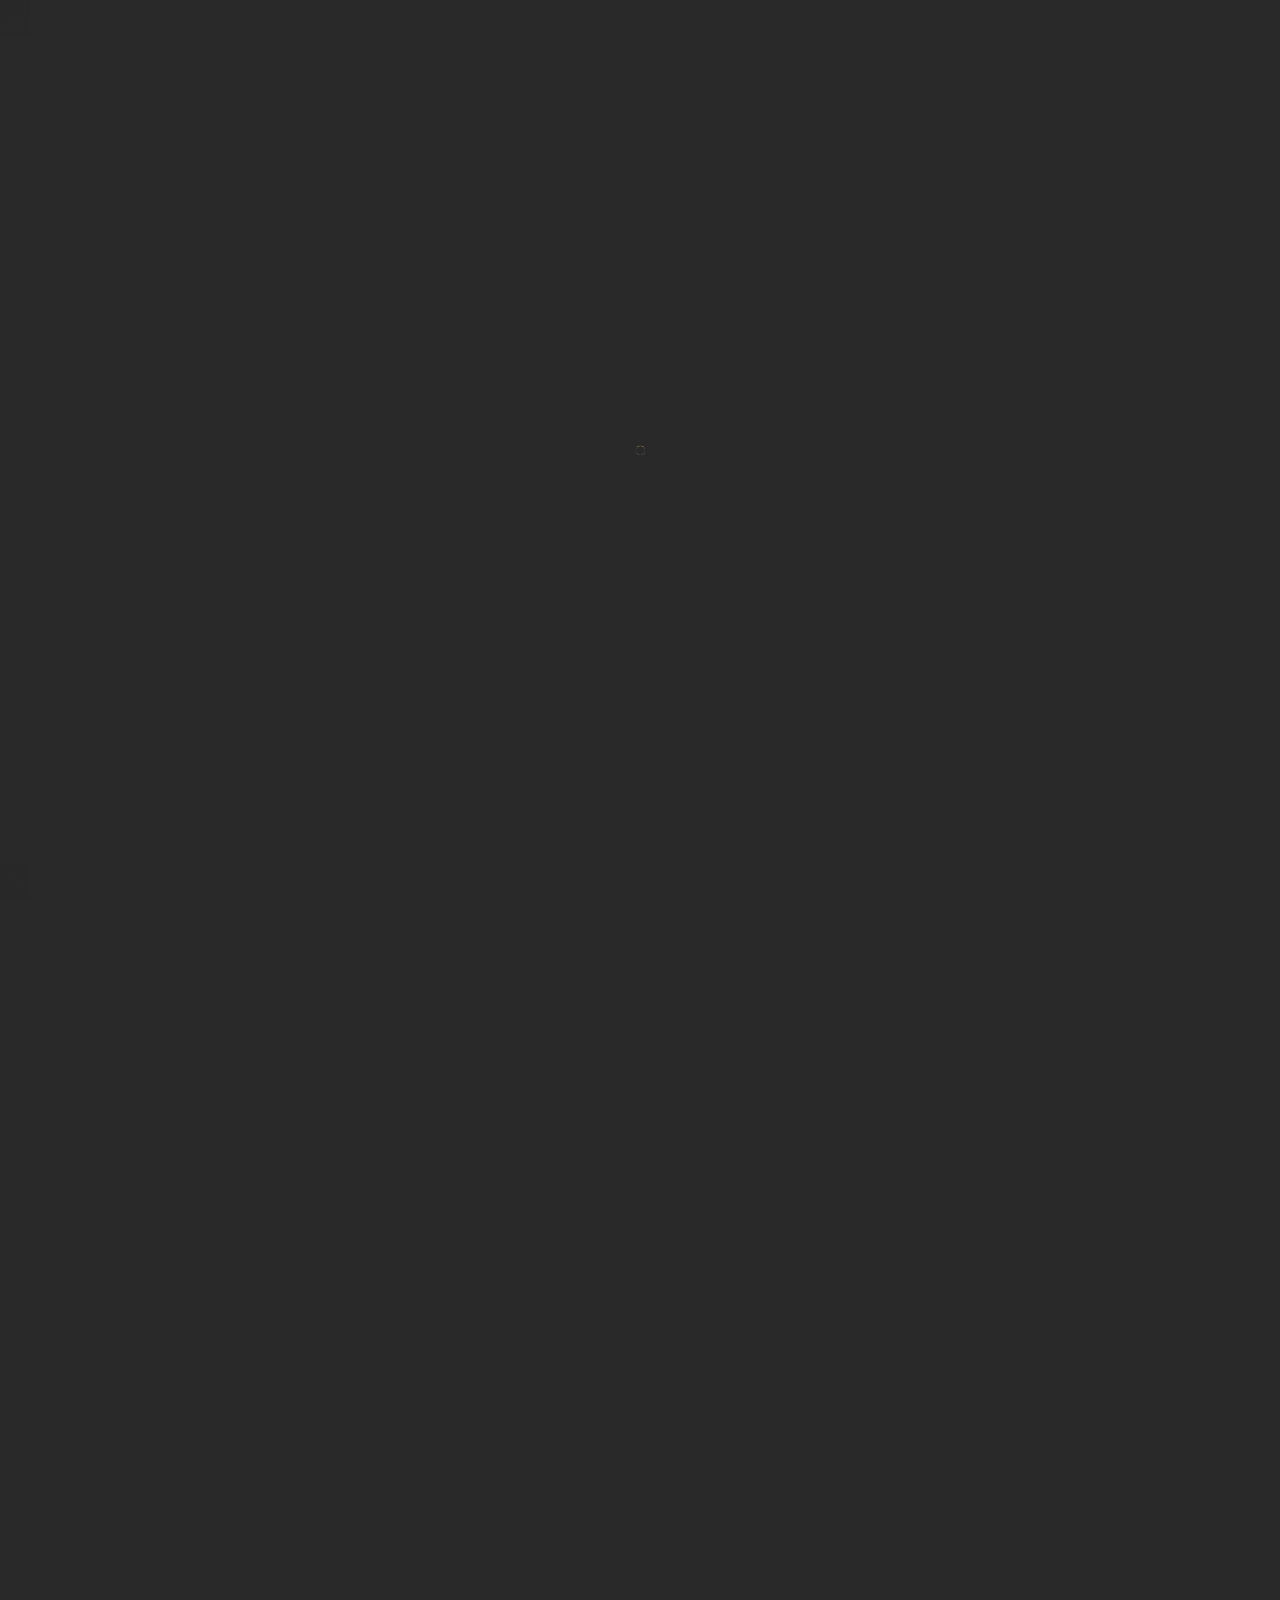
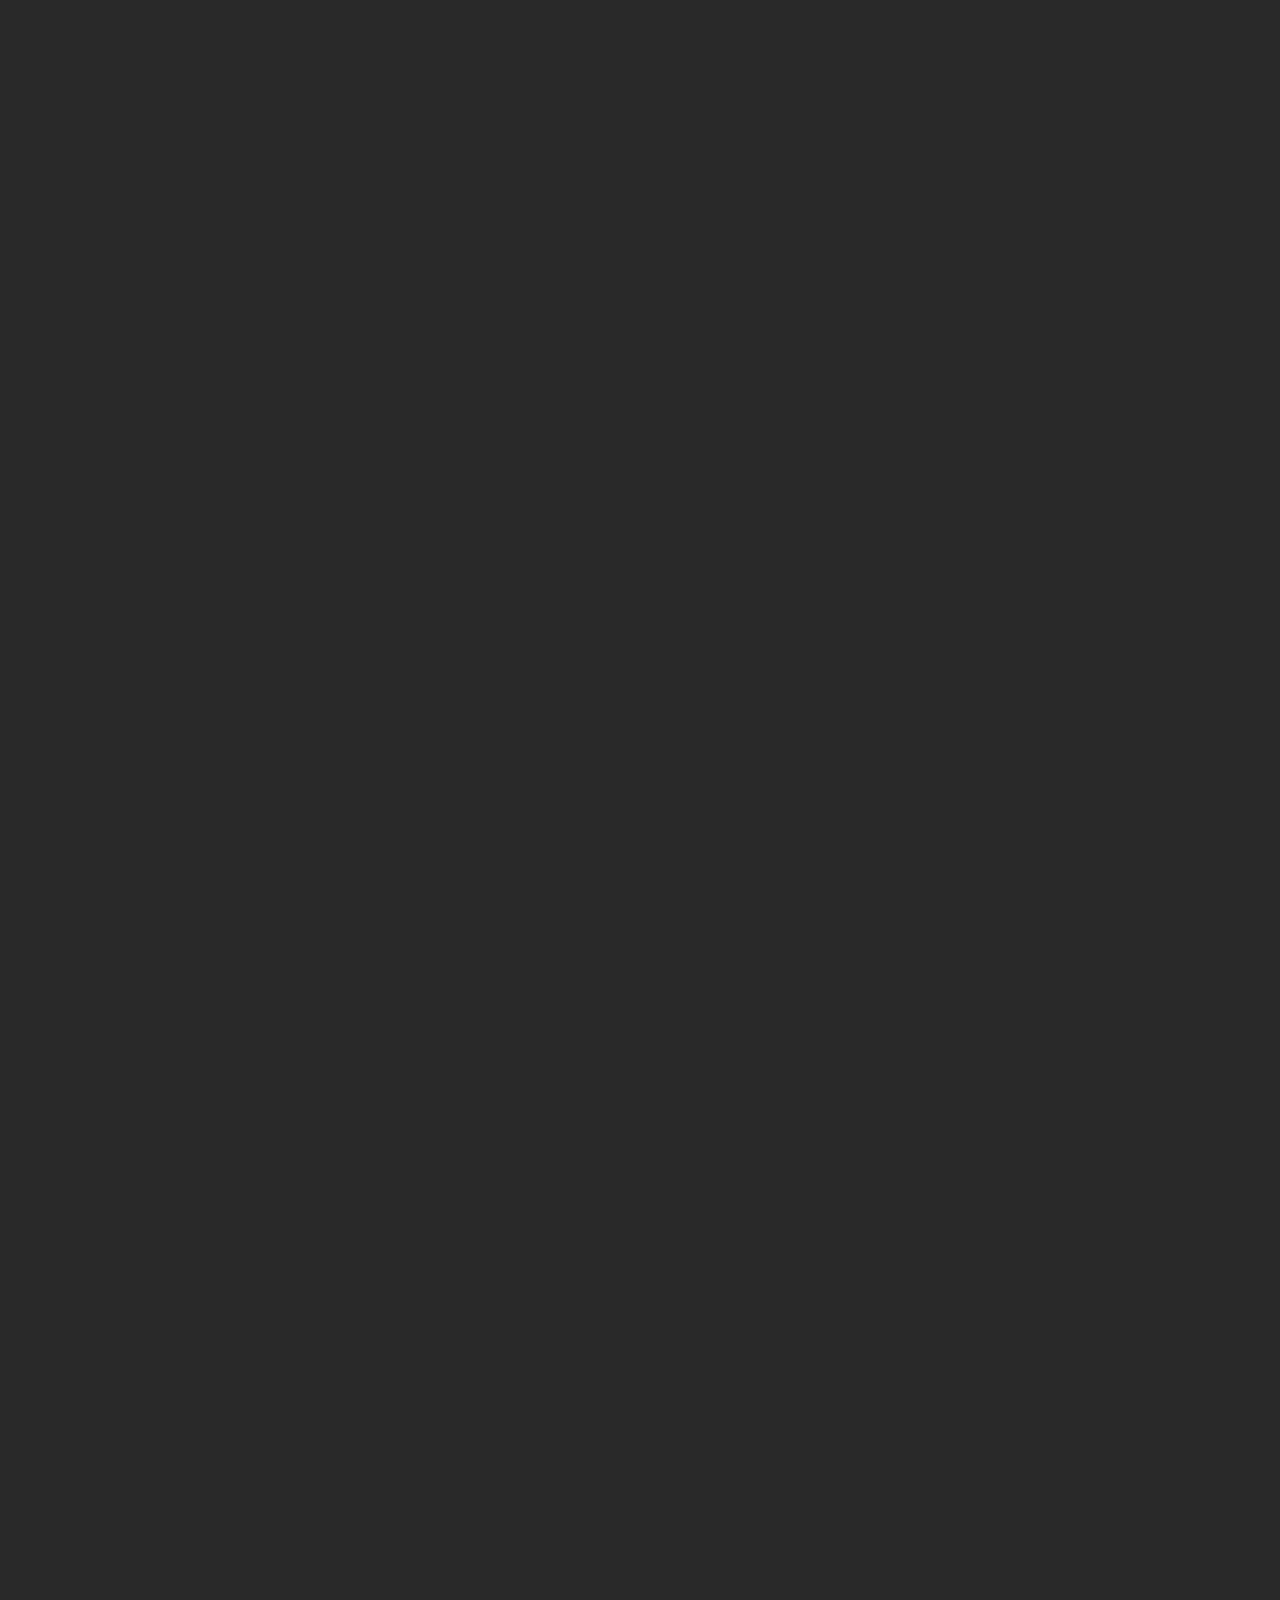
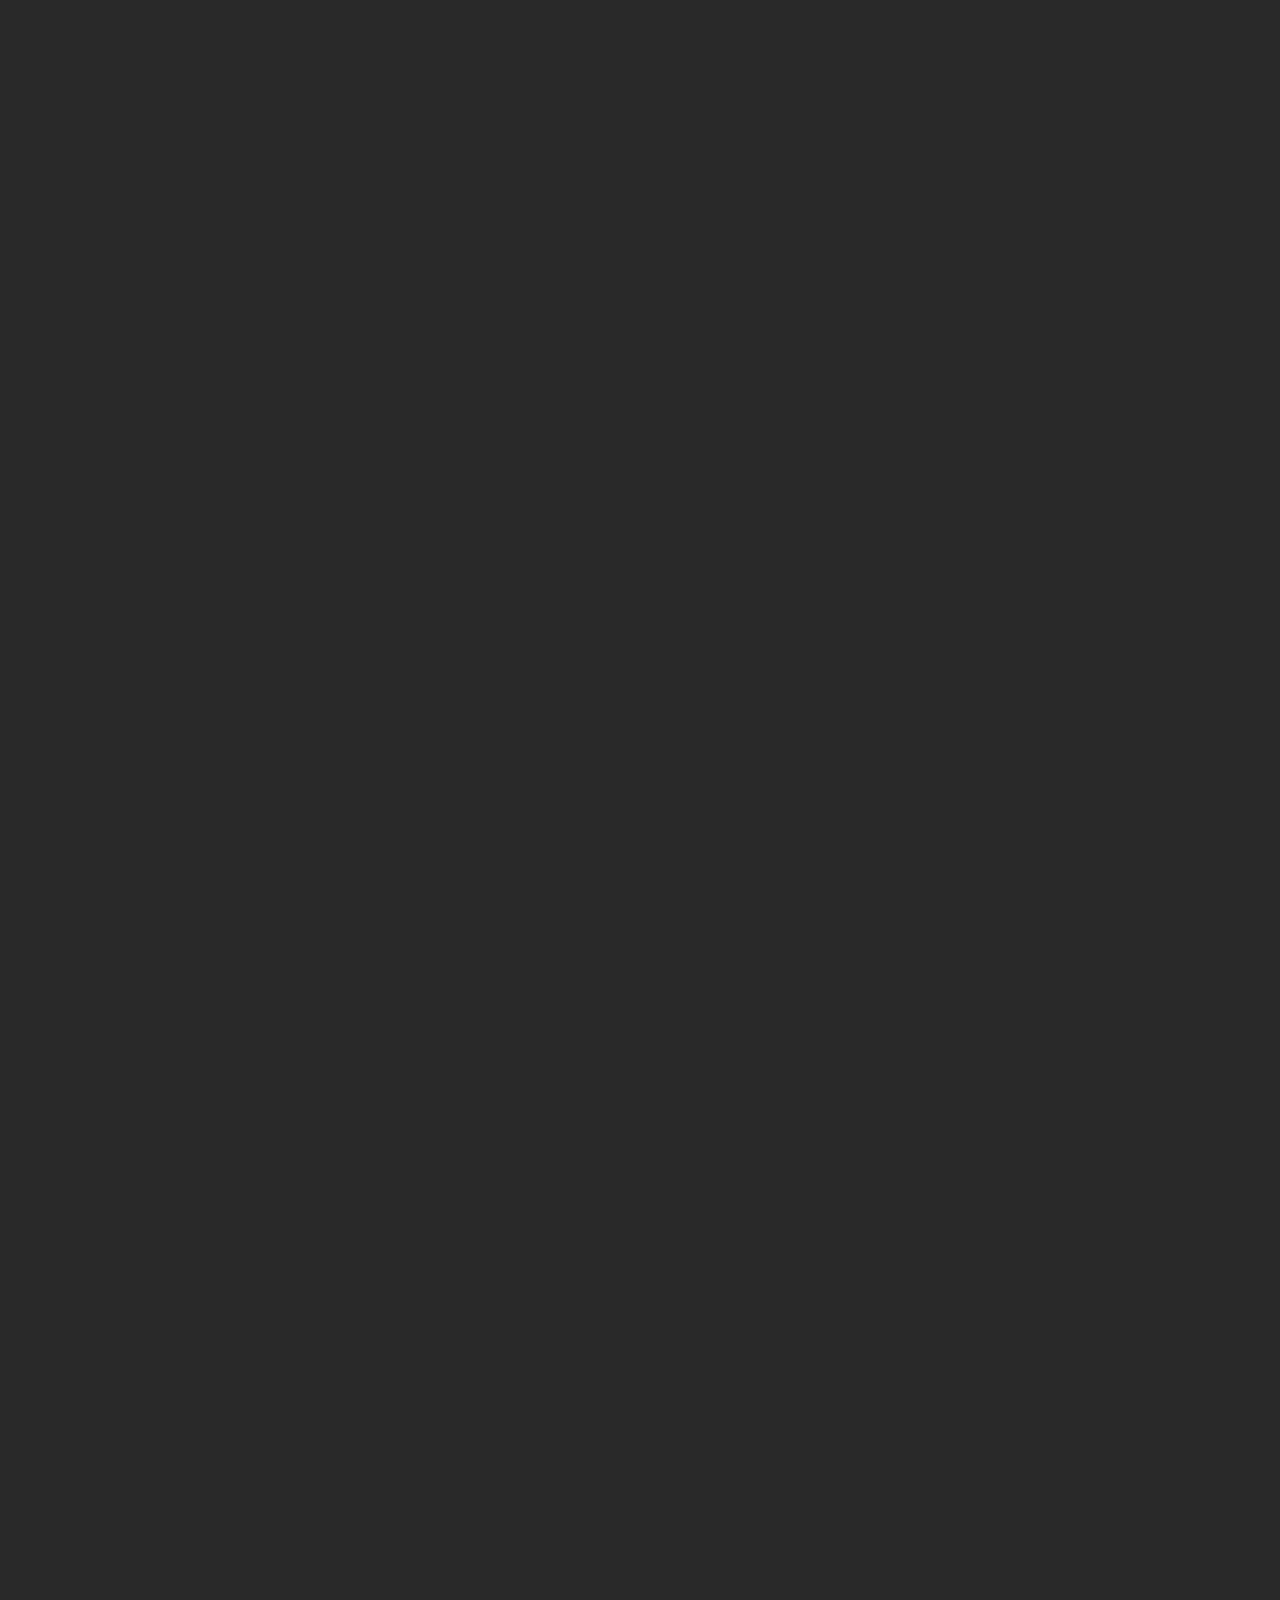
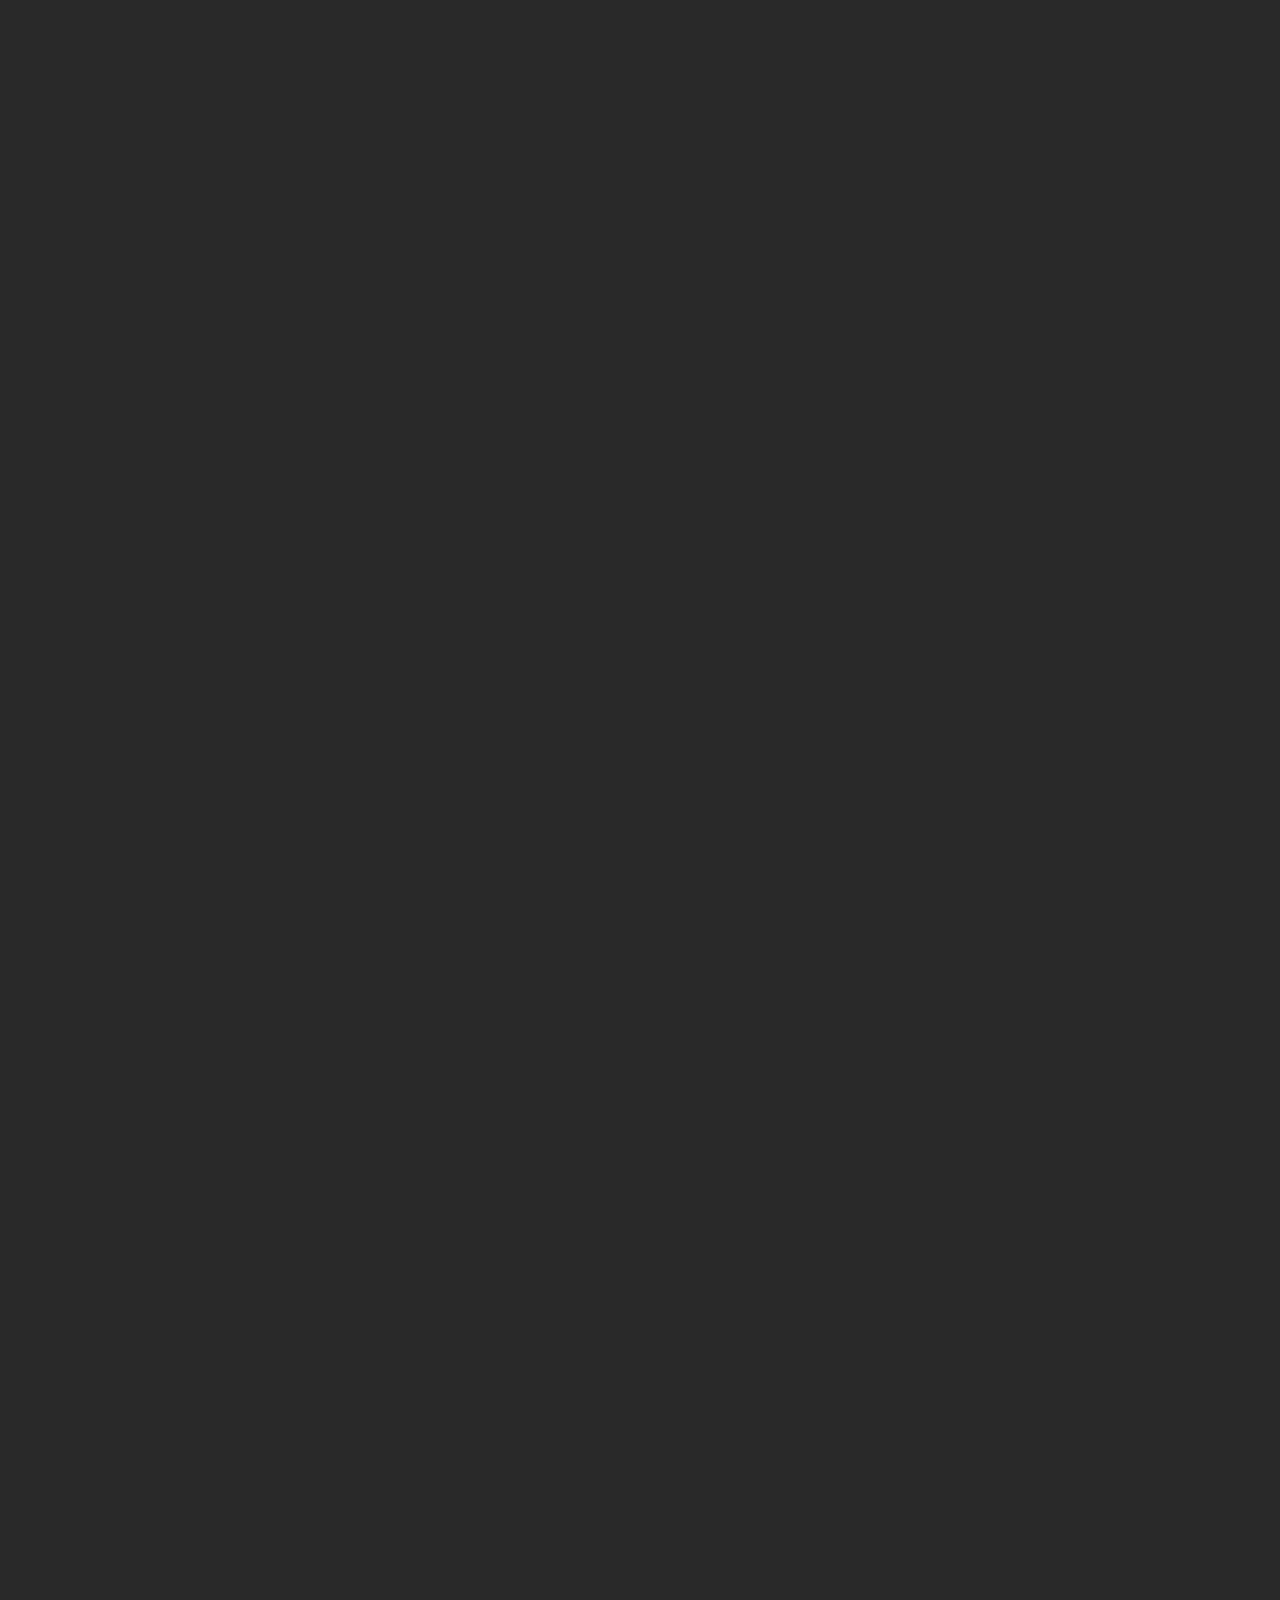
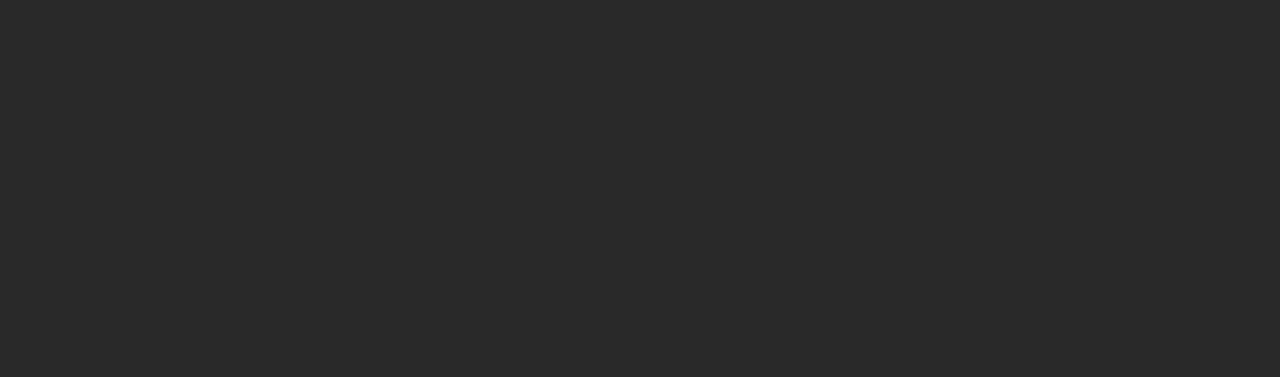
<file: index.html>
<!DOCTYPE HTML>
<html lang="en">
    <head>
        <!--=============== basic  ===============-->
        <meta charset="UTF-8">
        <title>Restabook -   Responsive Restaurant / Cafe / Pub Template</title>
        <meta name="viewport" content="width=device-width, initial-scale=1.0, minimum-scale=1.0, maximum-scale=1.0, user-scalable=no">
        <meta name="robots" content="index, follow"/>
        <meta name="keywords" content=""/>
        <meta name="description" content=""/>
        <!--=============== css  ===============-->	
        <link type="text/css" rel="stylesheet" href="css/reset.css">
        <link type="text/css" rel="stylesheet" href="css/plugins.css">
        <link type="text/css" rel="stylesheet" href="css/style.css">
        <link type="text/css" rel="stylesheet" href="css/color.css">
        <!--=============== favicons ===============-->
        <link rel="shortcut icon" href="images/favicon.ico">
    </head>
    <body>
        <!-- lodaer  -->
        <div class="loader-wrap">
            <div class="loader-item">
                <div class="cd-loader-layer" data-frame="25">
                    <div class="loader-layer"></div>
                </div>
                <span class="loader"></span>
            </div>
        </div>
        <!-- loader end  -->
        <!-- main start  -->
        <div id="main">
            <!-- header  -->
            <header class="main-header">
                <!-- header-top  -->
                <div class="header-top">
                    <div class="container">
                        <div class="lang-wrap"><a href="#" class="act-lang">En</a><span>/</span><a href="#">Fr</a></div>
                        <div class="header-top_contacts"><a href="#"><span>Call now:</span> +489756412322</a><a href="#"><span>Write :</span> yourmail@domain.com</a></div>
                    </div>
                </div>
                <!--header-top end -->
                <!-- header-inner -->
                <div class="header-inner  fl-wrap">
                    <div class="container">
                        <div class="header-container fl-wrap">
                            <a href="index.html" class="logo-holder"><img src="images/logo.png" alt=""></a>
                            <div class="show-reserv_button show-rb"><span>Reservation</span> <i class="fal fa-bookmark"></i></div>
                            <div class="show-share-btn showshare htact"><i class="fal fa-bullhorn"></i> <span class="header-tooltip">Share</span></div>
                            <div class="show-cart sc_btn htact"><i class="fal fa-shopping-bag"></i><span class="show-cart_count">3</span><span class="header-tooltip">Your Cart</span></div>
                            <!-- nav-button-wrap-->
                            <div class="nav-button-wrap">
                                <div class="nav-button">
                                    <span></span><span></span><span></span>
                                </div>
                            </div>
                            <!-- nav-button-wrap end-->
                            <!--  navigation -->
                            <div class="nav-holder main-menu">
                                <nav>
                                    <ul>
                                        <li>
                                            <a href="index.html" class="act-link">Home</a>
                                        </li>
                                        <li>
                                            <a href="menu.html">Menu</a>
                                        </li>
                                        <li>
                                            <a href="coming-soon.html">Coming Soon</a>
                                        </li>
                                    </ul>
                                </nav>
                            </div>
                            <!-- navigation  end -->                        
                            <!-- header-cart_wrap  -->
                            <div class="header-cart_wrap novis_cart">
                                <div class="header-cart_title">Your Cart <span>4 items</span></div>
                                <div class="header-cart_wrap_container fl-wrap">
                                    <div class="box-widget-content">
                                        <div class="widget-posts fl-wrap">
                                            <ol>
                                                <li class="clearfix">
                                                    <a href="#"  class="widget-posts-img"><img src="images/menu/1.jpg" class="respimg" alt=""></a>
                                                    <div class="widget-posts-descr">
                                                        <a href="#" title="">Grilled Steaks</a>
                                                        <div class="widget-posts-descr_calc clearfix">1 <span>x</span> $45</div>
                                                    </div>
                                                    <div class="clear-cart_button"><i class="fal fa-times"></i></div>
                                                </li>
                                                <li class="clearfix">
                                                    <a href="#"  class="widget-posts-img"><img src="images/menu/2.jpg" class="respimg" alt=""></a>
                                                    <div class="widget-posts-descr">
                                                        <a href="#" title="">Cripsy Lobster & Shrimp Bites</a>
                                                        <div class="widget-posts-descr_calc clearfix">2 <span>x</span> $22</div>
                                                    </div>
                                                    <div class="clear-cart_button"><i class="fal fa-times"></i></div>
                                                </li>
                                                <li class="clearfix">
                                                    <a href="#"  class="widget-posts-img"><img src="images/menu/3.jpg" class="respimg" alt=""></a>
                                                    <div class="widget-posts-descr">
                                                        <a href="#" title="">Chicken tortilla soup</a>
                                                        <div class="widget-posts-descr_calc clearfix">1 <span>x</span> $37</div>
                                                    </div>
                                                    <div class="clear-cart_button"><i class="fal fa-times"></i></div>
                                                </li>
                                            </ol>
                                        </div>
                                    </div>
                                </div>
                                <div class="header-cart_wrap_total fl-wrap">
                                    <div class="header-cart_wrap_total_item">Subtotal : <span>$147</span></div>
                                </div>
                                <div class="header-cart_wrap_footer fl-wrap">
                                    <a href="cart.html"> View Cart</a>
                                    <a href="checkout.html">  Checkout</a>
                                </div>
                            </div>
                            <!-- header-cart_wrap end  -->
                            <!-- share-wrapper -->
                            <div class="share-wrapper isShare">
                                <div class="share-container fl-wrap"></div>
                            </div>
                            <!-- share-wrapper-end -->
                        </div>
                    </div>
                </div>
                <!-- header-inner end  -->
            </header>
            <!--header end -->	
            <!-- wrapper  -->	
            <div id="wrapper">
                <!-- hero-wrap-->	
                <div class="hero-wrap fl-wrap full-height" data-scrollax-parent="true">
                    <div class="bg par-elem "  data-bg="images/bg/2.jpg" data-scrollax="properties: { translateY: '30%' }"></div>
                    <div class="overlay"></div>
                    <div class="hero-title-wrap fl-wrap">
                        <div class="container">
                            <div class="hero-title">
                                <h4>Top Services and Premium Cuisine </h4>
                                <h2>Welcome to Restabook Restaurant</h2>
                                <a href="menu.html" class="hero_btn">Check out our Menu <i class="fal fa-long-arrow-right"></i></a>
                            </div>
                        </div>
                    </div>
                    <!--hero_promo-wrap-->
                    <div class="hero_promo-wrap bot-element2">
                        <div class="hero_promo-button">
                            <a href="https://vimeo.com/10322316" class="image-popup"><i class="fas fa-play"></i></a>
                        </div>
                        <div class="hero_promo-title">
                            <h4>View Promo Video</h4>
                        </div>
                    </div>
                    <!--hero_promo-wrap end--> 
                    <!--hero-social-->
                    <div class="hero-social">
                        <ul>
                            <li><a href="#" target="_blank"><i class="fab fa-facebook-f"></i></a></li>
                            <li><a href="#" target="_blank"><i class="fab fa-instagram"></i></a></li>
                            <li><a href="#" target="_blank"><i class="fab fa-twitter"></i></a></li>
                            <li><a href="#" target="_blank"><i class="fab fa-vk"></i></a></li>
                        </ul>
                    </div>
                    <!--hero-social end--> 
                    <!-- hero-bottom-container -->	
                    <div class="hero-bottom-container">
                        <div class="container">
                            <div class="scroll-down-wrap">
                                <div class="mousey">
                                    <div class="scroller"></div>
                                </div>
                                <span>Scroll down to Discover</span>
                            </div>
                            <a href="#sec2" class="sd_btn custom-scroll-link"><i class="fal fa-chevron-double-down"></i></a>
                        </div>
                    </div>
                    <!-- hero-bottom-container -->	
                    <div class="hero-dec_top"></div>
                    <div class="hero-dec_bottom"></div>
                    <div class="brush-dec"></div>
                </div>
                <!-- hero-wrap  end -->	
                <!-- content  -->	
                <div class="content">
                    <section class="hidden-section big-padding" data-scrollax-parent="true" id="sec2">
                        <div class="container">
                            <div class="row">
                                <div class="col-md-6">
                                    <div class="section-title text-align_left">
                                        <h4>Our story</h4>
                                        <h2>Few words about us</h2>
                                        <div class="dots-separator fl-wrap"><span></span></div>
                                    </div>
                                    <div class="text-block ">
                                        <p>Sed ut perspiciatis unde omnis iste natus error sit voluptatem accusantium doloremque laudantium totam aperiam. Eaque ipsa quae ab illo inventore veritatis et quasi architecto beatae vitae dicta sunt.
                                            Ut enim ad minima veniam, quis nostrum exercitationem ullam corporis suscipit laboriosam, nisi ut aliquid ex ea commodi consequatur.
                                        </p>
                                        <p> Quis autem vel eum iure reprehenderit qui in ea voluptate velit esse quam nihil molestiae consequatur.</p>
                                        <a href="menu.html" class="btn fl-btn">Explore Our Menu<i class="fal fa-long-arrow-right"></i></a>
                                    </div>
                                </div>
                                <div class="col-md-6">
                                    <div class="image-collge-wrap fl-wrap">
                                        <div class="main-iamge">
                                            <img src="images/all/3.jpg"   alt="">
                                        </div>
                                        <div class="images-collage-item" style="width:65%" data-position-left="68" data-position-top="-15" data-zindex="2" data-opacity="1.0"><img src="images/all/8.jpg" alt=""></div>
                                        <div class="images-collage-item col_par" style="width:120px" data-position-left="-23" data-position-top="-17" data-zindex="9" data-scrollax="properties: { translateY: '150px' }"><img src="images/cube.png" alt=""></div>
                                    </div>
                                </div>
                            </div>
                            <div class="section-dec sec-dec_top"></div>
                        <div class="wave-bg" data-scrollax="properties: { translateY: '-150px' }"></div>                            
                        </div>
                    </section>
                    <!--  section end  -->   
                    <!-- section   -->
                    <section class="column-section no-padding hidden-section" data-scrollax-parent="true" id="sec4">
                        <div class="column-wrap-bg left-wrap">
                            <div class="bg par-elem "  data-bg="images/bg/12.jpg" data-scrollax="properties: { translateY: '30%' }"></div>
                            <div class="overlay"></div>
                            <div class="quote-box">
                                <i class="fal fa-quote-right"></i>
                                <p>"Sed ut perspiciatis unde omnis iste natus error sit voluptatem accusantium doloremque laudantium, totam rem aperiam, eaque ipsa quae ab illo inventore veritatis et quasi accusantium."</p>
                                <div class="signature"><img src="images/signature.png" alt=""></div>
                                <h4>Kevin  Kowalsky - Restaurant’s cheaf</h4>
                            </div>
                        </div>
                        <div class="column-section-wrap dark-bg" >
                            <div class="container"  >
                                <div class="column-text">
                                    <div class="section-title">
                                        <h4>Call For Reservations</h4>
                                        <h2>Opening Hours</h2>
                                        <div class="dots-separator fl-wrap"><span></span></div>
                                    </div>
                                    <div class="work-time fl-wrap">
                                        <div class="row">
                                            <div class="col-sm-6">
                                                <h3>Sunday to Tuesday</h3>
                                                <div class="hours">
                                                    09:00<br>
                                                    22:00
                                                </div>
                                            </div>
                                            <div class="col-sm-6">
                                                <h3>Friday to Saturday</h3>
                                                <div class="hours">
                                                    11:00<br>
                                                    19:00
                                                </div>
                                            </div>
                                        </div>
                                    </div>
                                    <div class="clearfix"></div>
                                    <div class="bold-separator"><span></span></div>
                                    <div class="big-number"><a href="#">+7(111)123456789</a></div>
                                </div>
                            </div>
                            <div class="illustration_bg">
                                <div class="bg"  data-bg="images/bg/dec/7.png"></div>
                            </div>
                        </div>
                    </section>
                    <!-- section end -->
                    <!--  section    -->   
                    <section data-scrollax-parent="true">
                        <div class="container">
                            <div class="section-title">
                                <h4>Why people choose us</h4>
                                <h2>Prepare for first-class service</h2>
                                <div class="dots-separator fl-wrap"><span></span></div>
                            </div>
                            <div class="cards-wrap fl-wrap">
                                <div class="row">
                                    <!--card item --> 
                                    <div class="col-md-4">
                                        <div class="content-inner fl-wrap">
                                            <div class="content-front">
                                                <div class="cf-inner">
                                                    <div class="bg "  data-bg="images/services/1.jpg"></div>
                                                    <div class="overlay"></div>
                                                    <div class="inner">
                                                        <h2>Daily New Fresh Menus</h2>
                                                        <h4>Start eating better</h4>
                                                    </div>
                                                    <div class="serv-num">01.</div>
                                                </div>
                                            </div>
                                            <div class="content-back">
                                                <div class="cf-inner">
                                                    <div class="inner">
                                                        <div class="dec-icon">
                                                            <i class="fal fa-fish"></i>
                                                        </div>
                                                        <p>Lorem ipsum dolor sit amet, consectetur adipiscing elit. Maecenas in pulvinar neque. Nulla finibus lobortis pulvinar.</p>
                                                    </div>
                                                </div>
                                            </div>
                                        </div>
                                    </div>
                                    <!--card item end -->
                                    <!--card item --> 
                                    <div class="col-md-4">
                                        <div class="content-inner fl-wrap">
                                            <div class="content-front">
                                                <div class="cf-inner">
                                                    <div class="bg "  data-bg="images/services/2.jpg"></div>
                                                    <div class="overlay"></div>
                                                    <div class="inner">
                                                        <h2>Fresh Ingredient, Tasty Meals</h2>
                                                        <h4>Quality is the heart</h4>
                                                    </div>
                                                    <div class="serv-num">02.</div>
                                                </div>
                                            </div>
                                            <div class="content-back">
                                                <div class="cf-inner">
                                                    <div class="inner">
                                                        <div class="dec-icon">
                                                            <i class="fal fa-carrot"></i>
                                                        </div>
                                                        <p>Lorem ipsum dolor sit amet, consectetur adipiscing elit. Maecenas in pulvinar neque. Nulla finibus lobortis pulvinar.</p>
                                                    </div>
                                                </div>
                                            </div>
                                        </div>
                                    </div>
                                    <!--card item end -->
                                    <!--card item --> 
                                    <div class="col-md-4">
                                        <div class="content-inner fl-wrap">
                                            <div class="content-front">
                                                <div class="cf-inner">
                                                    <div class="bg "  data-bg="images/services/3.jpg"></div>
                                                    <div class="overlay"></div>
                                                    <div class="inner">
                                                        <h2>Creative & Talented Chefs</h2>
                                                        <h4>Hot & ready to serve</h4>
                                                    </div>
                                                    <div class="serv-num">03.</div>
                                                </div>
                                            </div>
                                            <div class="content-back">
                                                <div class="cf-inner">
                                                    <div class="inner">
                                                        <div class="dec-icon">
                                                            <i class="fal fa-utensils-alt"></i>
                                                        </div>
                                                        <p>Lorem ipsum dolor sit amet, consectetur adipiscing elit. Maecenas in pulvinar neque. Nulla finibus lobortis pulvinar.</p>
                                                    </div>
                                                </div>
                                            </div>
                                        </div>
                                    </div>
                                    <!--card item end -->                                                 
                                </div>
                                <div class="section-dec sec-dec_top"></div>
                                <div class="section-dec sec-dec_bottom"></div>
                            </div>
                            <a href="about.html" class="btn fl-btn border-btn">Read More About us <i class="fal fa-long-arrow-right"></i></a>
                            <div class="images-collage-item col_par" style="width:120px" data-position-left="83" data-position-top="87" data-zindex="1" data-scrollax="properties: { translateY: '150px' }"><img src="images/cube.png" alt=""></div>
                        </div>
                        <div class="section-bg">
                            <div class="bg"  data-bg="images/bg/dec/section-bg.png"></div>
                        </div>
                    </section>
                    <!--  section end  --> 
                    <!--  section  -->
                    <section class="parallax-section dark-bg hidden-section" data-scrollax-parent="true">
                        <div class="brush-dec2"></div>
                        <div class="brush-dec"></div>
                        <div class="bg par-elem bg_tabs"  data-bg="images/bg/4.jpg" data-scrollax="properties: { translateY: '30%' }"></div>
                        <div class="cd-tabs-layer" data-frame="10">
                            <div class="tabs-layer"></div>
                        </div>
                        <div class="overlay op7"></div>
                        <div class="container">
                            <div class="section-title">
                                <h4>Special menu offers.</h4>
                                <h2>Enjoy Restaurants Specialties</h2>
                                <div class="dots-separator fl-wrap"><span></span></div>
                            </div>
                            <!--  hero-menu_header  end-->
                            <div class="hero-menu tabs-act fl-wrap">
                                <div class="row">
                                    <!--  hero-menu_header-->
                                    <div class="col-md-3">
                                        <div class="hero-menu_header fl-wrap">
                                            <ul class="tabs-menu     no-list-style change_bg">
                                                <li class="current"><a data-bgtab="images/bg/4.jpg"><span>01.</span>Main dishes</a></li>
                                                <li><a data-bgtab="images/bg/10.jpg"><span>02.</span>Starter</a></li>
                                                <li><a data-bgtab="images/bg/11.jpg"><span>03.</span>Desserts</a></li>
                                                <li><a data-bgtab="images/bg/12.jpg"><span>04.</span>Sea Food</a></li>
                                                <li><a data-bgtab="images/bg/17.jpg"><span>05.</span>Drinks</a></li>
                                            </ul>
                                        </div>
                                    </div>
                                    <!--  hero-menu_header  end-->
                                    <!--  hero-menu_content   -->
                                    <div class="col-md-9">
                                        <div class="hero-menu_content fl-wrap">
                                            <div class="tabs-container">
                                                <div class="tab">
                                                    <!--tab -->
                                                    <div id="tab-1" class="tab-content first-tab">
                                                        <!-- header-menu-item-->
                                                        <div class="hero-menu-item">
                                                            <div class="hero-menu-item-title fl-wrap">
                                                                <h6><span>01.</span>Soft shell crab</h6>
                                                                <div class="hmi-dec"></div>
                                                                <span class="hero-menu-item-price">$29</span>
                                                            </div>
                                                            <div class="hero-menu-item-details">
                                                                <p>Granny help you treat yourself with a different meal everyday</p>
                                                            </div>
                                                        </div>
                                                        <!-- header-menu-item end-->
                                                        <!-- header-menu-item-->
                                                        <div class="hero-menu-item">
                                                            <div class="hero-menu-item-title fl-wrap">
                                                                <h6><span>02.</span>Miso chicken</h6>
                                                                <div class="hmi-dec"></div>
                                                                <span class="hero-menu-item-price">$19</span>
                                                            </div>
                                                            <div class="hero-menu-item-details">
                                                                <p>Etiam tempus felis eros, id lobortis turpis</p>
                                                            </div>
                                                        </div>
                                                        <!-- header-menu-item end-->                                                         
                                                        <!-- header-menu-item-->
                                                        <div class="hero-menu-item">
                                                            <div class="hero-menu-item-title fl-wrap">
                                                                <h6><span>03.</span>Fish pie</h6>
                                                                <div class="hmi-dec"></div>
                                                                <span class="hero-menu-item-price">$12</span>
                                                            </div>
                                                            <div class="hero-menu-item-details">
                                                                <p>usce tempus tempus maximus volutpat</p>
                                                            </div>
                                                        </div>
                                                        <!-- header-menu-item end-->                                                         
                                                        <!-- header-menu-item-->
                                                        <div class="hero-menu-item">
                                                            <div class="hero-menu-item-title fl-wrap">
                                                                <h6><span>04.</span>Salmon riverland</h6>
                                                                <div class="hmi-dec"></div>
                                                                <span class="hero-menu-item-price">$105</span>
                                                            </div>
                                                            <div class="hero-menu-item-details">
                                                                <p>Fusce a tellus tellus. Praesent neque arcu, efficitur sit amet</p>
                                                            </div>
                                                        </div>
                                                        <!-- header-menu-item end-->                                                         
                                                    </div>
                                                    <!--tab end -->
                                                    <!--tab 2-->
                                                    <div class="tab">
                                                        <div id="tab-2" class="tab-content">
                                                            <!-- header-menu-item-->
                                                            <div class="hero-menu-item">
                                                                <div class="hero-menu-item-title fl-wrap">
                                                                    <h6><span>01.</span>Fried Potatoes</h6>
                                                                    <div class="hmi-dec"></div>
                                                                    <span class="hero-menu-item-price">$29</span>
                                                                </div>
                                                                <div class="hero-menu-item-details">
                                                                    <p>Granny help you treat yourself with a different meal everyday</p>
                                                                </div>
                                                            </div>
                                                            <!-- header-menu-item end-->
                                                            <!-- header-menu-item-->
                                                            <div class="hero-menu-item">
                                                                <div class="hero-menu-item-title fl-wrap">
                                                                    <h6><span>02.</span>Doner Burger</h6>
                                                                    <div class="hmi-dec"></div>
                                                                    <span class="hero-menu-item-price">$19</span>
                                                                </div>
                                                                <div class="hero-menu-item-details">
                                                                    <p>Etiam tempus felis eros, id lobortis turpis</p>
                                                                </div>
                                                            </div>
                                                            <!-- header-menu-item end-->                                                         
                                                            <!-- header-menu-item-->
                                                            <div class="hero-menu-item">
                                                                <div class="hero-menu-item-title fl-wrap">
                                                                    <h6><span>03.</span>Steak Filet</h6>
                                                                    <div class="hmi-dec"></div>
                                                                    <span class="hero-menu-item-price">$12</span>
                                                                </div>
                                                                <div class="hero-menu-item-details">
                                                                    <p>usce tempus tempus maximus volutpat</p>
                                                                </div>
                                                            </div>
                                                            <!-- header-menu-item end-->                                                         
                                                            <!-- header-menu-item-->
                                                            <div class="hero-menu-item">
                                                                <div class="hero-menu-item-title fl-wrap">
                                                                    <h6><span>04.</span>Cayenne Shrimp</h6>
                                                                    <div class="hmi-dec"></div>
                                                                    <span class="hero-menu-item-price">$37</span>
                                                                </div>
                                                                <div class="hero-menu-item-details">
                                                                    <p>usce tempus tempus maximus volutpat</p>
                                                                </div>
                                                            </div>
                                                            <!-- header-menu-item end-->                                                          
                                                        </div>
                                                    </div>
                                                    <!--tab end -->
                                                    <!--tab 3-->
                                                    <div class="tab">
                                                        <div id="tab-3" class="tab-content">
                                                            <!-- header-menu-item-->
                                                            <div class="hero-menu-item">
                                                                <div class="hero-menu-item-title fl-wrap">
                                                                    <h6><span>01.</span>Soft shell crab</h6>
                                                                    <div class="hmi-dec"></div>
                                                                    <span class="hero-menu-item-price">$29</span>
                                                                </div>
                                                                <div class="hero-menu-item-details">
                                                                    <p>Granny help you treat yourself with a different meal everyday</p>
                                                                </div>
                                                            </div>
                                                            <!-- header-menu-item end-->
                                                            <!-- header-menu-item-->
                                                            <div class="hero-menu-item">
                                                                <div class="hero-menu-item-title fl-wrap">
                                                                    <h6><span>02.</span>Tarte Tatin</h6>
                                                                    <div class="hmi-dec"></div>
                                                                    <span class="hero-menu-item-price">$25</span>
                                                                </div>
                                                                <div class="hero-menu-item-details">
                                                                    <p>Etiam tempus felis eros, id lobortis turpis</p>
                                                                </div>
                                                            </div>
                                                            <!-- header-menu-item end-->                                                         
                                                            <!-- header-menu-item-->
                                                            <div class="hero-menu-item">
                                                                <div class="hero-menu-item-title fl-wrap">
                                                                    <h6><span>03.</span>Creme Brulee</h6>
                                                                    <div class="hmi-dec"></div>
                                                                    <span class="hero-menu-item-price">$64</span>
                                                                </div>
                                                                <div class="hero-menu-item-details">
                                                                    <p>usce tempus tempus maximus volutpat</p>
                                                                </div>
                                                            </div>
                                                            <!-- header-menu-item end-->                                                         
                                                            <!-- header-menu-item-->
                                                            <div class="hero-menu-item">
                                                                <div class="hero-menu-item-title fl-wrap">
                                                                    <h6><span>04.</span>Lemon Meringue</h6>
                                                                    <div class="hmi-dec"></div>
                                                                    <span class="hero-menu-item-price">$12</span>
                                                                </div>
                                                                <div class="hero-menu-item-details">
                                                                    <p>usce tempus tempus maximus volutpat</p>
                                                                </div>
                                                            </div>
                                                            <!-- header-menu-item end-->                                                          
                                                        </div>
                                                    </div>
                                                    <!--tab end -->                                                    
                                                    <!--tab 4-->
                                                    <div class="tab">
                                                        <div id="tab-4" class="tab-content">
                                                            <!-- header-menu-item-->
                                                            <div class="hero-menu-item">
                                                                <div class="hero-menu-item-title fl-wrap">
                                                                    <h6><span>01.</span> Lobster with melted mozarella</h6>
                                                                    <div class="hmi-dec"></div>
                                                                    <span class="hero-menu-item-price">$156</span>
                                                                </div>
                                                                <div class="hero-menu-item-details">
                                                                    <p>Granny help you treat yourself with a different meal everyday</p>
                                                                </div>
                                                            </div>
                                                            <!-- header-menu-item end-->
                                                            <!-- header-menu-item-->
                                                            <div class="hero-menu-item">
                                                                <div class="hero-menu-item-title fl-wrap">
                                                                    <h6><span>02.</span> Butterfly fried shrimps platter</h6>
                                                                    <div class="hmi-dec"></div>
                                                                    <span class="hero-menu-item-price">$98</span>
                                                                </div>
                                                                <div class="hero-menu-item-details">
                                                                    <p>Etiam tempus felis eros, id lobortis turpis</p>
                                                                </div>
                                                            </div>
                                                            <!-- header-menu-item end-->                                                         
                                                        </div>
                                                    </div>
                                                    <!--tab end -->                                                     
                                                    <!--tab 5-->
                                                    <div class="tab">
                                                        <div id="tab-5" class="tab-content">
                                                            <!-- header-menu-item-->
                                                            <div class="hero-menu-item">
                                                                <div class="hero-menu-item-title fl-wrap">
                                                                    <h6><span>01.</span>Kiwi Coctail</h6>
                                                                    <div class="hmi-dec"></div>
                                                                    <span class="hero-menu-item-price">$12</span>
                                                                </div>
                                                                <div class="hero-menu-item-details">
                                                                    <p>Granny help you treat yourself with a different meal everyday</p>
                                                                </div>
                                                            </div>
                                                            <!-- header-menu-item end-->
                                                            <!-- header-menu-item-->
                                                            <div class="hero-menu-item">
                                                                <div class="hero-menu-item-title fl-wrap">
                                                                    <h6><span>02.</span>Summer Beer</h6>
                                                                    <div class="hmi-dec"></div>
                                                                    <span class="hero-menu-item-price">$21</span>
                                                                </div>
                                                                <div class="hero-menu-item-details">
                                                                    <p>Etiam tempus felis eros, id lobortis turpis</p>
                                                                </div>
                                                            </div>
                                                            <!-- header-menu-item end-->                                                         
                                                            <!-- header-menu-item-->
                                                            <div class="hero-menu-item">
                                                                <div class="hero-menu-item-title fl-wrap">
                                                                    <h6><span>03.</span>Red Mojitos</h6>
                                                                    <div class="hmi-dec"></div>
                                                                    <span class="hero-menu-item-price">$17</span>
                                                                </div>
                                                                <div class="hero-menu-item-details">
                                                                    <p>usce tempus tempus maximus volutpat</p>
                                                                </div>
                                                            </div>
                                                            <!-- header-menu-item end-->                                                         
                                                            <!-- header-menu-item-->
                                                            <div class="hero-menu-item">
                                                                <div class="hero-menu-item-title fl-wrap">
                                                                    <h6><span>04.</span>Cabernet Sauvignon</h6>
                                                                    <div class="hmi-dec"></div>
                                                                    <span class="hero-menu-item-price">$40</span>
                                                                </div>
                                                                <div class="hero-menu-item-details">
                                                                    <p>usce tempus tempus maximus volutpat</p>
                                                                </div>
                                                            </div>
                                                            <!-- header-menu-item end-->                                                         
                                                        </div>
                                                    </div>
                                                    <!--tab end -->                                                    
                                                </div>
                                                <!--tabs end -->
                                            </div>
                                        </div>
                                    </div>
                                    <!--  hero-menu_content end  -->
                                    <div class="clearfix"></div>
                                    <a href="menu.html" class="hero_btn" style="margin-left:30px;">View Full Menu <i class="fal fa-long-arrow-right"></i></a>
                                    <a href="#" class="pdf-link">Dowload PDF</a>
                                </div>
                            </div>
                            <!--  hero-menu  end-->
                        </div>
                    </section>
                    <!--  section  end-->
                    <section data-scrollax-parent="true">
                        <div class="container">
                            <div class="section-title">
                                <h4>Our awesome team</h4>
                                <h2>Met Our Chefs</h2>
                                <div class="dots-separator fl-wrap"><span></span></div>
                            </div>
                            <div class="about-wrap  fl-wrap">
                                <div class="row">
                                    <div class="col-md-4">
                                        <!-- team-item -->
                                        <div class="team-box">
                                            <div class="team-photo">
                                                <img src="images/team/1.jpg" alt="" class="respimg">
                                                <div class="overlay"></div>
                                                <div class="team-social">
                                                    <span class="ts_title">Follow</span>
                                                    <ul class="no-list-style">
                                                        <li><a href="#" target="_blank"><i class="fab fa-facebook-f"></i></a></li>
                                                        <li><a href="#" target="_blank"><i class="fab fa-twitter"></i></a></li>
                                                        <li><a href="#" target="_blank"><i class="fab fa-instagram"></i></a></li>
                                                        <li><a href="#" target="_blank"><i class="fab fa-vk"></i></a></li>
                                                    </ul>
                                                </div>
                                            </div>
                                            <div class="team-info fl-wrap">
                                                <h3> Kevin  Gray </h3>
                                                <h4>Master chef in New York</h4>
                                                <p>Lorem ipsum dolor sit amet, consectetur adipiscing elit, sed do eiusmod tempor incididunt ut labore et dolore magna aliqua.  </p>
                                            </div>
                                        </div>
                                    </div>
                                    <!-- team-item  end-->
                                    <!-- team-item -->
                                    <div class="col-md-4">
                                        <div class="team-box">
                                            <div class="team-photo">
                                                <img src="images/team/2.jpg" alt="" class="respimg">
                                                <div class="overlay"></div>
                                                <div class="team-social">
                                                    <span class="ts_title">Follow</span>
                                                    <ul class="no-list-style">
                                                        <li><a href="#" target="_blank"><i class="fab fa-facebook-f"></i></a></li>
                                                        <li><a href="#" target="_blank"><i class="fab fa-twitter"></i></a></li>
                                                        <li><a href="#" target="_blank"><i class="fab fa-instagram"></i></a></li>
                                                        <li><a href="#" target="_blank"><i class="fab fa-vk"></i></a></li>
                                                    </ul>
                                                </div>
                                            </div>
                                            <div class="team-info fl-wrap">
                                                <h3> Austin Evon </h3>
                                                <h4>Master chef in Florida</h4>
                                                <p>Lorem ipsum dolor sit amet, consectetur adipiscing elit, sed do eiusmod tempor incididunt ut labore et dolore magna aliqua.  </p>
                                            </div>
                                        </div>
                                    </div>
                                    <!-- team-item end  -->
                                    <!-- team-item -->
                                    <div class="col-md-4">
                                        <div class="team-box">
                                            <div class="team-photo">
                                                <img src="images/team/3.jpg" alt="" class="respimg">
                                                <div class="overlay"></div>
                                                <div class="team-social">
                                                    <span class="ts_title">Follow</span>
                                                    <ul class="no-list-style">
                                                        <li><a href="#" target="_blank"><i class="fab fa-facebook-f"></i></a></li>
                                                        <li><a href="#" target="_blank"><i class="fab fa-twitter"></i></a></li>
                                                        <li><a href="#" target="_blank"><i class="fab fa-instagram"></i></a></li>
                                                        <li><a href="#" target="_blank"><i class="fab fa-vk"></i></a></li>
                                                    </ul>
                                                </div>
                                            </div>
                                            <div class="team-info fl-wrap">
                                                <h3> Taylor Roberts </h3>
                                                <h4>Master chef in Maiami</h4>
                                                <p>Lorem ipsum dolor sit amet, consectetur adipiscing elit, sed do eiusmod tempor incididunt ut labore et dolore magna aliqua.  </p>
                                            </div>
                                        </div>
                                    </div>
                                    <!-- team-item end  -->
                                    <div class="col-md-8">
                                        <div class="align-text-block">
                                            <h4>Want to cook something tasty? Read our best recipes.</h4>
                                            <a href="blog.html" class="btn">Recipes Book <i class="fal fa-long-arrow-right"></i></a>
                                        </div>
                                    </div>
                                </div>
                                <div class="section-dec sec-dec_top"></div>
                            </div>
                            <div class="wave-bg wave-bg_right " data-scrollax="properties: { translateY: '-150px' }"></div>
                        </div>
                    </section>
                    <!-- section end  --> 
                    <!-- section   -->
                    <section class="column-section no-padding hidden-section" data-scrollax-parent="true">
                        <div class="column-wrap-bg right-wrap">
                            <div class="bg par-elem "  data-bg="images/bg/10.jpg" data-scrollax="properties: { translateY: '30%' }"></div>
                            <div class="overlay"></div>
                            <div class="column-wrap-bg-text">
                                <h3>Our Store</h3>
                                <h4>Want to order food home? Visit our online store.</h4>
                                <a href="about.html" class="btn">Buy online <i class="fal fa-long-arrow-right"></i></a>
                            </div>
                        </div>
                        <div class="column-section-wrap left-column-section dark-bg" >
                            <div class="container"  >
                                <div class="column-text">
                                    <div class="section-title">
                                        <h4>Book a table</h4>
                                        <h2>Upcoming  Events</h2>
                                        <div class="dots-separator fl-wrap"><span></span></div>
                                    </div>
                                    <!-- events-carousel-wrap -->
                                    <div class="events-carousel-wrap fl-wrap">
                                        <div class="events-carousel fl-wrap">
                                            <div class="swiper-container">
                                                <div class="swiper-wrapper">
                                                    <!-- swiper-slide -->
                                                    <div class="swiper-slide">
                                                        <div class="event-carousel-item">
                                                            <h4>Jazz Band Live Event</h4>
                                                            <span class="event-date">25 may 2020</span>
                                                            <p>Sed ut perspiciatis unde omnis iste natus error sit voluptatem accusantium doloremque laudantium totam aperiam. </p>
                                                        </div>
                                                    </div>
                                                    <!-- swiper-slide end -->
                                                    <!-- swiper-slide -->
                                                    <div class="swiper-slide">
                                                        <div class="event-carousel-item">
                                                            <h4>Wine and Steak Day</h4>
                                                            <span class="event-date">19 June 2020</span>
                                                            <p>In ut odio libero, at vulputate urna. Nulla tristique mi a massa convallis cursus. Nulla eu mi magna. Etiam suscipit   gravida. </p>
                                                        </div>
                                                    </div>
                                                    <!-- swiper-slide end -->
                                                    <!-- swiper-slide -->
                                                    <div class="swiper-slide">
                                                        <div class="event-carousel-item">
                                                            <h4>Freedom Day Celebration</h4>
                                                            <span class="event-date">14 October 2020</span>
                                                            <p>Lorem Ipsum generators on the Internet king this the first true generator laudantium totam aperiam. </p>
                                                        </div>
                                                    </div>
                                                    <!-- swiper-slide end -->                                                        
                                                </div>
                                            </div>
                                        </div>
                                        <div class="ec-button ec-button-prev"><i class="fas fa-caret-left"></i></div>
                                        <div class="ec-button ec-button-next"><i class="fas fa-caret-right"></i></div>
                                    </div>
                                    <div class="clearfix"></div>
                                    <div class="bold-separator"><span></span></div>
                                    <!-- events-carousel-wrap end -->
                                    <a href="#" class="hero_btn no-align show-rb">Book Table Now<i class="fal fa-long-arrow-right"></i></a>
                                </div>
                            </div>
                            <div class="illustration_bg">
                                <div class="bg"  data-bg="images/bg/dec/6.png"></div>
                            </div>
                        </div>
                    </section>
                    <!-- section end  --> 
                    <!-- section   -->                        
                    <section>
                        <div class="brush-dec2 brush-dec_bottom"></div>
                        <div class="container">
                            <div class="section-title">
                                <h4>What said about us</h4>
                                <h2>Customer Reviews</h2>
                                <div class="dots-separator fl-wrap"><span></span></div>
                            </div>
                        </div>
                        <div class="clearfix"></div>
                        <div class="testimonilas-carousel-wrap fl-wrap">
                            <div class="tc-button tc-button-next"><i class="fas fa-caret-right"></i></div>
                            <div class="tc-button tc-button-prev"><i class="fas fa-caret-left"></i></div>
                            <div class="testimonilas-carousel">
                                <div class="swiper-container">
                                    <div class="swiper-wrapper">
                                        <!--testi-item-->
                                        <div class="swiper-slide">
                                            <div class="testi-item fl-wrap">
                                                <div class="testi-avatar"><img src="images/avatar/2.jpg" alt=""></div>
                                                <div class="testimonilas-text fl-wrap">
                                                    <h3>Andy Dimasky</h3>
                                                    <div class="star-rating" data-starrating="5"> </div>
                                                    <p>"Vestibulum orci felis, ullamcorper non condimentum non, ultrices ac nunc. Mauris non ligula suscipit, vulputate mi accumsan, dapibus felis. Nullam sed sapien dui. Nulla auctor sit amet sem non porta. "</p>
                                                    <span class="testi-number">01.</span>
                                                </div>
                                            </div>
                                        </div>
                                        <!--testi-item end-->
                                        <!--testi-item-->
                                        <div class="swiper-slide">
                                            <div class="testi-item fl-wrap">
                                                <div class="testi-avatar"><img src="images/avatar/3.jpg" alt=""></div>
                                                <div class="testimonilas-text fl-wrap">
                                                    <h3>Frank Dellov</h3>
                                                    <div class="star-rating" data-starrating="4"> </div>
                                                    <p>"Vestibulum orci felis, ullamcorper non condimentum non, ultrices ac nunc. Mauris non ligula suscipit, vulputate mi accumsan, dapibus felis. Nullam sed sapien dui. Nulla auctor sit amet sem non porta. "</p>
                                                    <span class="testi-number">02.</span>
                                                </div>
                                            </div>
                                        </div>
                                        <!--testi-item end-->
                                        <!--testi-item-->
                                        <div class="swiper-slide">
                                            <div class="testi-item fl-wrap">
                                                <div class="testi-avatar"><img src="images/avatar/4.jpg" alt=""></div>
                                                <div class="testimonilas-text fl-wrap">
                                                    <h3>Centa Simpson</h3>
                                                    <div class="star-rating" data-starrating="5"> </div>
                                                    <p>"Vestibulum orci felis, ullamcorper non condimentum non, ultrices ac nunc. Mauris non ligula suscipit, vulputate mi accumsan, dapibus felis. Nullam sed sapien dui. Nulla auctor sit amet sem non porta. "</p>
                                                    <span class="testi-number">03.</span>
                                                </div>
                                            </div>
                                        </div>
                                        <!--testi-item end-->
                                        <!--testi-item-->
                                        <div class="swiper-slide">
                                            <div class="testi-item fl-wrap">
                                                <div class="testi-avatar"><img src="images/avatar/5.jpg" alt=""></div>
                                                <div class="testimonilas-text fl-wrap">
                                                    <h3>Nicolo Svensky</h3>
                                                    <div class="star-rating" data-starrating="5"> </div>
                                                    <p>"Vestibulum orci felis, ullamcorper non condimentum non, ultrices ac nunc. Mauris non ligula suscipit, vulputate mi accumsan, dapibus felis. Nullam sed sapien dui. Nulla auctor sit amet sem non porta. "</p>
                                                    <span class="testi-number">04.</span>
                                                </div>
                                            </div>
                                        </div>
                                        <!--testi-item end-->
                                    </div>
                                </div>
                            </div>
                            <div class="tc-pagination"></div>
                        </div>
                    </section>
                    <!-- section end  --> 
                </div>
                <!-- content end  -->
                <!-- footer -->
                <div class="height-emulator fl-wrap"></div>
                <footer class="fl-wrap dark-bg fixed-footer">
                    <div class="container">
                        <div class="footer-top fl-wrap">
                            <a href="index.html" class="footer-logo"><img src="images/logo2.png" alt=""></a>
                            <div class="lang-wrap"><a href="#" class="act-lang">En</a><span>/</span><a href="#">Fr</a></div>
                            <div class="footer-social">
                                <span class="footer-social-title">Follow us :</span>
                                <ul>
                                    <li><a href="#" target="_blank"><i class="fab fa-facebook-f"></i></a></li>
                                    <li><a href="#" target="_blank"><i class="fab fa-twitter"></i></a></li>
                                    <li><a href="#" target="_blank"><i class="fab fa-instagram"></i></a></li>
                                    <li><a href="#" target="_blank"><i class="fab fa-vk"></i></a></li>
                                </ul>
                            </div>
                        </div>
                        <!-- footer-widget-wrap -->
                        <div class="footer-widget-wrap fl-wrap">
                            <div class="row">
                                <!-- footer-widget -->
                                <div class="col-md-4">
                                    <div class="footer-widget">
                                        <div class="footer-widget-title">About us</div>
                                        <div class="footer-widget-content">
                                            <p>Lorem ipsum dolor sit amet, consectetur adipiscing elit, sed do eiusmod tempor incididunt ut labore et dolore magna aliqua. Eaque ipsa quae ab illo inventore veritatis et quasi architecto. </p>
                                            <a href="about.html" class="footer-widget-content-link">Read more</a>                                                    	
                                        </div>
                                    </div>
                                </div>
                                <!-- footer-widget  end-->
                                <!-- footer-widget -->
                                <div class="col-md-4">
                                    <div class="footer-widget">
                                        <div class="footer-widget-title">Contact info  </div>
                                        <div class="footer-widget-content">
                                            <div class="footer-contacts footer-box fl-wrap">
                                                <ul>
                                                    <li><span>Call :</span><a href="#">+489756412322</a> , <a href="#">+56897456123</a></li>
                                                    <li><span>Write  :</span><a href="#">yourmail@domain.com</a></li>
                                                    <li><span>Find us : </span><a href="#">USA 27TH Brooklyn NY</a></li>
                                                </ul>
                                            </div>
                                            <a href="contacts.html" class="footer-widget-content-link">Get in Touch</a>                                                    	
                                        </div>
                                    </div>
                                </div>
                                <!-- footer-widget  end-->
                                <!-- footer-widget -->
                                <div class="col-md-4">
                                    <div class="footer-widget">
                                        <div class="footer-widget-title">Subscribe</div>
                                        <div class="footer-widget-content">
                                            <div class="subcribe-form fl-wrap">
                                                <p>Want to be notified when we launch a new template or an udpate. Just sign up and we'll send you a notification by email.</p>
                                                <form id="subscribe" class="fl-wrap">
                                                    <input class="enteremail" name="email" id="subscribe-email" placeholder="Your Email" spellcheck="false" type="text">
                                                    <button type="submit" id="subscribe-button" class="subscribe-button color-bg">Send </button>
                                                    <label for="subscribe-email" class="subscribe-message"></label>
                                                </form>
                                            </div>
                                        </div>
                                    </div>
                                </div>
                                <!-- footer-widget  end-->
                            </div>
                        </div>
                        <!-- footer-widget-wrap end-->
                        <div class="footer-bottom fl-wrap">
                            <div class="copyright">&#169; Restabook 2020 . All rights reserved. </div>
                            <div class="to-top"><span>Back To Top </span><i class="fal fa-angle-double-up"></i></div>
                        </div>
                    </div>
                </footer>
                <!-- footer end-->                               
            </div>
            <!-- wrapper end -->
            <!-- reservation-modal-wrap-->          
            <div class="reservation-modal-wrap">
                <div class="reserv-overlay crm">
                    <div class="cd-reserv-overlay-layer" data-frame="25">
                        <div class="reserv-overlay-layer"></div>
                    </div>
                </div>
                <div class="reservation-modal-container bot-element">
                    <div class="reservation-modal-item fl-wrap">
                        <div class="close-reservation-modal crm"><i class="fal fa-times"></i></div>
                        <div class="reservation-bg"></div>
                        <div class="section-title">
                            <h4>Don't forget to book a table</h4>
                            <h2>Table Reservations</h2>
                            <div class="dots-separator fl-wrap"><span></span></div>
                        </div>
                        <div class="reservation-wrap">
                            <div id="reserv-message"></div>
                            <form  class="custom-form" action="php/reservation.php" name="reservationform" id="reservationform">
                                <fieldset>
                                    <div class="row">
                                        <div class="col-sm-6">
                                            <input type="text" name="name" id="name" placeholder="Your Name *" value=""/>
                                        </div>
                                        <div class="col-sm-6">
                                            <input type="text"  name="email" id="email" placeholder="Email Address *" value=""/>
                                        </div>
                                        <div class="col-sm-6">
                                            <input type="text"  name="phone" id="phone" placeholder="Phone *" value=""/>
                                        </div>
                                        <div class="col-sm-6">
                                            <div class="fl-wrap">
                                                <select name="numperson" id="persons" data-placeholder="Persons" class="chosen-select no-search-select">
                                                    <option data-display="Persons">Any</option>
                                                    <option value="1">1 Person</option>
                                                    <option value="2">2 People</option>
                                                    <option value="3">3 People</option>
                                                    <option value="4">4 People</option>
                                                    <option value="5">5 People</option>
                                                    <option value="Banquet">Banquet</option>
                                                </select>
                                            </div>
                                        </div>
                                        <div class="clearfix"></div>
                                        <div class="col-sm-6">
                                            <div class="date-container2 fl-wrap">
                                                <input type="text" placeholder="Date" id="res_date"     name="resdate"   value=""/>
                                            </div>
                                        </div>
                                        <div class="col-sm-6">
                                            <div class="fl-wrap">
                                                <select name="restime" id="resrv-time" data-placeholder="Time" class="chosen-select no-search-select">
                                                    <option data-display="Time">Any</option>
                                                    <option value="10:00am">10:00 am</option>
                                                    <option value="11:00am">11:00 am</option>
                                                    <option value="12:00pm">12:00 pm</option>
                                                    <option value="1:00pm">1:00 pm</option>
                                                    <option value="2:00pm">2:00 pm</option>
                                                    <option value="3:00pm">3:00 pm</option>
                                                    <option value="4:00pm">4:00 pm</option>
                                                    <option value="5:00pm">5:00 pm</option>
                                                    <option value="6:00pm">6:00 pm</option>
                                                    <option value="7:00pm">7:00 pm</option>
                                                    <option value="8:00pm">8:00 pm</option>
                                                    <option value="9:00pm">9:00 pm</option>
                                                    <option value="10:00pm">10:00 pm</option>
                                                </select>
                                            </div>
                                        </div>
                                    </div>
                                    <textarea name="comments"  id="comments" cols="30" rows="3" placeholder="Your Message:"></textarea>
                                    <div class="clearfix"></div>
                                    <button class="btn color-bg" id="reservation-submit">Reserve Table  <i class="fal fa-long-arrow-right"></i></button>
                                </fieldset>
                            </form>
                        </div>
                        <!-- reservation-wrap end-->
                    </div>
                </div>
            </div>
            <!-- reservation-modal-wrap end-->     
            <!-- cursor-->
            <div class="element">
                <div class="element-item"></div>
            </div>
            <!-- cursor end-->                                                    
        </div>
        <!-- Main end -->
        <!--=============== scripts  ===============-->
        <script src="js/jquery.min.js"></script>
        <script src="js/plugins.js"></script>
        <script src="js/scripts.js"></script>
        <script src="js/script.js"></script>
    </body>
</html>
</file>
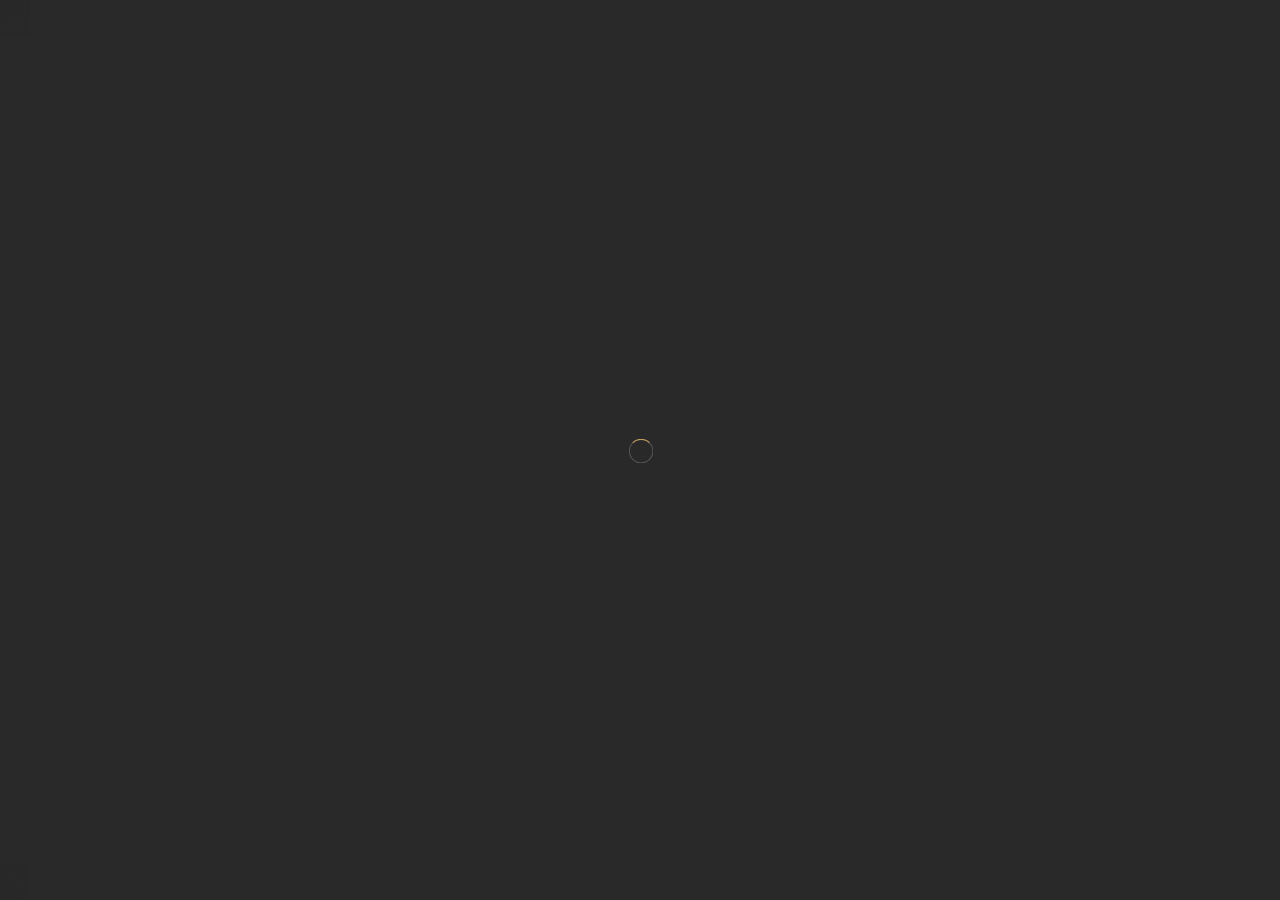
<file: coming-soon.html>
<!DOCTYPE HTML>
<html lang="en">
    <head>
        <!--=============== basic  ===============-->
        <meta charset="UTF-8">
        <title>Restabook -   Responsive Restaurant / Cafe / Pub Template</title>
        <meta name="viewport" content="width=device-width, initial-scale=1.0, minimum-scale=1.0, maximum-scale=1.0, user-scalable=no">
        <meta name="robots" content="index, follow"/>
        <meta name="keywords" content=""/>
        <meta name="description" content=""/>
        <!--=============== css  ===============-->	
        <link type="text/css" rel="stylesheet" href="css/reset.css">
        <link type="text/css" rel="stylesheet" href="css/plugins.css">
        <link type="text/css" rel="stylesheet" href="css/style.css">
        <link type="text/css" rel="stylesheet" href="css/cs-style.css">
        <link type="text/css" rel="stylesheet" href="css/color.css">
        <!--=============== favicons ===============-->
        <link rel="shortcut icon" href="images/favicon.ico">
    </head>
    <body>
        <!-- lodaer  -->
        <div class="loader-wrap">
            <div class="loader-item">
                <div class="cd-loader-layer" data-frame="25">
                    <div class="loader-layer"></div>
                </div>
                <span class="loader"></span>
            </div>
        </div>
        <!-- loader end  -->
        <!-- main start  -->
        <div id="main">
            <!-- cs-content-container -->
            <div class="cs-content-container">
                <a href="index.html" class="cs-logo"><img src="images/logo2.png" alt=""></a>
                <div class="cs-content-wrapper">
                    <h3>Under Construction</h3>
                    <h2>Our Website is Coming Soon</h2>
                    <div class="cs-subcribe-form subcribe-form fl-wrap">
                        <p>Sign up now to our newsletter and you will be one of the first know
                            when our   new website as ready
                        </p>
                        <form id="subscribe" class="fl-wrap">
                            <input class="enteremail" name="email" id="subscribe-email" placeholder="Your Email" spellcheck="false" type="text">
                            <button type="submit" id="subscribe-button" class="subscribe-button color-bg">Send </button>
                            <label for="subscribe-email" class="subscribe-message"></label>
                        </form>
                    </div>
                    <div class="clearfix"></div>
                    <div class="bold-separator"><span></span></div>
                    <div class="clearfix"></div>
                    <div class="cs-social">
                        <ul>
                            <li><a href="#" target="_blank"><i class="fab fa-facebook-f"></i></a></li>
                            <li><a href="#" target="_blank"><i class="fab fa-twitter"></i></a></li>
                            <li><a href="#" target="_blank"><i class="fab fa-instagram"></i></a></li>
                            <li><a href="#" target="_blank"><i class="fab fa-vk"></i></a></li>
                        </ul>
                    </div>
                </div>
                <div class="illustration_bg">
                    <div class="bg"  data-bg="images/bg/dec/cs-bg.png"></div>
                </div>
            </div>
            <!-- cs-content-container end-->
            <!-- cs-media -->
            <div class="cs-media">
                <!--hero_promo-wrap-->
                <div class="hero_promo-wrap">
                    <div class="hero_promo-button">
                        <a href="https://vimeo.com/10322316" class="image-popup"><i class="fas fa-play"></i></a>
                    </div>
                    <div class="hero_promo-title">
                        <h4>View Promo Video</h4>
                    </div>
                </div>
                <!--hero_promo-wrap end-->                
                <div class="cs-reserv_btn btn hero_btn show-rb">Table Reservation <i class="fal fa-long-arrow-right"></i></div>
                <!-- cs-media-container -->
                <div class="cs-media-container counter-widget fl-wrap" data-countDate="09/12/2023">
                    <!-- countdown -->
                    <div class="countdown">
                        <div class="cs-countdown-item">
                            <span class="days rot">00</span>
                            <p>Days</p>
                        </div>
                        <div class="cs-countdown-item">
                            <span class="hours rot">00</span>
                            <p>Hours </p>
                        </div>
                        <div class="cs-countdown-item">
                            <span class="minutes rot2">00</span>
                            <p>Minutes </p>
                        </div>
                        <div class="cs-countdown-item no-dec">
                            <span class="seconds rot2">00</span>
                            <p>Seconds</p>
                        </div>
                    </div>
                    <!-- countdown end -->                    
                </div>
                <!--cs-media-container end -->
                <!-- cs-contacts --> 
                <div class="cs-contacts">
                    <ul>
                        <li><span>Call :</span><a href="#">+489756412322</a></li>
                        <li><span>Write  :</span><a href="#">yourmail@domain.com</a></li>
                        <li><span>Find us : </span><a href="#">USA 27TH Brooklyn NY</a></li>
                    </ul>
                </div>
                <!-- cs-contacts end --> 
                <!--multi-slideshow-wrap_1 -->
                <div class="multi-slideshow-wrap_fs">
                    <div class="full-height fl-wrap">
                        <!--ms-container-->
                        <div class="multi-slideshow_fs ms-container fl-wrap full-height">
                            <div class="swiper-container">
                                <div class="swiper-wrapper">
                                    <!--ms_item-->
                                    <div class="swiper-slide">
                                        <div class="ms-item_fs fl-wrap">
                                            <div class="bg" data-bg="images/bg/10.jpg"></div>
                                            <div class="overlay"></div>
                                        </div>
                                    </div>
                                    <!--ms_item end-->
                                    <!--ms_item-->
                                    <div class="swiper-slide ">
                                        <div class="ms-item_fs fl-wrap">
                                            <div class="bg" data-bg="images/bg/11.jpg"></div>
                                            <div class="overlay"></div>
                                        </div>
                                    </div>
                                    <!--ms_item end-->
                                    <!--ms_item-->
                                    <div class="swiper-slide">
                                        <div class="ms-item_fs fl-wrap">
                                            <div class="bg" data-bg="images/bg/17.jpg"></div>
                                            <div class="overlay"></div>
                                        </div>
                                    </div>
                                    <!--ms_item end-->                                                 
                                </div>
                            </div>
                        </div>
                        <!--ms-container end-->
                    </div>
                    <div class="hiddec-anim"></div>
                </div>
                <!--multi-slideshow-wrap_1 end-->                
            </div>
            <!-- cs-media end-->
            <!-- reservation-modal-wrap-->          
            <div class="reservation-modal-wrap">
                <div class="reserv-overlay crm">
                    <div class="cd-reserv-overlay-layer" data-frame="25">
                        <div class="reserv-overlay-layer"></div>
                    </div>
                </div>
                <div class="reservation-modal-container bot-element">
                    <div class="reservation-modal-item fl-wrap">
                        <div class="close-reservation-modal crm"><i class="fal fa-times"></i></div>
                        <div class="reservation-bg"></div>
                        <div class="section-title">
                            <h4>Don't forget to book a table</h4>
                            <h2>Table Reservations</h2>
                            <div class="dots-separator fl-wrap"><span></span></div>
                        </div>
                        <div class="reservation-wrap">
                            <div id="reserv-message"></div>
                            <form  class="custom-form" action="php/reservation.php" name="reservationform" id="reservationform">
                                <fieldset>
                                    <div class="row">
                                        <div class="col-sm-6">
                                            <input type="text" name="name" id="name" placeholder="Your Name *" value=""/>
                                        </div>
                                        <div class="col-sm-6">
                                            <input type="text"  name="email" id="email" placeholder="Email Address *" value=""/>
                                        </div>
                                        <div class="col-sm-6">
                                            <input type="text"  name="phone" id="phone" placeholder="Phone *" value=""/>
                                        </div>
                                        <div class="col-sm-6">
                                            <div class="fl-wrap">
                                                <select name="numperson" id="persons" data-placeholder="Persons" class="chosen-select no-search-select">
                                                    <option data-display="Persons">Any</option>
                                                    <option value="1">1 Person</option>
                                                    <option value="2">2 People</option>
                                                    <option value="3">3 People</option>
                                                    <option value="4">4 People</option>
                                                    <option value="5">5 People</option>
                                                    <option value="Banquet">Banquet</option>
                                                </select>
                                            </div>
                                        </div>
                                        <div class="clearfix"></div>
                                        <div class="col-sm-6">
                                            <div class="date-container2 fl-wrap">
                                                <input type="text" placeholder="Date" id="res_date"     name="resdate"   value=""/>
                                            </div>
                                        </div>
                                        <div class="col-sm-6">
                                            <div class="fl-wrap">
                                                <select name="restime" id="resrv-time" data-placeholder="Time" class="chosen-select no-search-select">
                                                    <option data-display="Time">Any</option>
                                                    <option value="10:00am">10:00 am</option>
                                                    <option value="11:00am">11:00 am</option>
                                                    <option value="12:00pm">12:00 pm</option>
                                                    <option value="1:00pm">1:00 pm</option>
                                                    <option value="2:00pm">2:00 pm</option>
                                                    <option value="3:00pm">3:00 pm</option>
                                                    <option value="4:00pm">4:00 pm</option>
                                                    <option value="5:00pm">5:00 pm</option>
                                                    <option value="6:00pm">6:00 pm</option>
                                                    <option value="7:00pm">7:00 pm</option>
                                                    <option value="8:00pm">8:00 pm</option>
                                                    <option value="9:00pm">9:00 pm</option>
                                                    <option value="10:00pm">10:00 pm</option>
                                                </select>
                                            </div>
                                        </div>
                                    </div>
                                    <textarea name="comments"  id="comments" cols="30" rows="3" placeholder="Your Message:"></textarea>
                                    <div class="clearfix"></div>
                                    <button class="btn color-bg" id="reservation-submit">Reserve Table  <i class="fal fa-long-arrow-right"></i></button>
                                </fieldset>
                            </form>
                        </div>
                        <!-- reservation-wrap end-->
                    </div>
                </div>
            </div>
            <!-- reservation-modal-wrap end-->   
            <!-- cursor-->
            <div class="element">
                <div class="element-item"></div>
            </div>
            <!-- cursor end-->                                                    
        </div>
        <!-- Main end -->
        <!--=============== scripts  ===============-->
        <script src="js/jquery.min.js"></script>
        <script src="js/plugins.js"></script>
        <script src="js/scripts.js"></script>
        <script src="js/script.js"></script>
    </body>
</html>
</file>
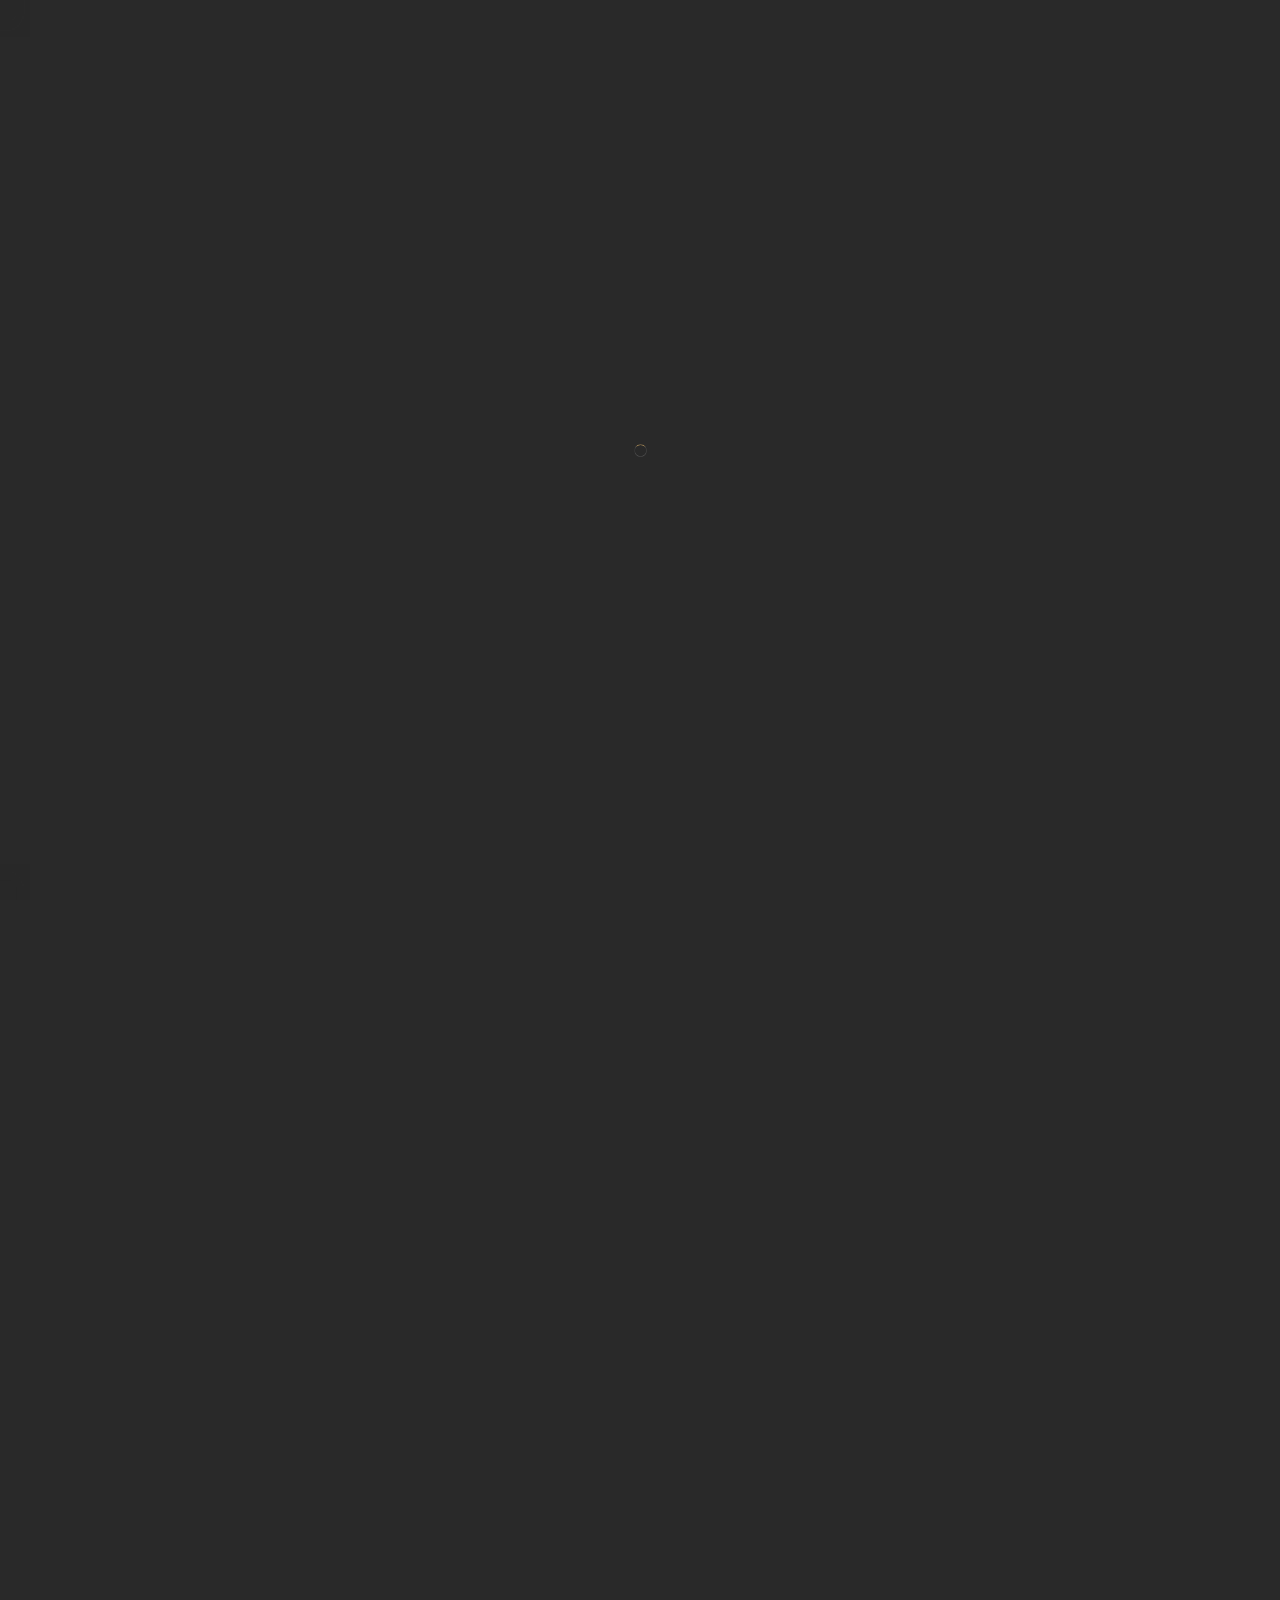
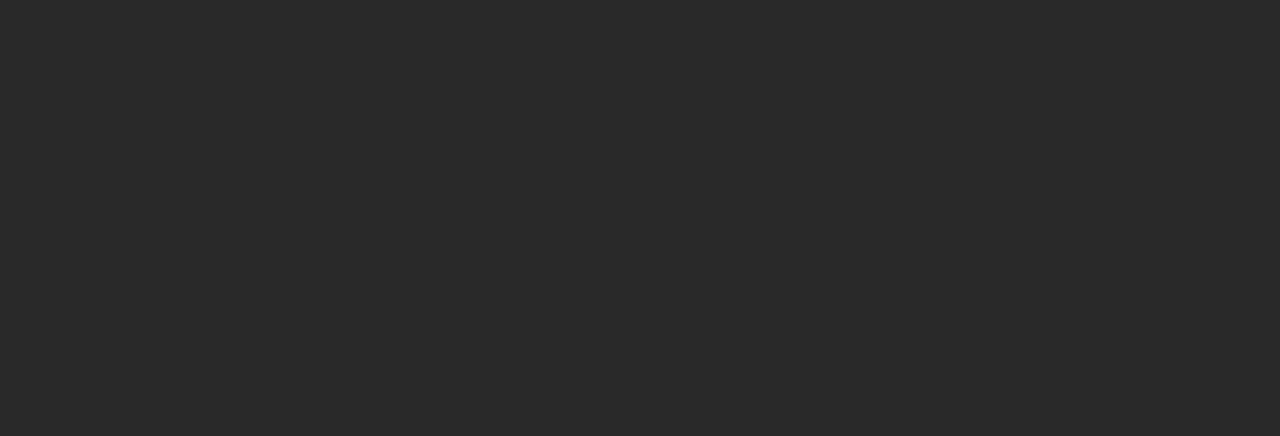
<file: menu.html>
<!DOCTYPE HTML>
<html lang="en">
    <head>
        <!--=============== basic  ===============-->
        <meta charset="UTF-8">
        <title>Restabook -   Responsive Restaurant / Cafe / Pub Template</title>
        <meta name="viewport" content="width=device-width, initial-scale=1.0, minimum-scale=1.0, maximum-scale=1.0, user-scalable=no">
        <meta name="robots" content="index, follow"/>
        <meta name="keywords" content=""/>
        <meta name="description" content=""/>
        <!--=============== css  ===============-->	
        <link type="text/css" rel="stylesheet" href="css/reset.css">
        <link type="text/css" rel="stylesheet" href="css/plugins.css">
        <link type="text/css" rel="stylesheet" href="css/style.css">
        <link type="text/css" rel="stylesheet" href="css/color.css">
        <!--=============== favicons ===============-->
        <link rel="shortcut icon" href="images/favicon.ico">
    </head>
    <body>
        <!-- lodaer  -->
        <div class="loader-wrap">
            <div class="loader-item">
                <div class="cd-loader-layer" data-frame="25">
                    <div class="loader-layer"></div>
                </div>
                <span class="loader"></span>
            </div>
        </div>
        <!-- loader end  -->
        <!-- main start  -->
        <div id="main">
            <!-- header  -->
            <header class="main-header">
                <!-- header-top  -->
                <div class="header-top">
                    <div class="container">
                        <div class="lang-wrap"><a href="#" class="act-lang">En</a><span>/</span><a href="#">Fr</a></div>
                        <div class="header-top_contacts"><a href="#"><span>Call now:</span> +489756412322</a><a href="#"><span>Write :</span> yourmail@domain.com</a></div>
                    </div>
                </div>
                <!--header-top end -->
                <div class="header-inner  fl-wrap">
                    <div class="container">
                        <div class="header-container fl-wrap">
                            <a href="index.html" class="logo-holder ajax"><img src="images/logo.png" alt=""></a>
                            <div class="show-reserv_button show-rb"><span>Reservation</span> <i class="fal fa-bookmark"></i></div>
                            <div class="show-share-btn showshare htact"><i class="fal fa-bullhorn"></i> <span class="header-tooltip">Share</span></div>
                            <div class="show-cart sc_btn htact"><i class="fal fa-shopping-bag"></i><span class="show-cart_count">3</span><span class="header-tooltip">Your Cart</span></div>
                            <!-- nav-button-wrap-->
                            <div class="nav-button-wrap">
                                <div class="nav-button">
                                    <span></span><span></span><span></span>
                                </div>
                            </div>
                            <!-- nav-button-wrap end-->
                            <!--  navigation -->
                            <div class="nav-holder main-menu">
                                <nav>
                                    <ul>
                                        <li>
                                            <a href="index.html">Home</a>
                                        </li>
                                        <li>
                                            <a href="menu.html" class="act-link">Menu</a>
                                        </li>
                                        <li>
                                            <a href="coming-soon.html">Coming Soon</a>
                                        </li>
                                    </ul>
                                </nav>
                            </div>
                            <!-- navigation  end -->                        
                            <!-- header-cart_wrap  -->
                            <div class="header-cart_wrap novis_cart">
                                <div class="header-cart_title">Your Cart <span>4 items</span></div>
                                <div class="header-cart_wrap_container fl-wrap">
                                    <div class="box-widget-content">
                                        <div class="widget-posts fl-wrap">
                                            <ol>
                                                <li class="clearfix">
                                                    <a href="#"  class="widget-posts-img"><img src="images/menu/1.jpg" class="respimg" alt=""></a>
                                                    <div class="widget-posts-descr">
                                                        <a href="#" title="">Grilled Steaks</a>
                                                        <div class="widget-posts-descr_calc clearfix">1 <span>x</span> $45</div>
                                                    </div>
                                                    <div class="clear-cart_button"><i class="fal fa-times"></i></div>
                                                </li>
                                                <li class="clearfix">
                                                    <a href="#"  class="widget-posts-img"><img src="images/menu/2.jpg" class="respimg" alt=""></a>
                                                    <div class="widget-posts-descr">
                                                        <a href="#" title="">Cripsy Lobster & Shrimp Bites</a>
                                                        <div class="widget-posts-descr_calc clearfix">2 <span>x</span> $22</div>
                                                    </div>
                                                    <div class="clear-cart_button"><i class="fal fa-times"></i></div>
                                                </li>
                                                <li class="clearfix">
                                                    <a href="#"  class="widget-posts-img"><img src="images/menu/3.jpg" class="respimg" alt=""></a>
                                                    <div class="widget-posts-descr">
                                                        <a href="#" title="">Chicken tortilla soup</a>
                                                        <div class="widget-posts-descr_calc clearfix">1 <span>x</span> $37</div>
                                                    </div>
                                                    <div class="clear-cart_button"><i class="fal fa-times"></i></div>
                                                </li>
                                            </ol>
                                        </div>
                                    </div>
                                </div>
                                <div class="header-cart_wrap_total fl-wrap">
                                    <div class="header-cart_wrap_total_item">Subtotal : <span>$147</span></div>
                                </div>
                                <div class="header-cart_wrap_footer fl-wrap">
                                    <a href="cart.html"> View Cart</a>
                                    <a href="checkout.html">  Checkout</a>
                                </div>
                            </div>
                            <!-- header-cart_wrap end  -->
                            <!-- share-wrapper -->
                            <div class="share-wrapper isShare">
                                <div class="share-container fl-wrap"></div>
                            </div>
                            <!-- share-wrapper-end -->
                        </div>
                    </div>
                </div>
                <!-- header-inner end  -->
            </header>
            <!--header end -->	
            <!-- wrapper  -->	
            <div id="wrapper">
                <!-- content  -->	
                <div class="content">
                    <!--  section  -->  
                    <section class="parallax-section hero-section hidden-section" data-scrollax-parent="true">
                        <div class="bg par-elem "  data-bg="images/bg/12.jpg" data-scrollax="properties: { translateY: '30%' }"></div>
                        <div class="overlay"></div>
                        <div class="container">
                            <div class="section-title">
                                <h4>Special menu offers.</h4>
                                <h2>Discover Our menu</h2>
                                <div class="dots-separator fl-wrap"><span></span></div>
                            </div>
                        </div>
                        <div class="brush-dec"></div>
                    </section>
                    <!--  section  end-->  
                    <!--  section  -->   
                    <section class="small-top-padding">
                        <div class="brush-dec2 brush-dec_bottom"></div>
                        <div class="container">
                            <!--  hero-menu_header  end-->
                            <div class="hero-menu single-menu  tabs-act fl-wrap">
                                <div class="gallery_filter-button btn">Show Filters <i class="fal fa-long-arrow-down"></i></div>
                                <!--  hero-menu_header-->
                                <div class="hero-menu_header fl-wrap gth">
                                    <ul class="tabs-menu no-list-style">
                                        <li class="current"><a><span>01.</span>Main dishes</a></li>
                                        <li><a><span>02.</span>Starter</a></li>
                                        <li><a><span>03.</span>Desserts</a></li>
                                        <li><a><span>04.</span>Sea Food</a></li>
                                        <li><a><span>05.</span>Drinks</a></li>
                                    </ul>
                                </div>
                                <!--  hero-menu_header  end-->
                                <!--  hero-menu_content   -->
                                <div class="hero-menu_content fl-wrap">
                                    <div class="tabs-container">
                                        <div class="tab">
                                            <!--tab -->
                                            <div id="tab-1" class="tab-content first-tab">
                                                <!-- hero-menu-item-->
                                                <div class="hero-menu-item">
                                                    <a href="images/menu/1.jpg" class="hero-menu-item-img image-popup"><img src="images/menu/thumbnails/1.jpg" alt=""></a>
                                                    <div class="hero-menu-item-title fl-wrap">
                                                        <h6>  Soft shell crab</h6>
                                                        <div class="hmi-dec"></div>
                                                        <span class="hero-menu-item-price">$29</span>
                                                        <div class="add_cart">Add To Cart</div>
                                                    </div>
                                                    <div class="hero-menu-item-details">
                                                        <p>Seasoned with an herb crust, served with au jus and handcarved to order.</p>
                                                    </div>
                                                </div>
                                                <!-- hero-menu-item end-->  
                                                <!-- hero-menu-item-->
                                                <div class="hero-menu-item">
                                                    <a href="images/menu/2.jpg" class="hero-menu-item-img image-popup"><img src="images/menu/thumbnails/2.jpg" alt=""></a>
                                                    <div class="hero-menu-item-title fl-wrap">
                                                        <h6> Miso chicken</h6>
                                                        <div class="hmi-dec"></div>
                                                        <span class="hero-menu-item-price">$19</span>
                                                        <div class="add_cart">Add To Cart</div>
                                                    </div>
                                                    <div class="hero-menu-item-details">
                                                        <p>Our tender, juicy filet paired with a steamed lobster tail. Served with your choice of signature potato and one freshly made side.
                                                        </p>
                                                    </div>
                                                </div>
                                                <!-- hero-menu-item end-->                                                           
                                                <!-- hero-menu-item-->
                                                <div class="hero-menu-item">
                                                    <a href="images/menu/3.jpg" class="hero-menu-item-img image-popup"><img src="images/menu/thumbnails/3.jpg" alt=""></a>
                                                    <div class="hero-menu-item-title fl-wrap">
                                                        <h6> Fish pie</h6>
                                                        <div class="hmi-dec"></div>
                                                        <span class="hero-menu-item-price">$12</span>
                                                        <div class="add_cart">Add To Cart</div>
                                                    </div>
                                                    <div class="hero-menu-item-details">
                                                        <p>Integer nec lacinia arcu, vel rhoncus leo aliquet.</p>
                                                    </div>
                                                </div>
                                                <!-- hero-menu-item end-->                                                           
                                                <!-- hero-menu-item-->
                                                <div class="hero-menu-item">
                                                    <a href="images/menu/4.jpg" class="hero-menu-item-img image-popup"><img src="images/menu/thumbnails/4.jpg" alt=""></a>
                                                    <div class="hero-menu-item-title fl-wrap">
                                                        <h6> Garden salad</h6>
                                                        <div class="hmi-dec"></div>
                                                        <span class="hero-menu-item-price">$9</span>
                                                        <div class="add_cart">Add To Cart</div>
                                                    </div>
                                                    <div class="hero-menu-item-details">
                                                        <p>Pellentesque eros mi, faucibus tempor scelerisque nec, efficitur nec nunc. </p>
                                                    </div>
                                                </div>
                                                <!-- hero-menu-item end-->
                                                <!-- hero-menu-item-->
                                                <div class="hero-menu-item">
                                                    <a href="images/menu/5.jpg" class="hero-menu-item-img image-popup"><img src="images/menu/thumbnails/5.jpg" alt=""></a>                                                        
                                                    <div class="hero-menu-item-title fl-wrap">
                                                        <h6>Victoria's Filet Mignon</h6>
                                                        <div class="hmi-dec"></div>
                                                        <span class="hero-menu-item-price">$49</span>
                                                        <div class="add_cart">Add To Cart</div>
                                                    </div>
                                                    <div class="hero-menu-item-details">
                                                        <p>Usce tempus tempus maximus volutpat</p>
                                                    </div>
                                                </div>
                                                <!-- hero-menu-item end-->                                                                                                                  
                                                <!-- hero-menu-item-->
                                                <div class="hero-menu-item">
                                                    <a href="images/menu/6.jpg" class="hero-menu-item-img image-popup"><img src="images/menu/thumbnails/6.jpg" alt=""></a>                                                        
                                                    <div class="hero-menu-item-title fl-wrap">
                                                        <h6> Salmon Riverland</h6>
                                                        <div class="hmi-dec"></div>
                                                        <span class="hero-menu-item-price">$105</span>
                                                        <div class="add_cart">Add To Cart</div>
                                                    </div>
                                                    <div class="hero-menu-item-details">
                                                        <p>Fusce a tellus tellus. Praesent neque arcu, efficitur sit amet</p>
                                                    </div>
                                                </div>
                                                <!-- hero-menu-item end-->                                                         
                                                <!-- hero-menu-item-->
                                                <div class="hero-menu-item">
                                                    <a href="images/menu/7.jpg" class="hero-menu-item-img image-popup"><img src="images/menu/thumbnails/7.jpg" alt=""></a>                                                        
                                                    <div class="hero-menu-item-title fl-wrap">
                                                        <h6>Prime Cuts of Beef</h6>
                                                        <div class="hmi-dec"></div>
                                                        <span class="hero-menu-item-price">$34</span>
                                                        <div class="add_cart">Add To Cart</div>
                                                    </div>
                                                    <div class="hero-menu-item-details">
                                                        <p>Pellentesque eros mi, faucibus tempor scelerisque nec, efficitur nec nunc.</p>
                                                    </div>
                                                </div>
                                                <!-- hero-menu-item end-->                                                                                                                  
                                                <!-- hero-menu-item-->
                                                <div class="hero-menu-item">
                                                    <a href="images/menu/8.jpg" class="hero-menu-item-img image-popup"><img src="images/menu/thumbnails/8.jpg" alt=""></a>                                                        
                                                    <div class="hero-menu-item-title fl-wrap">
                                                        <h6> Slow-Roasted Prime Rib</h6>
                                                        <div class="hmi-dec"></div>
                                                        <span class="hero-menu-item-price">$52</span>
                                                        <div class="add_cart">Add To Cart</div>
                                                    </div>
                                                    <div class="hero-menu-item-details">
                                                        <p>Fusce a tellus tellus. Praesent neque arcu, efficitur sit amet</p>
                                                    </div>
                                                </div>
                                                <!-- hero-menu-item end-->                                                         
                                            </div>
                                            <!--tab end -->
                                            <!--tab 2-->
                                            <div class="tab">
                                                <div id="tab-2" class="tab-content">
                                                    <!-- hero-menu-item-->
                                                    <div class="hero-menu-item">
                                                        <a href="images/menu/9.jpg" class="hero-menu-item-img image-popup"><img src="images/menu/thumbnails/9.jpg" alt=""></a>
                                                        <div class="hero-menu-item-title fl-wrap">
                                                            <h6>Fried Potatoes</h6>
                                                            <div class="hmi-dec"></div>
                                                            <span class="hero-menu-item-price">$29</span>
                                                            <div class="add_cart">Add To Cart</div>
                                                        </div>
                                                        <div class="hero-menu-item-details">
                                                            <p>Granny help you treat yourself with a different meal everyday</p>
                                                        </div>
                                                    </div>
                                                    <!-- hero-menu-item end-->  
                                                    <!-- hero-menu-item-->
                                                    <div class="hero-menu-item">
                                                        <a href="images/menu/10.jpg" class="hero-menu-item-img image-popup"><img src="images/menu/thumbnails/10.jpg" alt=""></a>                                                        
                                                        <div class="hero-menu-item-title fl-wrap">
                                                            <h6>Doner Burger</h6>
                                                            <div class="hmi-dec"></div>
                                                            <span class="hero-menu-item-price">$19</span>
                                                            <div class="add_cart">Add To Cart</div>
                                                        </div>
                                                        <div class="hero-menu-item-details">
                                                            <p>Etiam tempus felis eros, id lobortis turpis</p>
                                                        </div>
                                                    </div>
                                                    <!-- hero-menu-item end-->                                                           
                                                    <!-- hero-menu-item-->
                                                    <div class="hero-menu-item">
                                                        <a href="images/menu/3.jpg" class="hero-menu-item-img image-popup"><img src="images/menu/thumbnails/3.jpg" alt=""></a>                                                        
                                                        <div class="hero-menu-item-title fl-wrap">
                                                            <h6>Steak Filet</h6>
                                                            <div class="hmi-dec"></div>
                                                            <span class="hero-menu-item-price">$12</span>
                                                            <div class="add_cart">Add To Cart</div>
                                                        </div>
                                                        <div class="hero-menu-item-details">
                                                            <p>Granny help you treat yourself with a different meal everyday</p>
                                                        </div>
                                                    </div>
                                                    <!-- hero-menu-item end-->                                                           
                                                    <!-- hero-menu-item-->
                                                    <div class="hero-menu-item">
                                                        <a href="images/menu/8.jpg" class="hero-menu-item-img image-popup"><img src="images/menu/thumbnails/8.jpg" alt=""></a>                                                        
                                                        <div class="hero-menu-item-title fl-wrap">
                                                            <h6>Cayenne Shrimp</h6>
                                                            <div class="hmi-dec"></div>
                                                            <span class="hero-menu-item-price">$37</span>
                                                            <div class="add_cart">Add To Cart</div>
                                                        </div>
                                                        <div class="hero-menu-item-details">
                                                            <p>Cum sociis natoque penatibus et magnis</p>
                                                        </div>
                                                    </div>
                                                    <!-- hero-menu-item end-->                                                            
                                                    <!-- hero-menu-item-->
                                                    <div class="hero-menu-item">
                                                        <a href="images/menu/2.jpg" class="hero-menu-item-img image-popup"><img src="images/menu/thumbnails/2.jpg" alt=""></a>                                                        
                                                        <div class="hero-menu-item-title fl-wrap">
                                                            <h6>Meatball tagliatelle</h6>
                                                            <div class="hmi-dec"></div>
                                                            <span class="hero-menu-item-price">$22</span>
                                                            <div class="add_cart">Add To Cart</div>
                                                        </div>
                                                        <div class="hero-menu-item-details">
                                                            <p>Etiam fermentum justo nec auctor pretium</p>
                                                        </div>
                                                    </div>
                                                    <!-- hero-menu-item end-->   
                                                </div>
                                            </div>
                                            <!--tab end -->
                                            <!--tab 3-->
                                            <div class="tab">
                                                <div id="tab-3" class="tab-content">
                                                    <!-- hero-menu-item-->
                                                    <div class="hero-menu-item">
                                                        <a href="images/menu/10.jpg" class="hero-menu-item-img image-popup"><img src="images/menu/thumbnails/10.jpg" alt=""></a>                                                        
                                                        <div class="hero-menu-item-title fl-wrap">
                                                            <h6>Soft shell crab</h6>
                                                            <div class="hmi-dec"></div>
                                                            <span class="hero-menu-item-price">$29</span>
                                                            <div class="add_cart">Add To Cart</div>
                                                        </div>
                                                        <div class="hero-menu-item-details">
                                                            <p>Granny help you treat yourself with a different meal everyday</p>
                                                        </div>
                                                    </div>
                                                    <!-- hero-menu-item end-->  
                                                    <!-- hero-menu-item-->
                                                    <div class="hero-menu-item">
                                                        <a href="images/menu/7.jpg" class="hero-menu-item-img image-popup"><img src="images/menu/thumbnails/7.jpg" alt=""></a>                                                         
                                                        <div class="hero-menu-item-title fl-wrap">
                                                            <h6>Tarte Tatin</h6>
                                                            <div class="hmi-dec"></div>
                                                            <span class="hero-menu-item-price">$25</span>
                                                            <div class="add_cart">Add To Cart</div>
                                                        </div>
                                                        <div class="hero-menu-item-details">
                                                            <p>Etiam tempus felis eros, id lobortis turpis</p>
                                                        </div>
                                                    </div>
                                                    <!-- hero-menu-item end-->                                                           
                                                    <!-- hero-menu-item-->
                                                    <div class="hero-menu-item">
                                                        <a href="images/menu/9.jpg" class="hero-menu-item-img image-popup"><img src="images/menu/thumbnails/9.jpg" alt=""></a>                                                        
                                                        <div class="hero-menu-item-title fl-wrap">
                                                            <h6>Creme Brulee</h6>
                                                            <div class="hmi-dec"></div>
                                                            <span class="hero-menu-item-price">$64</span>
                                                            <div class="add_cart">Add To Cart</div>
                                                        </div>
                                                        <div class="hero-menu-item-details">
                                                            <p>usce tempus tempus maximus volutpat</p>
                                                        </div>
                                                    </div>
                                                    <!-- hero-menu-item end-->                                                           
                                                    <!-- hero-menu-item-->
                                                    <div class="hero-menu-item">
                                                        <a href="images/menu/4.jpg" class="hero-menu-item-img image-popup"><img src="images/menu/thumbnails/4.jpg" alt=""></a>                                                         
                                                        <div class="hero-menu-item-title fl-wrap">
                                                            <h6>Lemon Meringue</h6>
                                                            <div class="hmi-dec"></div>
                                                            <span class="hero-menu-item-price">$12</span>
                                                            <div class="add_cart">Add To Cart</div>
                                                        </div>
                                                        <div class="hero-menu-item-details">
                                                            <p>usce tempus tempus maximus volutpat</p>
                                                        </div>
                                                    </div>
                                                    <!-- hero-menu-item end-->                                                            
                                                </div>
                                            </div>
                                            <!--tab end -->                                                    
                                            <!--tab 4-->
                                            <div class="tab">
                                                <div id="tab-4" class="tab-content">
                                                    <!-- hero-menu-item-->
                                                    <div class="hero-menu-item">
                                                        <a href="images/menu/1.jpg" class="hero-menu-item-img image-popup"><img src="images/menu/thumbnails/1.jpg" alt=""></a>
                                                        <div class="hero-menu-item-title fl-wrap">
                                                            <h6>  Lobster with melted mozarella</h6>
                                                            <div class="hmi-dec"></div>
                                                            <span class="hero-menu-item-price">$36</span>
                                                            <div class="add_cart">Add To Cart</div>
                                                        </div>
                                                        <div class="hero-menu-item-details">
                                                            <p>Granny help you treat yourself with a different meal everyday</p>
                                                        </div>
                                                    </div>
                                                    <!-- hero-menu-item end-->  
                                                    <!-- hero-menu-item-->
                                                    <div class="hero-menu-item">
                                                        <a href="images/menu/2.jpg" class="hero-menu-item-img image-popup"><img src="images/menu/thumbnails/2.jpg" alt=""></a>
                                                        <div class="hero-menu-item-title fl-wrap">
                                                            <h6>  Butterfly fried shrimps platter</h6>
                                                            <div class="hmi-dec"></div>
                                                            <span class="hero-menu-item-price">$98</span>
                                                            <div class="add_cart">Add To Cart</div>
                                                        </div>
                                                        <div class="hero-menu-item-details">
                                                            <p>Etiam tempus felis eros, id lobortis turpis</p>
                                                        </div>
                                                    </div>
                                                    <!-- hero-menu-item end-->
                                                    <!-- hero-menu-item-->
                                                    <div class="hero-menu-item">
                                                        <a href="images/menu/8.jpg" class="hero-menu-item-img image-popup"><img src="images/menu/thumbnails/8.jpg" alt=""></a>
                                                        <div class="hero-menu-item-title fl-wrap">
                                                            <h6>Filet De Saumon</h6>
                                                            <div class="hmi-dec"></div>
                                                            <span class="hero-menu-item-price">$156</span>
                                                            <div class="add_cart">Add To Cart</div>
                                                        </div>
                                                        <div class="hero-menu-item-details">
                                                            <p>Granny help you treat yourself with a different meal everyday</p>
                                                        </div>
                                                    </div>
                                                    <!-- hero-menu-item end-->  
                                                    <!-- hero-menu-item-->
                                                    <div class="hero-menu-item">
                                                        <a href="images/menu/5.jpg" class="hero-menu-item-img image-popup"><img src="images/menu/thumbnails/5.jpg" alt=""></a>
                                                        <div class="hero-menu-item-title fl-wrap">
                                                            <h6>Chapel Down</h6>
                                                            <div class="hmi-dec"></div>
                                                            <span class="hero-menu-item-price">$18</span>
                                                            <div class="add_cart">Add To Cart</div>
                                                        </div>
                                                        <div class="hero-menu-item-details">
                                                            <p>Etiam tempus felis eros, id lobortis turpis</p>
                                                        </div>
                                                    </div>
                                                    <!-- hero-menu-item end--> 													
                                                </div>
                                            </div>
                                            <!--tab end -->                                                     
                                            <!--tab 5-->
                                            <div class="tab">
                                                <div id="tab-5" class="tab-content">
                                                    <!-- hero-menu-item-->
                                                    <div class="hero-menu-item">
                                                        <a href="images/menu/2.jpg" class="hero-menu-item-img image-popup"><img src="images/menu/thumbnails/2.jpg" alt=""></a>
                                                        <div class="hero-menu-item-title fl-wrap">
                                                            <h6>Kiwi Coctail</h6>
                                                            <div class="hmi-dec"></div>
                                                            <span class="hero-menu-item-price">$12</span>
                                                            <div class="add_cart">Add To Cart</div>
                                                        </div>
                                                        <div class="hero-menu-item-details">
                                                            <p>Granny help you treat yourself with a different meal everyday</p>
                                                        </div>
                                                    </div>
                                                    <!-- hero-menu-item end-->  
                                                    <!-- hero-menu-item-->
                                                    <div class="hero-menu-item">
                                                        <a href="images/menu/5.jpg" class="hero-menu-item-img image-popup"><img src="images/menu/thumbnails/5.jpg" alt=""></a>
                                                        <div class="hero-menu-item-title fl-wrap">
                                                            <h6>Summer Beer</h6>
                                                            <div class="hmi-dec"></div>
                                                            <span class="hero-menu-item-price">$21</span>
                                                            <div class="add_cart">Add To Cart</div>
                                                        </div>
                                                        <div class="hero-menu-item-details">
                                                            <p>Etiam tempus felis eros, id lobortis turpis</p>
                                                        </div>
                                                    </div>
                                                    <!-- hero-menu-item end-->                                                           
                                                    <!-- hero-menu-item-->
                                                    <div class="hero-menu-item">
                                                        <a href="images/menu/6.jpg" class="hero-menu-item-img image-popup"><img src="images/menu/thumbnails/6.jpg" alt=""></a>
                                                        <div class="hero-menu-item-title fl-wrap">
                                                            <h6>Red Mojitos</h6>
                                                            <div class="hmi-dec"></div>
                                                            <span class="hero-menu-item-price">$17</span>
                                                            <div class="add_cart">Add To Cart</div>
                                                        </div>
                                                        <div class="hero-menu-item-details">
                                                            <p>usce tempus tempus maximus volutpat</p>
                                                        </div>
                                                    </div>
                                                    <!-- hero-menu-item end-->                                                           
                                                    <!-- hero-menu-item-->
                                                    <div class="hero-menu-item">
                                                        <a href="images/menu/9.jpg" class="hero-menu-item-img image-popup"><img src="images/menu/thumbnails/9.jpg" alt=""></a>
                                                        <div class="hero-menu-item-title fl-wrap">
                                                            <h6>Cabernet Sauvignon</h6>
                                                            <div class="hmi-dec"></div>
                                                            <span class="hero-menu-item-price">$40</span>
                                                            <div class="add_cart">Add To Cart</div>
                                                        </div>
                                                        <div class="hero-menu-item-details">
                                                            <p>usce tempus tempus maximus volutpat</p>
                                                        </div>
                                                    </div>
                                                    <!-- hero-menu-item end--> 
                                                    <!-- hero-menu-item-->
                                                    <div class="hero-menu-item">
                                                        <a href="images/menu/1.jpg" class="hero-menu-item-img image-popup"><img src="images/menu/thumbnails/1.jpg" alt=""></a>
                                                        <div class="hero-menu-item-title fl-wrap">
                                                            <h6>Italian Soup</h6>
                                                            <div class="hmi-dec"></div>
                                                            <span class="hero-menu-item-price">$11</span>
                                                            <div class="add_cart">Add To Cart</div>
                                                        </div>
                                                        <div class="hero-menu-item-details">
                                                            <p>usce tempus tempus maximus volutpat</p>
                                                        </div>
                                                    </div>
                                                    <!-- hero-menu-item end--> 													
                                                </div>
                                            </div>
                                            <!--tab end -->                                                    
                                        </div>
                                        <!--tabs end -->
                                    </div>
                                </div>
                                <!--  hero-menu_content end  -->
                            </div>
                            <!--  hero-menu  end-->                                
                            <div class="clearfix"></div>
                            <div class="bold-separator bold-separator_dark"><span></span></div>
                            <div class="clearfix"></div>
                            <a href="#" class="btn  ">Download menu in PDF<i class="fal fa-long-arrow-right"></i></a>                       
                        </div>
                        <div class="section-bg">
                            <div class="bg"  data-bg="images/bg/dec/section-bg.png"></div>
                        </div>
                    </section>
                </div>
                <!-- content end  -->
                <!-- footer -->
                <div class="height-emulator fl-wrap"></div>
                <footer class="fl-wrap dark-bg fixed-footer">
                    <div class="container">
                        <div class="footer-top fl-wrap">
                            <a href="index.html" class="footer-logo"><img src="images/logo2.png" alt=""></a>
                            <div class="lang-wrap"><a href="#" class="act-lang">En</a><span>/</span><a href="#">Fr</a></div>
                            <div class="footer-social">
                                <span class="footer-social-title">Follow us :</span>
                                <ul>
                                    <li><a href="#" target="_blank"><i class="fab fa-facebook-f"></i></a></li>
                                    <li><a href="#" target="_blank"><i class="fab fa-twitter"></i></a></li>
                                    <li><a href="#" target="_blank"><i class="fab fa-instagram"></i></a></li>
                                    <li><a href="#" target="_blank"><i class="fab fa-vk"></i></a></li>
                                </ul>
                            </div>
                        </div>
                        <!-- footer-widget-wrap -->
                        <div class="footer-widget-wrap fl-wrap">
                            <div class="row">
                                <!-- footer-widget -->
                                <div class="col-md-4">
                                    <div class="footer-widget">
                                        <div class="footer-widget-title">About us</div>
                                        <div class="footer-widget-content">
                                            <p>Lorem ipsum dolor sit amet, consectetur adipiscing elit, sed do eiusmod tempor incididunt ut labore et dolore magna aliqua. Eaque ipsa quae ab illo inventore veritatis et quasi architecto. </p>
                                            <a href="about.html" class="footer-widget-content-link">Read more</a>                                                    	
                                        </div>
                                    </div>
                                </div>
                                <!-- footer-widget  end-->
                                <!-- footer-widget -->
                                <div class="col-md-4">
                                    <div class="footer-widget">
                                        <div class="footer-widget-title">Contact info  </div>
                                        <div class="footer-widget-content">
                                            <div class="footer-contacts footer-box fl-wrap">
                                                <ul>
                                                    <li><span>Call :</span><a href="#">+489756412322</a> , <a href="#">+56897456123</a></li>
                                                    <li><span>Write  :</span><a href="#">yourmail@domain.com</a></li>
                                                    <li><span>Find us : </span><a href="#">USA 27TH Brooklyn NY</a></li>
                                                </ul>
                                            </div>
                                            <a href="contacts.html" class="footer-widget-content-link">Get in Touch</a>                                                    	
                                        </div>
                                    </div>
                                </div>
                                <!-- footer-widget  end-->
                                <!-- footer-widget -->
                                <div class="col-md-4">
                                    <div class="footer-widget">
                                        <div class="footer-widget-title">Subscribe</div>
                                        <div class="footer-widget-content">
                                            <div class="subcribe-form fl-wrap">
                                                <p>Want to be notified when we launch a new template or an udpate. Just sign up and we'll send you a notification by email.</p>
                                                <form id="subscribe" class="fl-wrap">
                                                    <input class="enteremail" name="email" id="subscribe-email" placeholder="Your Email" spellcheck="false" type="text">
                                                    <button type="submit" id="subscribe-button" class="subscribe-button color-bg">Send </button>
                                                    <label for="subscribe-email" class="subscribe-message"></label>
                                                </form>
                                            </div>
                                        </div>
                                    </div>
                                </div>
                                <!-- footer-widget  end-->
                            </div>
                        </div>
                        <!-- footer-widget-wrap end-->
                        <div class="footer-bottom fl-wrap">
                            <div class="copyright">&#169; Restabook 2020 . All rights reserved. </div>
                            <div class="to-top"><span>Back To Top </span><i class="fal fa-angle-double-up"></i></div>
                        </div>
                    </div>
                </footer>
                <!-- footer end-->                                
            </div>
            <!-- wrapper end -->
            <!-- reservation-modal-wrap-->          
            <div class="reservation-modal-wrap">
                <div class="reserv-overlay crm">
                    <div class="cd-reserv-overlay-layer" data-frame="25">
                        <div class="reserv-overlay-layer"></div>
                    </div>
                </div>
                <div class="reservation-modal-container bot-element">
                    <div class="reservation-modal-item fl-wrap">
                        <div class="close-reservation-modal crm"><i class="fal fa-times"></i></div>
                        <div class="reservation-bg"></div>
                        <div class="section-title">
                            <h4>Don't forget to book a table</h4>
                            <h2>Table Reservations</h2>
                            <div class="dots-separator fl-wrap"><span></span></div>
                        </div>
                        <div class="reservation-wrap">
                            <div id="reserv-message"></div>
                            <form  class="custom-form" action="php/reservation.php" name="reservationform" id="reservationform">
                                <fieldset>
                                    <div class="row">
                                        <div class="col-sm-6">
                                            <input type="text" name="name" id="name" placeholder="Your Name *" value=""/>
                                        </div>
                                        <div class="col-sm-6">
                                            <input type="text"  name="email" id="email" placeholder="Email Address *" value=""/>
                                        </div>
                                        <div class="col-sm-6">
                                            <input type="text"  name="phone" id="phone" placeholder="Phone *" value=""/>
                                        </div>
                                        <div class="col-sm-6">
                                            <div class="fl-wrap">
                                                <select name="numperson" id="persons" data-placeholder="Persons" class="chosen-select no-search-select">
                                                    <option data-display="Persons">Any</option>
                                                    <option value="1">1 Person</option>
                                                    <option value="2">2 People</option>
                                                    <option value="3">3 People</option>
                                                    <option value="4">4 People</option>
                                                    <option value="5">5 People</option>
                                                    <option value="Banquet">Banquet</option>
                                                </select>
                                            </div>
                                        </div>
                                        <div class="clearfix"></div>
                                        <div class="col-sm-6">
                                            <div class="date-container2 fl-wrap">
                                                <input type="text" placeholder="Date" id="res_date"     name="resdate"   value=""/>
                                            </div>
                                        </div>
                                        <div class="col-sm-6">
                                            <div class="fl-wrap">
                                                <select name="restime" id="resrv-time" data-placeholder="Time" class="chosen-select no-search-select">
                                                    <option data-display="Time">Any</option>
                                                    <option value="10:00am">10:00 am</option>
                                                    <option value="11:00am">11:00 am</option>
                                                    <option value="12:00pm">12:00 pm</option>
                                                    <option value="1:00pm">1:00 pm</option>
                                                    <option value="2:00pm">2:00 pm</option>
                                                    <option value="3:00pm">3:00 pm</option>
                                                    <option value="4:00pm">4:00 pm</option>
                                                    <option value="5:00pm">5:00 pm</option>
                                                    <option value="6:00pm">6:00 pm</option>
                                                    <option value="7:00pm">7:00 pm</option>
                                                    <option value="8:00pm">8:00 pm</option>
                                                    <option value="9:00pm">9:00 pm</option>
                                                    <option value="10:00pm">10:00 pm</option>
                                                </select>
                                            </div>
                                        </div>
                                    </div>
                                    <textarea name="comments"  id="comments" cols="30" rows="3" placeholder="Your Message:"></textarea>
                                    <div class="clearfix"></div>
                                    <button class="btn color-bg" id="reservation-submit">Reserve Table  <i class="fal fa-long-arrow-right"></i></button>
                                </fieldset>
                            </form>
                        </div>
                        <!-- reservation-wrap end-->
                    </div>
                </div>
            </div>
            <!-- reservation-modal-wrap end-->  
            <!-- cursor-->
            <div class="element">
                <div class="element-item"></div>
            </div>
            <!-- cursor end-->                                                    
        </div>
        <!-- Main end -->
        <!--=============== scripts  ===============-->
        <script src="js/jquery.min.js"></script>
        <script src="js/plugins.js"></script>
        <script src="js/scripts.js"></script>
        <script src="js/script.js"></script>
    </body>
</html>
</file>
<file: css/style.css>
@charset "utf-8";

/*======================================
 [ -Main Stylesheet-
  Theme: Restabook
  Version: 1.0
  Last change: 31/05/2020 ]
++ Fonts ++
++ loader ++
++ Typography ++
++ General ++
++ share ++
++ navigation ++
++ footer ++
++ button ++
++ hero ++
++ section ++
++ about ++
++ menu ++
++ team ++
++ testimonilas ++
++ forms ++
++ blog ++
++ responsive ++
/*-------------Fonts---------------------------------------*/
@import url('https://fonts.googleapis.com/css2?family=Playfair+Display:wght@400;500;700&family=Poppins:wght@200;300;400;500;600;700;800&display=swap');
/*-------------General Style---------------------------------------*/
html {
	overflow-x: hidden !important;
	height: 100%;
	overflow-y: auto;
 
}
body {
	margin: 0;
	padding: 0;
	font-weight: 400;
	font-size: 13px;
	height: 100%;
	text-align: center;
	background: #292929;
	color: #000;
	overflow-y: auto;
	font-family: 'Poppins', sans-serif;
 
}
@-o-viewport {
	width: device-width;
}
@-ms-viewport {
	width: device-width;
}
@viewport {
	width: device-width;
}
/* ---------Page preload--------------------------------------*/
.loader-wrap {
	position: fixed;
	top:0;
	bottom:0;
	left:0;
	right:0;
	overflow:hidden;
	z-index:100;
}
.loader {
	position: absolute;
	top:50%;
	left:50%;
	width:40px;
	height:40px;
	margin:-20px 0 0 -20px;
	z-index:20;
    transform: scale(1.0);
}
.loader:before{
	content:'';
	position:absolute;
	top:50%;
	left:50%;
	width:40px;
	height:40px;
	margin:-20px 0 0 -20px;
	border: 2px solid rgba(255, 255, 255, 0.2);
	border-top: 2px  solid;
	border-radius: 50%;
	animation: spin2 0.5s infinite linear;
	border-radius:100%;
	z-index:1;
}
@keyframes spin2 {
	from {
		transform: rotate(0deg);
	}
	to {
		transform: rotate(359deg);
	}
}
.cd-tabs-layer  , .cd-reserv-overlay-layer {
	position: absolute;
	top: 0;
	left: 0;
	z-index: 2;
	height: 100%;
	width: 100%;
	opacity: 0;
	visibility: hidden;
	overflow: hidden;
}
.cd-loader-layer {
	position: absolute;
	top: 0;
	left: 0;
	z-index: 2;
	height: 100%;
	width: 100%;
	opacity: 1;
	visibility: visible;
	overflow: hidden;
}
.cd-loader-layer .loader-layer , .cd-tabs-layer .tabs-layer , .cd-reserv-overlay-layer .reserv-overlay-layer {
	position: absolute;
	left: 50%;
	top: 50%;
	transform: translateY(-50%) translateX(-98%);
	height: 100%;
	width: 2500%;
	background: url(../images/ink2.png) no-repeat 0 0;
	background-size: 100% 100%;
}
.cd-tabs-layer.visible, .cd-loader-layer.visible , .cd-reserv-overlay-layer.visible {
	opacity: 1;
	visibility: visible;
}
.cd-tabs-layer.opening .tabs-layer , .cd-loader-layer.opening .loader-layer , .cd-reserv-overlay-layer.opening .reserv-overlay-layer  {
	animation: cd-sequence 0.8s steps(24);
	animation-fill-mode: forwards;
}
.cd-tabs-layer.closing .tabs-layer   , .cd-reserv-overlay-layer.closing .reserv-overlay-layer {
	animation: cd-sequence-reverse 0.8s steps(24);
	animation-fill-mode: forwards;
}
.cd-loader-layer.closing .loader-layer{
	animation: cd-sequence-reverse 0.8s steps(24);
	animation-fill-mode: forwards;
} 
@keyframes cd-sequence {
  0% {
    transform: translateY(-50%) translateX(-2%);
  }
  100% {
    transform: translateY(-50%) translateX(-98%);
  }
}
@keyframes cd-sequence-reverse {
  0% {
    transform: translateY(-50%) translateX(-98%);
  }
  100% {
    transform: translateY(-50%) translateX(-2%);
  }
}
/*--------------Typography--------------------------------------*/
p {
	font-size: 13px;
	line-height: 24px;
	padding-bottom: 10px;
	font-weight: 400;
	color: #5e646a;
}
blockquote {
	float: left;
	padding: 10px 20px;
	margin: 0 0 20px;
	font-size: 17.5px;
	border-left: 15px solid #eee;
	position: relative;
}
blockquote:before {
	font-family: Font Awesome\ 5 Pro;
	content: "\f10e";
	position: absolute;
	color: #ccc;
	bottom: 3px;
	font-size: 43px;
	right: 6px;
	opacity: 0.4
}
blockquote p {
	font-family: Georgia, "Times New Roman", Times, serif;
	font-style: italic;
	color: #666;
}
.bold-title {
	margin: 15px 0;
	font-size: 24px;
	text-align: left;
	font-weight: 600;
}
/*--------------General--------------------------------------*/
#main {
	height: 100%;
	width: 100%;
	position: absolute;
	top: 0;
	left: 0;
	z-index: 2;
	opacity:0;
}
.fl-wrap {
	float: left;
	width: 100%;
	position: relative;
}
.content {
	float: left;
	width: 100%;
	position: relative;
	z-index: 5;
}
.container {
	max-width: 1224px;
	width: 92%;
	margin: 0 auto;
	position: relative;
	z-index: 5;
}
#wrapper {
	position: absolute;
	top: 0;
	left: 0;
	right: 0;
	bottom: 0;
	z-index: 3;
}
.full-height {
	height:100%;
} 
.respimg {
	width: 100%;
	height: auto;
}
.bg {
	position: absolute;
	top: 0;
	left: 0;
	width: 100%;
	height: 100%;
	z-index: 1;
	background-size: cover;
	background-attachment: scroll;
	background-position: center;
	background-repeat: repeat;
	background-origin: content-box;
}
.par-elem {
	height:130%;
	top:-15%;
}
.overlay {
	position: absolute;
	top: 0;
	left: 0;
	width: 100%;
	height: 100%;
	background: #000;
	opacity: 0.4;
	z-index: 3;
}
.op7 {
	opacity:0.7;
}
/* ------header------------------------------------------------------------ */
.tabs-menu li a,
.gth li a{
	cursor: pointer;
}

.main-header {
	position:fixed;
	top:0;
	left:0;
	right:0;
	z-index:100;
	-webkit-transform: translate3d(0,0,0); 
}
.logo-holder {
	float:left;
	height:25px;
	position:relative;
	top:23px;
	left:25px;
}
.logo-holder img {
	width:auto;
	height:25px;
}
.header-inner {
	top:50px;
	transition: all .2s ease-in-out;
	z-index:2;
}
.header-top {
	position:absolute;
	top:14px;
	left:0;
	right:0;
	z-index:1;
}
.header-top_contacts {
	float:right;
}
.header-top_contacts a {
	float: left;
	color:#fff;
	font-family: 'Playfair Display', cursive;
	margin-left:20px;
	font-weight:600;
	transition: all .2s ease-in-out;
}
.header-top_contacts a:hover  span{
	color:#fff;
}
.header-top_contacts a span {
	padding-right:10px;
}
.header-container {
	background:#fff;
	height:70px;
	border:1px solid #eee;
	border-top:none;
}
.lang-wrap {
	float:left;
	color:#fff;
}
.lang-wrap a  , .lang-wrap span{
	font-family: 'Playfair Display', cursive;
	color:#fff;
	font-weight:600;
	margin-right:10px;
	font-size:13px;
}
.main-header.scroll-sticky .header-inner {
	top:0;
}
.show-cart , .show-share-btn  {
	float:right;
	font-size:22px;
	color:#666;
	cursor:pointer;
	position:relative;
	width:70px;
	height:70px;
	line-height:70px;
	margin-left:24px;
	border-left:1px solid #eee;
	text-align:center;
	box-sizing:border-box;
}
.show-share-btn {
	margin-left:0;
	font-size:18px;
} 
.header-tooltip {
	position:absolute;
	top:100%;
	right:0;
	width:140px;
	height:50px;
	line-height:50px;
	background:#fff;
	font-weight:600;
	transition: all .3s ease-in-out;
	font-family: 'Playfair Display', cursive;
	font-size:12px;
	opacity:0;
	visibility:hidden;
	border:1px solid #eee;
	border-top:none;
}
.htact:hover .header-tooltip {
	opacity:1;
	visibility:visible;
}
.show-cart_count {
	position:absolute;
	bottom:16px;
	width:16px;
	height:16px;
	line-height:16px;
	border-radius:100%;
	color:#fff;
	right:16px;
	z-index:10;
	font-size:10px;
}
.show-cart i , .show-cart_count  , .header-cart_wrap{
	transition: all .3s ease-in-out;
}
.show-cart:before {
    content: "";
    display: block;
    width: 1px;
    height: 16.8px;
    position: absolute;
    top: 50%;
    left: -20px;
	background:rgba(255,255,255,0.51);
    margin-top: -8.4px;
    transform: rotate(45deg);
} 
.show-reserv_button {
	float:right;
	position:relative;
	color: #666;
    font-size: 10px;
    font-weight: 700;
    text-transform: uppercase;
    letter-spacing: 2px;
	padding:0 20px;
	height:70px;
	line-height:70px;
	border-left:1px solid #eee;
	cursor:pointer;
	transition: all .2s ease-in-out;
}
.show-reserv_button span , .show-reserv_button i {
	position:relative;
	z-index:2;
}
.show-reserv_button i {
	display:none;
}
.show-reserv_button:before {
	content:'';
	position:absolute;
	bottom:0;
	left:0;
	right:-1px;
	z-index:1;
	height:0;
	transition: all .2s ease-in-out;
}
.show-reserv_button:hover:before {
	height:100%;
}
.show-reserv_button:hover {
	background:#fff;
	color:#fff;
}
.sc_btn.scwllink i:before  , .showshare.vis-shar i:before{
	font-family: Font Awesome\ 5 Pro;
	content: "\f00d";
}
.sc_btn.scwllink .show-cart_count{
	transform: scale(0);
} 
.header-cart_wrap {
	position:absolute;
	top:70px;
	right:-20px;
	padding:25px 20px 15px;
	width: 400px;
	background:#fff;
	opacity: 0;
    visibility: visible;
    display: none;
	border:1px solid #eee;
	border-top:none;
}
.vis-cart {
	opacity:1;
	visibility:visible;
	right:-1px;
}
.header-cart_title {
	font-family: 'Playfair Display', cursive;
	font-size:19px;
	font-weight:600;
	color:#292929;
	padding: 0 0 20px 0;
	text-align:left;
	margin-bottom:10px;
	border-bottom:1px solid #eee;
}
.header-cart_wrap_container {
	max-height:220px;
	float:left;
	width:100%;
	overflow:auto;
	padding-right:10px;
}
.header-cart_wrap_total {
	padding:18px 0;
	text-align:left;
	border-bottom:1px solid #eee;
	margin-top:10px;
}
.header-cart_wrap_total:before {
	content:'';
	position:absolute;
	top:0;
	left:0;
	right:0;
	height:1px;
	border-top:1px solid #eee;
	box-sizing:border-box;
}
.header-cart_wrap_total_item {
	color:#292929;
	font-size:16px;
    font-weight: 600;
	font-family: 'Playfair Display', cursive;
}
.header-cart_wrap_total_item span , .header-cart_title span {
	float: right; 
	font-family: 'Poppins', sans-serif;
}
.header-cart_title span {
	font-size:12px;
	font-weight:600;
	position:relative;
	top:6px;
	color:#555;
} 
.box-widget-content .widget-posts ol {
	counter-reset: my-awesome-counter;
	padding:0 10px 0 20px;
} 
.box-widget-content .widget-posts li {
	position:relative;
	counter-increment: my-awesome-counter;
	border-bottom:1px  dotted #ccc;
	padding: 10px 0;
}
.box-widget-content .widget-posts li:before {
	content: counter(my-awesome-counter);
	font-size: 12px;
	font-weight: 600;
	position: absolute;
	font-family: 'Playfair Display', cursive;
	left: -20px;
	top: 30px;
}
.box-widget-content .widget-posts li:last-child {
	margin-bottom:0;
	border-bottom:none;
}
.box-widget-content .widget-posts-img , .cart-details_header  .widget-posts-img  {
	float:left;
	width:30%;
}
.box-widget-content  .widget-posts-descr  {
	float:left;
	width:70%;
	padding:0 30px 0 20px;
	text-align:left;
	position:relative;
}
.box-widget-content  .widget-posts-descr a   {
	color:#111;
	font-weight:500;
	font-size:13px;
}
.widget-posts-descr_calc {
	width:100%;
	font-weight:400;
	color:#666;
	padding-top:6px;
	font-size:12px;
}
.widget-posts-descr_calc  span{
	padding:0 4px;
}
.clear-cart_button {
	cursor:pointer;
	border-radius:100%;
	text-align:center;
	position:absolute;
	right:6px;
	top:50%;
	margin-top:-10px;
}
.header-cart_wrap_footer {
	padding-top:15px;
}
.header-cart_wrap_footer:before {
    content: "";
    display: block;
    width: 1px;
    height: 16.8px;
    position: absolute;
    top: 34px;
    left:50%;
    background: #ccc;
    margin-top: -8.4px;
    -webkit-transform: rotate(45deg);
    transform: rotate(45deg);
}
.header-cart_wrap_footer a{
	width:45%;
	float:left;
	padding:12px 0;
	color:#fff;
	background:#292929;
  	font-family: 'Playfair Display', cursive;
	font-size:12px;
	font-weight:600;
}
.header-cart_wrap_footer a:last-child {
	float:right;
}
/*------ share------------------------------------------------*/
.share-wrapper {
	position:absolute;
	left:-1px;
	right:-1px;
	top:100%;
	margin-top:1px;
	background:#fff;
	padding:0 20px;
	background:#f9f9f9;
	overflow:hidden;
	height:0;
	line-height:110px;
}
.share-wrapper:before {
	content:'';
	position:absolute;
	top:1px;
	left:1px;
	bottom:1px;
	right:1px;
	border:1px solid #eee;
	z-index:1;
	border-top:none;
}
.share-container {
	z-index:2;
}
.share-container  a{
	display:inline-block;
	position:relative;
	opacity:0;
	top:-20px;
	margin:0 20px;
	font-size:14px;
	font-weight:600;
 	font-family: 'Playfair Display', cursive;
}
.share-container  a:hover {
	text-decoration:underline;
} 
.share-icon-digg:before {
    content: "igg";
}
.share-icon-email:before  {
    content: "email";
}
.share-icon-flickr:before  {
    content: "Flickr";
}
.share-icon-foursquare:before  {
    content: "foursquare";
}
.share-icon-rss:before {
    content: "rss";
}
.share-icon-facebook:before  {
    content: "Facebook";
}
.share-icon-twitter:before {
    content: "Twitter";
}
.share-icon-tumblr:before {
   content: "Tumblr";
}
.share-icon-linkedin:before {
   content: "Linkedin";
}
.share-icon-instagram:before {
    content: "Instagram";
}
.share-icon-pinterest:before {
    content: "Pinterest";
}
/*------ navigation  ------------------------------------------------*/
.nav-holder {
	float:right;
	position:relative;
	opacity:1;
	top:17px;
 
	visibility:visible;
	z-index:20;
}
.nav-holder nav {
	position:relative;
	float: right;
}
.nav-holder nav li{
	float:left;
	position:relative;
	margin-right:6px;
	height:50px;
}
.nav-holder nav li ul {
	margin: 30px 0 0 0;
	opacity: 0;
	visibility: hidden;
	position: absolute;
	min-width:150px;
	top: 52px;
	left: 0;
	z-index: 1;
	padding:10px 0;
	background:#fff;
	border:1px solid #eee;
	transition: all .2s ease-in-out;
}
.nav-holder nav li:hover > ul {
	opacity: 1;
	visibility: visible;
	margin: 0;
}
.nav-holder nav li ul li ul {
	top: -10px  ;
	left: 100%;
	margin-left:25px;
	margin-top:0;
	max-width:150px;
}
.nav-holder nav li ul li:hover  > ul  {
	opacity: 1;
	visibility: visible;
	margin-right:0px;
}
.nav-holder nav li ul li {
	width:100%;
	float:left;
	height:auto;
	position:relative;
}
.nav-holder nav li a {
	float: left;
	padding: 5px 11px;
    color: #222;
    font-size: 12px;
    font-weight: 600;
    text-transform: uppercase;
    line-height: 25px;
    transition: all 100ms linear;
	position:relative;
}
.nav-holder nav li a i {
	padding-left:6px;
    transition: all 200ms linear;
}
.nav-holder nav li a:hover i {
    transform: rotateX(180deg);
}
.nav-holder nav li ul a {
	float:left;
	width:100%;
	text-align:left;
	padding:5px 15px;
	font-size: 12px;
}
.dark-header .nav-holder nav li ul a{
	color:#000;
}
nav li ul a:before , nav li ul a:after {
	display:none;
}
/*------ footer - ------------------------------------------------*/
footer.fixed-footer {
	left:0;
	bottom:0;
	z-index:2;
	position:fixed;
	padding:70px 20px 0;
}
footer.fixed-footer:before {
	content:'';
	position:absolute;
	right:0;
	width:100%;
	height:80px;
	background:#222;
	bottom:0;
}
.height-emulator {
	z-index:1;
}
.footer-top {
	margin:30px 0;
	padding-bottom:30px;
	border-bottom:1px  dotted rgba(255,255,255,0.2);
}
.footer-logo {
	float:left;
	position:relative;
	top:4px;
}
.footer-logo img {
	height:25px;
	width:auto;
}
.footer-top .lang-wrap {
	margin-left:50px;
	position:relative;
	top:10px;
}
.footer-social {
	float:right;
}
.footer-social li , .footer-social ul {
	float:left;
}
.footer-social li a {
	width:36px;
	height:36px;
	line-height:36px;
	float:left;
	border:1px solid rgba(255,255,255,0.1);
	border-left:none;
	background:rgba(255,255,255,0.05);
    transition: all 200ms linear;
}
.footer-social li:first-child a {
	border-left:1px solid rgba(255,255,255,0.1);
}
.footer-social li a:hover {
	background:#fff;
}
.footer-social-title {
	float:left;
 	font-family: 'Playfair Display', cursive;
	color:#fff;
	position:relative;
	margin-right:20px;
	top:10px;
}
.footer-widget-wrap {
	padding:30px 0 70px;
}
.footer-widget-title {
	text-align:left;
 	font-family: 'Playfair Display', cursive;
	font-size:19px;
	padding-bottom:26px;
}
.subcribe-form input.enteremail{
	border: 1px solid rgba(255, 255, 255, 0.1);
	background: rgba(255, 255, 255, 0.05);
	padding: 0 20px;
	height:50px;
	line-height:50px;
	box-sizing:border-box;
	position: relative;
	z-index: 1;
	color: #fff;
	width:70%;
	outline:none;
	float:left;
	box-sizing:border-box;
 	font-family: 'Poppins', sans-serif;
} 
.subcribe-form .subscribe-button {
	float:right;
  	font-family: 'Playfair Display', cursive;
	width: 28%;
	z-index: 2;
	height:50px;
	line-height:50px;
	color: #fff;
	outline:none;
	border: none;
	cursor: pointer;
}
.subcribe-form .subscribe-button:hover {
	background:#fff;
} 
.subscribe-message {
	position:absolute;
	bottom:-30px;
	left:0;
	width:100%;
	text-align:left;
	color:#fff;
	font-size:11px;
	font-weight:400;
}
.footer-widget-content p {
	text-align:left;
	margin-bottom:15px;
	color: rgba(255,255,255,0.7);
	font-size:12px;
}
.footer-widget-content-link {
	float:left;
 	font-family: 'Playfair Display', cursive;
	font-size:14px;
	margin-top:6px;
	position:relative;
	border-bottom:1px dotted  rgba(255,255,255,0.3);
	padding-bottom:4px;
    transition: all 200ms linear;
}
.footer-widget-content-link:hover {
	color:#fff;
}
.footer-contacts {
	margin-bottom:16px;
	padding-top:4px;
} 
.footer-contacts li{
	float:left;
	width:100%;
	text-align:left;
	margin-bottom:10px;
	color:#fff;
}
.footer-contacts li:last-child {
	margin-bottom:0;
}
.footer-contacts li span {
	margin-right:20px;
	width:80px;
	float:left;
}
.footer-contacts li a  , .footer-contacts li span{
	color:#fff;
    transition: all 200ms linear;
}
.copyright {
	float:left;
	position:relative;
 	font-family: 'Playfair Display', cursive;
	color:#fff;
 	top:30px;
	font-size:13px;
}
.footer-bottom {
	height:80px;
	background:#222;
}
.to-top  {
	float:right;
	cursor:pointer;
	overflow:hidden;
	position:relative;
	top:30px;
}
.to-top span {
	position:relative;
	display:inline-table;
	font-size:14px;
	top:0;
  	font-family: 'Playfair Display', cursive;
    transition: all 200ms linear;
}
.to-top i {
	position:absolute;
	top:0;
	left:0;
	width:100%;
	height:100%;
	font-size:18px;
	line-height:18px;
	top:-100%;
	opacity:0;
    transition: all 400ms linear;
}
.to-top:hover span  {
	opacity:0;
}
.to-top:hover i  {
	opacity:1;
	top:0;
}
.gray-bg {
	background:#f6f6f6;
}
/*------Button ------------------------------------------------*/
.btn {
	padding:14px 20px 14px 35px;
	display:inline-block;
	position:relative;
   	font-family: 'Playfair Display', cursive;
	color:#fff;
	margin-top:15px;
	background:#292929;
	font-weight:500;
    transition: all 200ms linear;
}
.btn:hover , .btn.border-btn:hover {
	color:#fff;
}
.btn i {
    margin-left: 30px;
    transition: all 400ms linear;
	position:relative;
}
.btn:hover i {
	transform: rotateX(360deg);
}
.btn.border-btn {
	background:#fff;
	border:1px solid;
	color:#000;
	font-weight:700;
	background:#f9f9f9;
}
/*--------------hero--------------------------------------*/
.hero-wrap {
	z-index:20;
	overflow:hidden;
}
.hero-title-wrap {
	z-index:10;
	top:36%;
}
.hero-title {
	float:left;
	max-width:800px;
	text-align:left;
}
.hero-title h2 {
	color:#fff;
	font-weight:800;
	font-size:50px;
	line-height:70px;
}
.hero-title h4 {
	font-size:16px;
 	font-family: 'Playfair Display', cursive;
	font-style:italic;
	color:#fff;
	position:relative;
	padding-bottom:20px;
}
.hero-title h4:before {
    content: '\25CF\25CF\25CF\25CF\25CF';
	position:absolute;
	top:-40px;
	left:0;
	width:50px;
	height:1px;
    font-size: 10px;
    letter-spacing: 4px;
	color:#fff;
}
.hero_btn {
	float:left;
	padding:14px 20px;
	background:rgba(255,255,255,0.1);
	border:1px solid #fff;
	color:#fff;
	margin-top:40px;
 	font-family: 'Playfair Display', cursive;
	font-weight:600;
	font-size:13px;
    transition: all 200ms linear;
}
.hero_btn.no-align {
	float:none;
	display:inline-block;
}
.hero_btn i {
	margin-left:30px;
    transition: all 200ms linear;
}
.hero_btn:hover {
	background:#fff;
	color:#666;
	border-color:transparent
}
.hero_btn:hover i {
	transform: rotateX(360deg);
}
.hero-bottom-container {
	position:absolute;
	bottom:60px;
	left:0;
	right:0;
	z-index:20;
}
.hero_promo-wrap {
	position:absolute;
	top:50%;
	right:0;
	width:300px;
	z-index:20;
	height:50px;
	margin-top:-15px;
}
.hero_promo-title {
	float:left;
  	font-family: 'Playfair Display', cursive;
	font-style:italic;
	color:#fff;
	position:relative;
	margin-left:40px;
	top:20px;
	text-align:left;
}
.hero_promo-button a {
	float:left;
	width:50px;
	height:50px;
	line-height:50px;
    box-shadow: 0px 0px 0px 7px rgba(255,255,255,0.2);
    border-radius: 100%;
	background: rgba(255,255,255,0.5);
	color:#fff;
	z-index:20;
	font-size:10px;
	transition: all 0.2s ease-in-out;
}
.hero_promo-button a:hover {
    box-shadow: 0px 0px 0px 17px rgba(255,255,255,0.2);
}
.hero-social {
	position:absolute;
	left:50px;
	top:42%;
	width:50px;
	border-bottom:none;
	z-index:11;
	box-sizing:border-box;
}
.hero-social li a {
	float:left;
	width:50px;
	height:50px;
	line-height:50px;
	color:#fff;
	box-sizing:border-box;
	border:1px solid rgba(255,255,255,0.2);
	border-top:none;
	background: rgba(255,255,255,0.1);
}
.hero-social li:first-child a {
	border-top:1px solid rgba(255,255,255,0.2);
}
.hero-social li a:hover {
	background:#fff;
}
.hero-dec_top , .hero-dec_bottom  {
	position:absolute;
	left:70px;
	width:80px;
	height:80px;
	border-left:1px dotted rgba(255,255,255,0.4);
	z-index:10;
}
.hero-dec_top_right , .hero-dec_bottom_right  {
	position:absolute;
	right:70px;
	width:80px;
	height:80px;
	border-right:1px dotted rgba(255,255,255,0.4);
	z-index:10;
}
.hero-dec_top , .hero-dec_top_right {
	top:50px;
	border-top:1px dotted  rgba(255,255,255,0.4);
}
.hero-dec_bottom , .hero-dec_bottom_right{
	bottom:50px;
	border-bottom:1px dotted rgba(255,255,255,0.4);
}
.sd_btn {
	float:right;
	color:#fff;
	font-size:18px;
	position:relative;
	top:2px;
}
.scroll-down-wrap {
	float: left;
	position: relative;
	top:0;
	z-index:100
}
.scroll-down-wrap span {
	float: left;
	margin-left: 20px;
	position: relative;
	top: 8px;
	font-weight: 600;
	font-size: 11px;
	color: #000;
	z-index:10;
}
.scroll-down-wrap  span  {
	color:#fff;
}
.scroll-down-wrap  span:before  {
	background:#fff;
}
.mousey {
	float: left;
	width: 20px;
	height: 30px;
	border-radius: 6px;
	padding: 0 6px;
	border: 2px solid #fff;
	box-sizing: border-box;
	position:relative;
	z-index:10;
}
.scroller {
	position: relative;
	left: 50%;
	top: 6px;
	margin-left: -2px;
	width: 4px;
	height: 4px;
	background:rgba(255,255,255, 0.4);
	border-radius: 4px;
	animation-name: scroll;
	animation-duration: 2.2s;
	animation-timing-function: cubic-bezier(.15, .41, .69, .94);
	animation-iteration-count: infinite;
}
@keyframes scroll {
	0% {
		opacity: 0;
	}
	10% {
		transform: translateY(0);
		opacity: 1;
	}
	100% {
		transform: translateY(10px);
		opacity: 0;
	}
}
.brush-dec , .brush-dec2 {
	position:absolute;
	left:0;
	z-index:20;
	height:40px;
	width:100%;
	z-index:20;
	background-size: cover;
	background-attachment: scroll;
	background-position: center;
	background-repeat: repeat;
	background-origin: content-box;
}
.brush-dec {
	bottom:0;
	background:url(../images/bg/brush-dec.png);
}
.brush-dec2 {
	top:-2px;
	height:50px;
	background:url(../images/bg/brush-dec_2.png);
}
.brush-dec2.brush-dec_bottom {
	top:100%;
	margin-top:-2px;
}
.multi-slideshow-wrap_fs {
	position:absolute;
	top:0;
	right:0;
	width:100%;
	height:100%;
	z-index:1;
	overflow:hidden;
} 
.ms-item_fs .overlay {
	opacity:0.6
}
.hero-slider_btn {
	position: absolute;
    top: 50%;
    width: 50px;
    height: 50px;
    line-height: 50px;
    margin-top: -25px;
    border-radius: 100%;
    background: #292929;
    z-index: 50;
    cursor: pointer;
}
.hero-slider_btn:hover {
    background: rgba(0,0,0,0.7);
}
.hero-slider_btn_next {
	right:60px;
}
.hero-slider_btn_prev{
	left:60px;
}
.grid-carousel-title {
	position:absolute;
	top:45%;
	left:0;
	right:0;
	padding:0 20px;
	z-index:3;
	opacity:0.6;
	transform:scale(0.7);
	transition: all 0.3s linear;
	transition-delay: 1.0s; 
}
.grid-carousel .swiper-slide-active .grid-carousel-title  {
	opacity:1;
 	transform:scale(1.0);
}
.grid-carousel-title  h3 {
  	font-family: 'Playfair Display', cursive;
	font-size:34px;
	font-weight:800;
	color:#fff;
	position:relative;
}
.grid-carousel-title  h3:after {
    position: absolute;
    content: '\25CF\25CF\25CF';
    width: 50px;
    left: 50%;
    top: -20px;
    margin-left: -25px;
    font-size: 9px;
    letter-spacing: 4px;
}
.grid-carousel-title  h3 a{
	color:#fff;
}
.grid-carousel-title  h4 {
	font-weight:700;
	padding-top:10px;
  	font-family: 'Playfair Display', cursive;
	color:#fff;
	font-style:italic;
	padding-bottom:20px;
}
.grid-carousel .swiper-slide , .fs-slider .swiper-slide {
	overflow:hidden;
}
.grid-carousel .swiper-slide .bg {
	width:130%;
	left:-15%;
}
.grid-carousel .swiper-slide .overlay , .carousle-item-number {
	transition: all 0.3s linear;
	transition-delay: 1.0s; 
}
.grid-carousel .swiper-slide-active .overlay , .fs-slider-item  .overlay {
	opacity:0.6;
}
.carousle-item-number {
	position:absolute;
	bottom:40px;
	left:50%;
	width:50px;
	margin-left:-25px;
	z-index:19;
  	font-family: 'Playfair Display', cursive;
	font-size:20px;
	text-align:center;
	opacity:0;
	margin-bottom:-50px;
}
.grid-carousel .swiper-slide-active .carousle-item-number  {
	opacity:1;
	margin-bottom:0;
}
.fs-slider-item .grid-carousel-title {
	opacity:1;
	transform:scale(1.0);
	top:40%;
}
.fs-slider-item .grid-carousel-title h3 {
	font-size:44px;
}
.fs-slider-item .grid-carousel-title h3:after {
	content:'';
	background: rgba(255,255,255,0.6);
	height:1px;
}
.fs-slider-item .grid-carousel-title h4 {
	font-size:14px;
}
.fs-slider-item .grid-carousel-title .hero_btn {
	float:none;
	display:inline-block;
	margin-top:0;
	top:-20px;
}
/*------section ------------------------------------------------*/
section {
	position: relative;
	float: left;
	width: 100%;
	padding: 100px 0;
	background: #fff;
}
section.hidden-section {
	overflow: hidden;
}
section.parallax-section {
	padding: 120px 0;
}
.big-padding {
	padding: 140px 0;
}
section.parallax-section.hero-section {
	padding:210px 0 120px;
	z-index:21;
}
section.parallax-section.hero-section .overlay {
	opacity:0.5;
}
.no-padding {
	padding:0;
}
.small-top-padding {
	padding-top:40px;
} 
section.parallax-section .bg   {
	height: 120%;
	top: 0;
}
.menu-wrapper-title .bg{
	height: 130%;
	top:5%;
}
.section-bg {
	position:absolute;
	bottom:0;
	left:0;
	right:0;
	height:400px;
	overflow:hidden;
	opacity:0.4;
}
.section-title {
	float:left;
	width:100%;
	position:relative;
	z-index:5;
}
.section-title.text-align_left {
	text-align:left;
}
.section-title h4 {
 	font-family: 'Playfair Display', cursive;
	font-style:italic;
	font-size:18px;
	font-weight:500;
	padding-bottom:10px;
}
.section-title h2 {
	font-size:30px;
	font-weight:900;
	color: #323246;
	font-family: 'Playfair Display', cursive;
}
section.parallax-section.hero-section .section-title h2 {
	color:#fff;
	font-size:38px;
}
.dots-separator {
	margin:10px 0 30px;
}
.section-title.text-align_left .dots-separator span{
	float:left;
	position:relative;
}
 .dots-separator span {
	float:none;
	display:inline-block;
	width:60px;
}
.dots-separator span:after {
    content: '\25CF\25CF\25CF\25CF\25CF\25CF';
    color: #333;
    font-size: 7px;
    letter-spacing: 4px;
}
.bold-separator {
	max-width:400px;
	margin:0  auto 50px;
	position:relative;
}
.bold-separator span {
	width:6px;
	height:6px;
	display:inline-table;
	background:#fff;
	margin:0 auto;
	border-radius:100%;
}
.bold-separator.bold-separator_dark span{
	background:#292929;
}
.bold-separator.bold-separator_dark {
	margin:15px  auto 30px;
}
.bold-separator:before , .bold-separator:after {
	content:'';
	position:absolute;
	width:30%;
	height:1px;
	top:50%;
	opacity:0.3;
}
.bold-separator:before {
	left:0;
}
.bold-separator:after {
	right:0;
}
.text-block {
	text-align:left;
	padding-right:80px;
}
.text-block .btn  {
	margin-top:30px;
}
.section-dec {
	position:absolute;
	width:60px;
	height:60px;
}
.section-dec.sec-dec_top {
	top:-70px;
	left:-70px;
	border-top:1px dotted;
	border-left:1px dotted;
}
.section-dec.sec-dec_bottom {
	bottom:-70px;
	right:-70px;
	border-right:1px dotted;
	border-bottom:1px dotted;
}
.column-wrap-bg {
	position:absolute;
	top:0;
	width:50%;
	height:100%;
	overflow:hidden;
}
.column-wrap-bg .overlay {
	opacity:0.5;
} 
.column-wrap-bg-text {
	position:absolute;
	top:40%;
	left:0;
	right:0;
	padding:0 30px;
	z-index:10;
}
.column-wrap-bg-text h3 {
	font-size:35px;
	font-family: 'Playfair Display', cursive;
	position:relative;
	padding-bottom:20px;
}
.column-wrap-bg-text h3:after {
    position: absolute;
    content: '\25CF\25CF\25CF';
    width: 50px;
    left: 50%;
    top: -20px;
    margin-left: -25px;
    font-size: 9px;
    letter-spacing: 4px;
	color:#fff;
}
.column-wrap-bg-text h4 {
	font-size:21px;
	font-style:italic;
	letter-spacing:1px;
	padding:10px 20px;
	font-family: 'Playfair Display', cursive;
	color:#fff;
}
.column-wrap-bg-text .hero_btn{
	float:none;
	display:inline-block;
	margin-top:20px;
	background:#292929;
}
.column-wrap-bg.left-wrap {
	left:0;
}
.column-wrap-bg.right-wrap {
	right:0;
}
.column-section-wrap {
	float:right;
	width:50%;
	position:relative;
	padding:120px 50px;
}
.column-section-wrap.left-column-section{
	float:left;
}
.column-section-wrap:before  {
	content:'';
	position:absolute;
	top:50px;
	left:50px;
	right:50px;
	bottom:50px;
	border:1px dashed rgba(255,255,255,0.2);
	z-index:2;
 	box-shadow: 0px 0px 0px 50px rgba(255,255,255,0.03);
}
.column-text_inside:before {
	content:'';
	position:absolute;
	top:30px;
	left:30px;
	right:30px;
	bottom:30px;
	border:1px dashed rgba(255,255,255,0.2);
	z-index:2;
 	box-shadow: 0px 0px 0px 30px rgba(255,255,255,0.03);
} 
.column-text {
	max-width:550px;
	margin:0 auto;
	position:relative;
	z-index:3;
}
.column-text_inside {
	padding:70px 30px;
}
.column-text_inside .column-text  {
	float:left;
	width:100%;
}
.column-text .hero_btn {
	margin-top:0;
}
.hours {
	text-transform: uppercase;
	font-weight: 600;
	font-size: 30px;
	padding-bottom: 20px;
	color:#fff;
}
.work-time {
	margin-bottom:30px;
} 
.work-time:before {
    content: '';
    position: absolute;
    top: 0;
    left: 50%;
    margin-left: -5px;
    width: 10px;
	bottom:20px;
    background: url(../images/ver-separator.png) repeat-y;
}
.big-number {
	margin:20px auto 0;
	position:relative;
}
.big-number a {
	font-size:28px;
	font-weight:bold;
	letter-spacing:1px;
	padding:10px 20px;
	font-family: 'Playfair Display', cursive;
    transition: all 500ms linear;
	border:1px solid;
	color:#fff;
}
.big-number a:hover {
	color:#fff;
}
.quote-box {
	position:absolute;
	left:0;
	right:0;
	top:35%;
	padding:0 90px;
	z-index:5;
}
.quote-box p {
	color:#fff;
	font-family: 'Playfair Display', cursive;
	font-size:15px;
	line-height:29px;
}
.quote-box i {
	font-size:40px;
	margin-bottom:20px;
}
.signature {
	float:right;
	margin:50px 0 0 0;
}
.quote-box h4 {
	float:right;
	position:relative;
	top:70px;
	margin-right:40px;
	color:#fff;
	font-size:14px;
	font-weight:700;
	padding-bottom:20px;
}
.dark-bg {
	background:#292929;
}
.dark-bg .section-title h2{
	color:#fff;
}
.wave-bg {
	position:absolute;
	bottom:-5%;
	left:-10%;
	width:80px;
	height:180px;
	background:url(../images/wave.png);
}
.wave-bg.wave-bg_right {
	left:inherit;
	right:20px;
	bottom:-5%;
}
.stat-dec {
	position:absolute;
	bottom:0;
	right:0;
	opacity:0.6;
}
.dec-separator:before {
	left:0;
}
.dec-separator:after {
	right:0;
}
.big-sec-title {
	position:absolute;
	top:-23%;
	left:-5%;
	font-size:94px;
	font-weight:900;
	font-family: 'Playfair Display', cursive;
	color:#292929;
	opacity:0.1;
	z-index:-1;
}
.col_par  , .wave-bg{
	transition: all .5s ease-in-out;
}
.illustration_bg {
	position:absolute;
  	top:0;
	right:0;
	left:0;
	bottom:0;
	z-index:1;
}
.illustration_bg .bg {
	opacity:0.2;
}
/*------about------------------------------------------------*/ 
.main-iamge {
	position:relative;
	z-index:10;
	overflow:hidden;
	width:100%;
	float:left;
    box-shadow: 0 9px 16px rgba(58, 87, 135, 0.35);
}
.main-iamge img ,.images-collage-item img , .menu-item-media img {
	width:100%;
	height:auto;
}
.images-collage-item {
	overflow:hidden;
	height: auto;
	position:absolute;
	z-index:1;
}
.image-collge-wrap:before {
	content:'';
	position:absolute;
	left:50px;
	bottom:-50px;
	right:50px;
	height:150px;
	background:#f9f9f9;
	border:1px dotted;
}
.align-text-block  {
	float:left;
	padding:25px 30px;
	background:#f5f5f5;
	border:1px  solid #eee;
	margin-top:60px;
}
.align-text-block h4{
	text-align:left;
	font-family: 'Playfair Display', cursive;
	font-size:21px;
	float:left;
	font-style:italic;
	position:relative;
	top:6px;
}
.align-text-block .btn {
	float:left;
	margin-left:60px;
	margin-top:0;
}
.cards-wrap {
	margin-bottom:30px;
	z-index:2;
}
.content-inner {
	width:100%;
	color: #fff;
	position: relative;
	transform-style: preserve-3d;
	perspective: 1000px;
	backface-visibility: hidden;
	transition: .9s cubic-bezier(0.68, -0.55, 0.265, 1.55);
}
.content-inner > * {
	backface-visibility: hidden;
	transition: .9s cubic-bezier(0.68, -0.55, 0.265, 1.55);
}
.content-inner:hover .content-front {
	transform: rotateY(-180deg);
}
.content-inner:hover .content-back {
	transform: rotateY(0deg);
}
.content-inner .content-front,
.content-inner .content-back {
	position: relative;
	transform-style: preserve-3d;
	perspective: 1000px;
	backface-visibility: hidden;
	height: 100%;
	display: flex;
	justify-content: center;
	align-items: center;
}
.content-front {
	background: #292929;
	position:relative;
	cursor:pointer;
}
.content-front  .cf-inner:before {
	top:20px;
	left:20px;
	border-left:1px dotted;
	border-top:1px dotted;
}
.content-front .cf-inner:after {
	bottom:20px;
	right:20px;
	border-right:1px  dotted;
	border-bottom:1px dotted;
}
.content-front  .cf-inner:before , .content-front  .cf-inner:after {
	content:'';
	position:absolute;
	width:50px;
	height:50px;
	border-color:rgba(255,255,255, 0.4);
	z-index:10;
}
.content-inner .content-back {
	position: absolute;
	left: 0;
	top: 0;
	width: 100%;
	height: 100%;
	z-index: 0;
	transform: rotateY(180deg);
	background: #292929;
}
.content-inner .cf-inner {
	transform-style: preserve-3d;
	backface-visibility: hidden;
	width:100%;
	padding:150px 30px;
}
.content-inner .cf-inner .inner {
	align-items: stretch;
	transform-style: preserve-3d;
	perspective: 1000px;
	backface-visibility: hidden;
	transform: translateZ(95px) scale(0.81);
	text-align: center;
	position:relative;
	z-index:2;
} 
.content-back i {
	font-size:54px;
	position:relative;
}
.dec-icon {
	position:relative;
	display:inline-table;
	width:80px;
	height:80px;
}
.dec-icon:before , .dec-icon:after {
	content:'';
	position:absolute;
	width:60px;
	height:10px;
	border-radius:10px;
	background:rgba(255,255,255,0.1);
}
.dec-icon:before {
	left:-15px;
	top:12px;
}
.dec-icon:after  {
	right:-15px;
	bottom:12px;
}
.dec-icon i {
	z-index:3;
}
.content-back .dec-icon {
	top:-20px;
}
.content-inner .cf-inner .inner p {
	color:#fff;
}
.content-back:after  {
	position:absolute;
    content: '\25CF\25CF\25CF';
	width:50px;
	left:50%;
	bottom:30px;
	margin-left:-25px;
    font-size: 9px;
    letter-spacing: 4px;
}
.serv-num {
	position:absolute;
	bottom:20px;
	left:30px;
	color:#fff;
	font-family: 'Playfair Display', cursive;
	z-index:3;
	font-size:20px;
}
.content-inner .cf-inner .inner h2  {
	position:relative;
	font-size:22px;
	font-weight:800;
	padding-bottom:20px;
	font-family: 'Playfair Display', cursive;
}
.content-inner .cf-inner .inner h2:after {
	content:'';
	position:absolute;
	top:-30px;
	margin-left:-25px;
	left:50%;
	width:50px;
	height:2px;
}
.content-inner .content-front h4{
	display:inline-block;
	color:#fff;
	text-transform:uppercase;
	font-size:12px;
	letter-spacing:2px;
	margin:0 4px;
}
.content-inner .cf-inner .inner h2:before {
	content:'';
	position:absolute;
	left:50%;
	bottom:10px;
	width:20px;
	height:2px;
	margin-left:-10px;
}
.single-slider-wrap img{
	width:100%;
	height:auto;
}
/*------events------------------------------------------------*/ 
.events-carousel-wrap {
	margin-bottom:15px;
}
.event-carousel-item {
	position:relative;
	display:block;
	padding-bottom:10px;
}
.event-carousel-item:after  {
	position:absolute;
    content: '\25CF\25CF\25CF';
	width:50px;
	left:50%;
	bottom:0;
	margin-left:-25px;
    font-size: 9px;
    letter-spacing: 4px;
}
.event-carousel-item h4{
	color:#fff;
	font-size:19px;
	font-family: 'Playfair Display', cursive;
	padding-bottom:10px;
}
.event-carousel-item .event-date {
	font-weight:600;
	padding-bottom:10px;
	display:block;	
}
.event-carousel-item p {
	color: rgba(255,255,255,0.7);
	font-weight:300;
	font-size:11px;
	text-align: center ;
}
.ec-button {
	position:absolute;
	top:50%;
	margin-top:-10px;
	width:20px;
	height:20px;
	line-height:20px;
	z-index:20;
	cursor:pointer;
	font-size:18px;
}
.ec-button-next {
	right:-80px;
}
.ec-button-prev {
	left:-80px;
}
.ec-button:hover {
	color:#fff;
}
/*------Menu------------------------------------------------*/ 
.hero-menu_header:before {
	content:'';
	position:absolute;
	top:0;
	bottom:0;
	right:0;
	width:1px;
	background:rgba(255,255,255,0.3)
}
.hero-menu_header {
	padding:40px 30px 50px;
	margin-top:20px;
}
.single-menu .hero-menu_header {
	padding:40px 0 70px;
	margin-top:0;
}
.hero-menu_header li{
	width:100%;
	text-align:left;
	color:#fff;
	font-family: 'Playfair Display', cursive;
	font-size:18px;
	margin-bottom:28px;
	position:relative;
}
.single-menu .hero-menu_header   li {
	width:auto;
	display:inline-block;
	margin:0 30px;
}
.single-menu .hero-menu_header ul {
	border:1px  solid #eee;
	display:inline-table;
	padding:20px;
	background:#f9f9f9;
	position:relative;
}
.single-menu .hero-menu_header ul:before , .single-menu .hero-menu_header ul:after {
	content:'';
	position:absolute;
	top:50%;
	width:120px;
	height:1px;
	border-top:1px dotted #ccc;
}
.single-menu .hero-menu_header ul:before {
	left:-150px;
}
.single-menu .hero-menu_header ul:after {
	right:-150px;
}
.hero-menu_header li:last-child {
	margin-bottom:0;
}
.hero-menu_header li a {
	color:#fff;
	position:relative;
}
.single-menu .hero-menu_header   li a{
	color:#000;
	font-weight:400;
}
.hero-menu_header li a span {
	font-size:10px;
	position:absolute;
	left:-20px;
	top:8px;
}
.single-menu .hero-menu_header   li a span {
	font-size:12px;
}
.hero-menu_header li:before {
	font-family: Font Awesome\ 5 Pro;
	content: "\f0d9";
	position: absolute;
	color: #ccc;
	top: 5px;
	font-size: 15px;
	right: 0px;
	opacity: 0;
	font-weight:800;
}
.hero-menu_header li.current:before    {
	opacity:1;
}
.single-menu .hero-menu_header li:before {
	content: "\f0d8";
	top:35px;
	right:50%;
}
.hero-menu_content {
	margin-top:50px;
	padding-left:80px;
}
.hero-menu-item {
	margin-bottom:16px;
	position:relative;
}
.single-menu .hero-menu-item {
	width:50%;
	float:left;
	padding-right:20px;
	padding-left:90px;
	margin-bottom:20px;
}
.single-menu .hero-menu-item:nth-child(even) {
	padding-right:0;
	padding-left:100px;
}
.single-menu .hero-menu_content {
	padding:60px 30px 40px;
	margin-bottom:20px;
	margin-top:0;
	background:#f9f9f9;
	border:1px solid #eee;
}
.hero-menu-item-title h6{
	color:#fff;
	float:left;
	font-size:16px;
	font-weight:600;
	position:relative;
}
.hero-menu-item-title h6 a {
	color:#fff;
}
.single-menu .hero-menu-item h6 {
	color:#000;
	font-size:17px;
}
.hero-menu-item-title h6 span {
	position:absolute;
	left:-60px;
	top:0;
	font-family: 'Playfair Display', cursive;
}
.single-menu .hero-menu-item-title h6 span {
	left:0;
}
.hero-menu-item-price {
	float:right;
	font-size:18px;
	position:relative;
	top:-4px;
	font-family: 'Playfair Display', cursive;
}
.single-menu .hero-menu-item .hero-menu-item-price {
	font-size:22px;
} 
.hero-menu-item-details p{
	color:rgba(255,255,255,0.8);
	text-align:left;
	max-width:400px;
	font-weight:300;
}
.single-menu .hero-menu-item .hero-menu-item-details p {
	color:#000;
	font-weight:400;
}
.tab-content{
    width: 100%;
    display: none;
	float:left;
}
.tab{
    width: 100%;
	float:left;
}
.first-tab {
	display: block;
}
.hmi-dec {
	position: absolute;
    border-bottom:1px dotted rgba(204,204,204,0.2);
	bottom: 10px;
	right:80px;
}
.single-menu .hmi-dec {
	border-color:rgba(0,0,0,0.2);
}
.pdf-link {
	float:right;
	font-family: 'Playfair Display', cursive;
	color:#fff;
	padding-bottom:10px;
	border-bottom:1px dotted;
	font-size:16px;
	margin:60px 14px 0 0;
	transition: all .2s ease-in-out;
}
.pdf-link:hover {
	border-color:rgba(255,255,255,0.4); 
}
.hero-menu-item-img {
	width:70px;
	height:70px;
	overflow:hidden;
	border-radius:50%;
	position:absolute;
	left:0;
	top:0;
}
.single-menu .hero-menu-item:nth-child(even) .hero-menu-item-img {
	left:10px;
}
.menu-wrapper.single-menu .hero-menu-item:nth-child(even) .hero-menu-item-img {
	left:0;
} 
.menu-wrapper.single-menu .hero-menu-item {
	padding-right:0;
}
.menu-wrapper.single-menu .hero-menu-item:nth-child(even){
	padding-right:30px;
	padding-left:90px;
}
.single-menu .hero-menu-item {
	min-height:80px;
}
.hero-menu-item-img img{
	width:100%;
	height:100%;
}
.hero-menu-item-img:before  {
	content:'';
	position:absolute;
	left:0;
	bottom:0;
	right:0;
	top:0;
	background:rgba(0,0,0,0.6);
	opacity:0;
	transition: all .2s ease-in-out;
	z-index:2;
}
.hero-menu-item-img:after  {
	font-family: Font Awesome\ 5 Pro;
	content: "\f002";
	position: absolute;
	left:10px;
	bottom:10px;
	right:10px;
	line-height:50px;
	top:10px;
	z-index:3;
	opacity:0;
	font-size:15px;
	transition: all .2s ease-in-out;
}
.hero-menu-item-img:hover:before  , .hero-menu-item-img:hover:after{
	opacity:1;
}
.add_cart {
	position:absolute;
	bottom:-40px;
	right:0;
	font-size:12px;
	font-weight:600;
	font-family: 'Playfair Display', cursive;
	background:#fff;
	border:1px solid #eee;
	padding:5px 10px;
	cursor:pointer;
	opacity:0;
	visibility:hidden;
	transition: all .2s ease-in-out;
}
.add_cart:hover {
	color:#fff;
}
.single-menu .hero-menu-item:hover .add_cart , .scroll-nav li a:hover span{
	opacity:1;
	visibility:visible;
}
.menu-wrapper-title {
	padding:100px 0;
	margin-bottom:70px;
	overflow:hidden;
}
.menu-wrapper-title-item {
	position:relative;
	z-index:4;
}
.menu-wrapper-title-item h4 {
	color:#fff;
	font-weight:600;
	font-family: 'Playfair Display', cursive;
	font-size:30px;
	padding-bottom:10px;
}
.menu-wrapper-title-item h5 {
	font-weight:600;
	font-family: 'Playfair Display', cursive;
}
.menu-wrapper-title_number {
	position:absolute;
	left:30px;
	bottom:30px;
	font-family: 'Playfair Display', cursive;
	font-size:22px;
	z-index:4;
	color:#fff;
}
.scroll-nav {
	position:fixed;
	top:35%;
	right:60px;
	z-index:20;
 	width:6px;
}
.scroll-nav li  {
	width:6px;
	float:left;
	margin-bottom:14px;
}
.scroll-nav li a {
	float:left;
	width:6px;
	height:6px;
	background:#ccc;
	border-radius:50%;
	position:relative;
}
.scroll-nav li a span {
	position:absolute;
	right:100%;
	margin-right:20px;
	top:50%;
	margin-top:-20px;
	height:40px;
	line-height:40px;
	min-width:150px;
	background:#292929;
	opacity:0;
	visibility:hidden;
	transition: all .2s ease-in-out;
	font-size:12px;
	font-weight:600;
	font-family: 'Playfair Display', cursive;
}
.scroll-nav li a:before {
	content:'';
	position:absolute;
	left:-5px;
	right:-5px;
	top:-5px;
	bottom:-5px;
	border-radius:100%;
	border:1px solid;
	transform:scale(0.0);
	opacity:0;
	transition: all .2s ease-in-out;
}
.scroll-nav li a.act-scrlink , .scroll-nav li a:hover {
	background:#666;
}
.scroll-nav li a.act-scrlink:before {
	transform:scale(1.0);
	opacity:1;
}
.hero-section-scroll {
	position:absolute;
	width:20px;
	height:30px;
	z-index:20;
	bottom:40px;
	left:50%;
	margin-left:-10px;
}
/*-------------Team---------------------------------------*/
.about-wrap  {
	z-index:10;
}
.team-box {
	float:left;
	width:100%;
}
.team-photo {
	overflow:hidden;
	position:relative;
}
.team-photo:before  , .team-photo:after  , .menu-wrapper-title:before  , .menu-wrapper-title:after{
	content:'';
	position:absolute;
	width:40px;
	height:40px;
	z-index:20;
}
.team-photo:before , .menu-wrapper-title:before{
	top:20px;
	left:20px;
	border-left:1px dotted;
	border-top:1px dotted;
}
.menu-wrapper-title:before {
	top:30px;
	left:30px;
}
.team-photo:after , .menu-wrapper-title:after{
	bottom:20px;
	right:20px;
	border-right:1px dotted;
	border-bottom:1px dotted;
}
.menu-wrapper-title:after {
	bottom:30px;
	right:30px;
}
.team-info {
	border:1px solid #eee;
	padding:25px 30px 40px;
	border-top:none;
	background:#fff;
}
.team-photo .overlay {
	opacity:0;
	transition: all .2s ease-in-out;
}
.team-photo:hover .overlay {
	opacity:0.5;
}
.team-info h3  {
	display:block;
	padding-bottom:10px;
	font-weight:600;
	font-size:18px;
	color:#000;
	text-align: center;
	font-family: 'Playfair Display', cursive;
}
.team-info h4 {
	font-size:13px;
}
.team-info p{
	margin-top:20px;
}
.team-social {
	position:absolute;
	top:50%;
	height:40px;
	left:20px;
	right:20px;
	opacity:0;
	line-height:40px;
	margin-top:-20px;
	z-index:5;
 	transition: all .3s ease-in-out;
	padding:0 10px;
}
.ts_title {
	position:absolute;
	top:-50px;
	left:0;
	right:0;
	font-family: 'Playfair Display', cursive;
	font-size:16px;
	color:#fff;
	font-weight:700;
}
.team-photo:hover .team-social{
	opacity:1;
}
.team-info:after {
    position: absolute;
    content: '\25CF\25CF\25CF';
    width: 50px;
    left: 50%;
    bottom: 10px;
    margin-left: -25px;
    font-size: 6px;
    letter-spacing: 4px;
} 
.team-social li {
	display:inline-block;
	margin:0;
}
.team-social li a {
	float:left;
	width:40px;
	height:40px;
	line-height:40px;
	background:rgba(0,0,0,0.6);
	color:#fff;
	border-radius:100%;
}
.team-social li a:hover {
	color:#fff;
}
.team-dec {
	position:absolute;
	top:20px;
	right:30px;
	font-size:26px;
	color: #ADC7DD;
} 
/*------ testimonilas------------------------------------------------*/
.testimonilas-carousel-wrap:before {
	content:'';
	position:absolute;
	top:50%;
	left:0;
	right:0;
	height:1px;
	border-top:1px  dotted;
}
.testi-item {
    transition: all .3s ease-in-out;
    transform :scale(0.9);
}
.testi-item:after {
    position: absolute;
    content: '\25CF\25CF\25CF';
    width: 50px;
    left: 50%;
    bottom: 30px;
    margin-left: -25px;
    font-size: 9px;
    letter-spacing: 4px;
} 
.testimonilas-text {
	padding: 75px 50px 75px;
    overflow: hidden;
    background: #fff;
	border:1px solid #eee;
    transition: all .3s ease-in-out;
}
.testimonilas-text:before, .testimonilas-text:after {
    font-family: Font Awesome\ 5 Pro;
    font-style: normal;
    font-weight: normal;
    text-decoration: inherit;
    position: absolute;
    opacity: .3;
    font-size: 32px;
    transition: all 400ms linear;
}
.testimonilas-text:after {
    content: "\f10e";
    bottom: 20px;
    right: 25px;
}
.testimonilas-text:before {
    content: "\f10e";
    top: 20px;
    left: 25px;
}
.testimonilas-text  h3 {
	font-weight: 600;
 	font-family: 'Playfair Display', cursive;
	font-size:18px;
	padding-bottom:20px;  
}
.testimonilas-carousel .swiper-slide{
	padding:30px 0;
}
.testi-avatar {
	position:absolute;
	left:50%;
	top:-30px;
	width:90px;
	height:90px;
	margin-left:-45px;
	z-index:20;
}
.testi-avatar:before {
    content: '';
    position: absolute;
    border-radius: 100%;
    left: -8px;
    bottom: -8px;
    right: -8px;
    top: -8px;
    border: 1px solid #eee;
    z-index: 1;
    background: #fff;
} 
.testi-avatar img {
	width:90px;
	height:90px;
	float:left;
	border-radius:100%;
	position:relative;
	z-index:2;
}
.swiper-slide-active .testimonilas-text  {
    background: #f9f9f9;
}
.testimonilas-text p{
    color: #878C9F;
	font-size: 14px;
 	font-family: 'Playfair Display', cursive;
    font-style: italic;
	line-height: 24px;
    padding-bottom: 10px;
    font-weight: 500;
}
.swiper-slide-active .testi-item {
	opacity:1;
    transform :scale(1.0);
	background:#fff;
}
.swiper-slide-active .testi-item .testimonilas-text:before, .swiper-slide-active .testi-item .testimonilas-text:after {
	opacity:1;
}
.testi-number {
	position:absolute;
	bottom:30px;
	left:30px;
 	font-family: 'Playfair Display', cursive;
	font-size:18px;
	color:#333;
}
.star-rating {
	padding-bottom:20px;
}
.star-rating i {
	margin:0 2px;
}
.tc-button  , .ss-slider-cont{
	position:absolute;
	top:50%;
	width:40px;
	height:40px;
	line-height:40px;
	margin-top:-20px;
	border-radius:100%;
	background:rgba(0,0,0,0.7);
	z-index:50;
	cursor:pointer;
}
.tc-button:hover , .ss-slider-cont:hover {
	background:#292929;
}
.tc-button-next , .ss-slider-cont-next{
	right:20px;
}
.tc-button-prev ,   .ss-slider-cont-prev {
	left:20px;
}
.tc-pagination  {
	float:left;
	margin-top:10px;
	width:100% !important;
} 
.tc-pagination_wrap , .ss-slider-pagination , .hero-slider-wrap_pagination {
	position:absolute;
	bottom:-40px;
	left:0;
	width:100%;
}
.ss-slider-pagination {
	bottom:40px !important;
	z-index:20;
}
.hero-slider-wrap_pagination {
	bottom:60px !important;
	z-index:20;
} 
.tc-pagination   .swiper-pagination-bullet , .ss-slider-pagination .swiper-pagination-bullet  , .hero-slider-wrap_pagination .swiper-pagination-bullet {
	opacity:1;
	background:#ccc;
	margin:0 10px;
	display:inline-block;
	width:6px;
	height:6px;
	position:relative;
	border-radius:100%;
    transition: all 300ms ease-out;
}
.ss-slider-pagination .swiper-pagination-bullet   {
	background:#fff;
	margin:0 8px !important;
}
.ss-slider-pagination .swiper-pagination-bullet , .hero-slider-wrap_pagination .swiper-pagination-bullet  {
	background:#fff;
	margin:0 12px !important;
}
.ss-slider-pagination .swiper-pagination-bullet:hover {
	background:rgba(255,255,255,0.5);
}
.tc-pagination   .swiper-pagination-bullet:before  , .ss-slider-pagination  .swiper-pagination-bullet:before , .hero-slider-wrap_pagination .swiper-pagination-bullet:before{
	content:'';
	position:absolute;
	left:-5px;
	top:-5px;
	right:-5px;
	bottom:-5px;
	border-radius:100%;
	box-sizing:border-box;
	border:1px solid #ccc;
    transition: all 300ms ease-out;
	transform:scale(0);
}
.tc-pagination   .swiper-pagination-bullet.swiper-pagination-bullet-active:before , .ss-slider-pagination   .swiper-pagination-bullet.swiper-pagination-bullet-active:before , .hero-slider-wrap_pagination .swiper-pagination-bullet.swiper-pagination-bullet-active:before  {
	transform:scale(1.0);
}
.box-media-zoom {
	position:absolute;
	width:36px;
	height:36px;
	line-height:36px;
	background:#292929;
	border-radius:50%;
	top:20px;
	right:20px;
	font-size:11px;
	transform:scale(0.1);
	opacity:0;
	z-index:20;
    transition: all 300ms ease-out;
}
.hov_zoom:hover .box-media-zoom {
	transform:scale(1.0);
	opacity:1;
}
/*------facts------------------------------------------------*/ 
.inline-facts-wrap {
	float:left;
	width:25%;
	position:relative;
}
.inline-facts .num {
	color:#fff;
 	font-family: 'Playfair Display', cursive;
	font-size:48px;
	font-weight:600;
}
.inline-facts h6 {
	padding-top:20px;
	font-weight:600;
	position:relative;
	color:#fff;
}
.inline-facts h6:after {
    position: absolute;
    content: '\25CF\25CF\25CF';
    width: 50px;
    left: 50%;
    bottom: -20px;
    margin-left: -25px;
    font-size: 6px;
    letter-spacing: 4px;
}
.big_prom {
	position:relative;
	display:inline-block;
	margin-top:10px;
}
.big_prom span {
	float:left;
	font-size:13px;
	width:60px;
	height:60px;
	line-height:60px;
	color:#fff;
	position:relative;
	z-index:2;
	border-radius:50%;
    transition: all 300ms ease-out;
}
.big_prom:hover span {
	background:#fff;
}
.big_prom:before {
	content:'';
	position:absolute;
	left:-10px;
	top:-10px;
	bottom:-10px;
	right:-10px;
	border:1px solid;
	border-radius:50%;
	background: rgba(255,255,255,0.2);
	z-index:1;
	transform:scale(1.0);
    transition: all 300ms ease-out;
}
.big_prom:hover:before {
	transform:scale(1.2);
}
.video_section-title h4 {
	font-size:14px;
	color:#fff;
	padding-bottom:20px;
}
.video_section-title h2{
	font-size:32px;
	font-weight:800;
	color:#fff;
  	font-family: 'Playfair Display', cursive;
}
/*------gallery------------------------------------------------*/
.grid-item-holder {
	float: left;
	width: 100%;
	height: auto;
	position: relative;
	overflow: hidden;
}
.spad .gallery-item {
	padding: 6px;
}
.min-pad .gallery-item {
	padding: 2px;
}
.hid-port-info .grid-item-holder {
	overflow: hidden;
}
.grid-big-pad .gallery-item {
	padding: 12px;
}
.gallery-item,
.grid-sizer {
	width: 33.3%;
	position: relative;
	float: left;
	overflow: hidden;
}
.grid-item-holder:before {
	content:'';
	position:absolute;
	top:0;
	right:0;
	left:0;
	bottom:0;
	background:rgba(0,0,0,0.3);
	z-index:2;
	opacity:0;
  	transition: all 2000ms cubic-bezier(.19,1,.22,1) 0ms;
}
.grid-item-holder .box-media-zoom {
	right:50%;
	top:50%;
	width:56px;
	height:56px;
	line-height:56px;
	font-size:16px;
	margin:-28px -28px 0 0;
}
.grid-item-holder:hover:before {
	opacity:1;
}
.gallery-item-second,
.grid-sizer-second {
	width: 66.6%;
}
.four-column .gallery-item {
	width: 25%;
}
.four-column .gallery-item.gallery-item-second   , .two-column .gallery-item{
	width: 50%;
}
.gallery-item img,
.grid-sizer img {
	width: 100%;
	height: auto;
	position: relative;
	z-index: 1;
	background: #292929;
    transform: translateZ(0);
  	transition: all 2000ms cubic-bezier(.19,1,.22,1) 0ms;
}
.gallery-item:hover img {
	transform: scale(1.15);
}
.gallery-filters {
    border: 1px solid #eee;
    display: inline-table;
	margin-bottom:60px;
	padding:20px;
	background:#f9f9f9;
 
    position: relative;
}
.gallery-filters a {
    display: inline-block;
    margin: 0 30px;
    font-family: 'Playfair Display', cursive;
    font-size: 18px;
    position: relative;
    font-weight: 400;
}
.gallery-filters a span {
    font-size: 12px;
    position: absolute;
    left: -20px;
    top: 8px;
}
.gallery-filters:before, .gallery-filters:after {
    content: '';
    position: absolute;
    top: 50%;
    width: 120px;
    height: 1px;
    border-top: 1px dotted #ccc;
}
.gallery-filters:before {
    left: -150px;
}
.gallery-filters:after {
    right: -150px;
}
.gallery-filters a:before {
    font-family: Font Awesome\ 5 Pro;
	content: "\f0d8";
    position: absolute;
    color: #ccc;
    top: 35px;
    right: 50%;
    font-size: 15px;
    opacity: 0;
    font-weight: 800;
}
.gallery-filters a.gallery-filter-active:before {
	opacity:1;
}
.grid-item-details {
	float:left;
	width:100%;
	padding:20px;
	border:1px solid #eee;
	background:#f9f9f9;
	box-sizing:border-box;
}
.grid-item-details h3{
	display:block;
	text-align:left;
	padding-bottom:12px;
	color: #333;
    font-size: 17px;
    font-weight: 600;
    position: relative;
}
.grid-item-details h3 a{
	color:#333;
}
.grid-item-details h3 span {
	position:absolute;
	right:0;
	top:6px;
    font-family: 'Playfair Display', cursive;
	font-size:12px;
	font-style:italic;
}
.grid-item-details p {
	text-align:left;
}
.grid-item_price span{
	font-size: 22px;
    position: relative;
	float:left;
 
    font-family: 'Playfair Display', cursive;
}
.grid-item_price {
	float:left;
	width:100%;
	position:relative;
}
.grid-item_price .add_cart {
	opacity:1;
	bottom:0;
	visibility:visible;
	background:#fff;
}
.lg-actions .lg-next, .lg-actions .lg-prev {
	border-radius:50%;
	box-shadow: 0 0 0 4px rgba(255,255,255,.2);
}
.lg-actions .lg-next:hover, .lg-actions .lg-prev:hover{
	color:#fff;
}
/* --------Checkout table------------------------------ */
.checkout-table {
	border: 1px solid #eee;
	float:left;
	width:100%;
	font-size:14px;
}
.checkout-table > tbody > tr > td,
.checkout-table > tbody > tr > th,
.checkout-table > tfoot > tr > td,
.checkout-table > tfoot > tr > th,
.checkout-table > thead > tr > td,
.checkout-table > thead > tr > th {
	border-top: 1px solid #eee;
	padding: 12px;
}
.checkout-table tr td:nth-child(odd),
.checkout-table tr th:nth-child(odd) {
	background:#f9f9f9;
}
.checkout-table tbody tr td:first-child,
.checkout-table tbody tr th:first-child {
	max-width: 56px;
}
.pr-remove {
	vertical-align: middle !important;
	text-align: center;
}
.order-money {
    font-family: 'Playfair Display', cursive;
	font-size:18px;
}
.order-count {
	border:none;
	width:60px;
	height:50px;
	text-align:center;
	font-weight:bold;
    font-family: 'Playfair Display', cursive;
}
.product-name {
	font-weight:500;
}
.coupon-holder {
	float:left;
	width:100%;
	margin-top:30px;
	padding: 12px 12px 20px 12px;
}
.coupon-holder .col-md-12 {
	border-bottom:1px solid #eee;
}
.coupon-holder input{
	float:left;
	background:none;
	margin-bottom:20px;
	font-size: 14px;
	height:40px;
	border-radius: none;
	position:relative;
	z-index:20;
	padding-left:8px;
	color:#000;
	border:0;
	border:1px solid #eee;
	background:#f9f9f9;
	margin-left:-12px;
}
.coupon-holder button {
	float:left;
	height:40px;
	border:none;
	color:#fff;
	cursor:pointer;
	padding:0 20px;
	background:#292929;
	-webkit-appearance: none;
    font-family: 'Playfair Display', cursive;
	transition: all 0.3s ease-in-out;
}
.coupon-holder button.btn-a{
	float:left;
	margin-left:20px;
}
.coupon-holder button.btn-uc {
	float:right;
}
h4.cart-title {
	font-size:20px;
	font-weight:bold;
	letter-spacing:1px;
	margin-bottom:20px;
	text-align:left;
    font-family: 'Playfair Display', cursive;
}
.cart-totals  button {
	float:right;
	margin-top:50px;
	height:48px;
	border:none;
	color:#fff;
	width:100%;
	cursor:pointer;
	padding:0 20px;
	-webkit-appearance: none;
	position:relative;
	z-index:2; 
     font-family: 'Playfair Display', cursive;
	transition: all 0.3s ease-in-out;
}
.cart-totals  button:hover {
	background:#666;
}
.cart-totals:before {
    content: '';
    position: absolute;
    top: 20px;
    left: 20px;
    right: 20px;
    bottom: 20px;
    border: 1px dashed rgba(255,255,255,0.2);
    z-index: 2;
    box-shadow: 0px 0px 0px 20px rgba(255,255,255,0.03);
}
.cart-totals {
	padding:75px 60px;
}
.cart-totals h3 {
    font-family: 'Playfair Display', cursive;
	font-size:20px;
	font-weight:bold;
	text-align:left;
	padding-bottom:20px;
}
.total-table {
	width:100%;
	float:left;
	position:relative;
	z-index:2;
}
.total-table tr {
    font-family: 'Playfair Display', cursive;
	font-size:14px;
	text-align:right;
} 
.total-table  th , .total-table tr  {
	padding:15px 0;
	color:#fff;
} 
.total-table th {
	border-bottom:1px solid rgba(255,255,255,0.1);
	text-align:left;
}
/*------Forms------------------------------------------------*/
.bot-element  {
    transform: translateY(50px);
    opacity: 0;
}
.reservation-modal-wrap  , .reserv-overlay {
	position:fixed;
	z-index:200;
	top:0;
	left:0;
	right:0;
	bottom:0;
    -webkit-transform: translate3d(0, 0, 0);
	display:none;
}
.reservation-modal-wrap {
	overflow:auto;
}
.reserv-overlay {
	z-index:1;
	opacity:0.9;
	display:block;
}
.reservation-modal-container {
	max-width: 756px;
	margin: 0 auto;
	position: relative;
	z-index: 5;
	top:15%;
}
.reservation-modal-item {
	background:#fff;
	padding:60px;
}
.reservation-bg {
	position:absolute;
	top:28px;
	left:28px;
	bottom:28px;
	right:28px;
	background:#fff url(../images/bg/dec/reservation-bg.png) no-repeat center;
	opacity:0.2;
	z-index:1;
}
.reservation-modal-item:after {
	content:'';
	position:absolute;
	top:28px;
	left:28px;
	bottom:28px;
	right:28px;
	border:1px   dotted #ccc;
	z-index:2;
	box-shadow: 0px 0px 0px 30px #f9f9f9; 
}
.reservation-wrap {
	position:relative;
	z-index:3 ;
} 
.close-reservation-modal {
	position:absolute;
	right:10px;
	top:10px;
	cursor:pointer;
	font-size:16px;
	width:40px;
	height:40px;
	line-height:40px;
	border:1px  solid #eee;
	background:#fff;
	z-index:3;
}
.close-reservation-modal:hover {
	color:#000;
	background:#f2f2f2;
}
.custom-form textarea,
.custom-form input[type="text"],
.custom-form input[type=email],
.custom-form input[type=password] {
	float: left;
	border: none;
	border: 1px solid #e1e1e1;
	background: #f9f9f9;
	width: 100%;
	padding: 15px 20px;
	color: #000;
	font-size: 12px;
	-webkit-appearance: none;
	font-family: 'Poppins', sans-serif;
}
.custom-form input::-webkit-input-placeholder,
.custom-form textarea::-webkit-input-placeholder {
	color: #666;
	font-weight: 500;
	font-size: 12px;
	position: relative;
	font-family: 'Poppins', sans-serif;
}
.custom-form input:-moz-placeholder,
.custom-form textarea:-moz-placeholder {
	color: #666;
	font-weight: 500;
	font-size: 12px;
	font-family: 'Poppins', sans-serif;
}
.custom-form textarea {
	min-height: 80px;
	resize: vertical ;
	padding: 15px 20px;
	-webkit-appearance: none;
	border: 1px solid #e1e1e1;
}
.custom-form input {
	margin-bottom: 20px;
}
.custom-form .btn {
	border:none;
	-webkit-appearance: none;
	cursor:pointer;
	margin-top:40px;
}
.custom-form  textarea:focus , .custom-form input[type="text"]:focus  , .custom-form  input[type=email]:focus  , .custom-form  input[type=password]:focus   {
	background:#fff;
	box-shadow: 0px 10px 14px 0px rgba(12, 0, 46, 0.06);
}
.nice-select{
	font-size:12px;
	font-weight:500;
	height:48px;
	line-height:48px;
}
.nice-select .option.focus,.nice-select .option.selected.focus {
	color:#fff;
}
.daterangepicker .calendar-table td, .daterangepicker .calendar-table th {
	border-radius:0;
}
/*------map / contacts------------------------------------------------*/
.map-container {
	float:left;
	width:100%;
	position:relative;
	overflow:hidden;
}
#singleMap    {
	width:100%;
	height:650px;
	float:left;
}
.mapzoom-in  , .mapzoom-out , .scrollContorl{
	position: absolute;
	z-index:100;
	cursor:pointer;
	width:40px;
	height:40px;
	line-height:40px;
	border-radius:50%;
	right:22px;
	bottom:70px;
	-webkit-transform: translate3d(0,0,0);
	background: #191919;
}
.mapzoom-out {
	bottom:28px; 
}
.scrollContorl {
	bottom:140px;
}
.mapzoom-in:before, .mapzoom-out:before  , .scrollContorl:before{
    font-family: Font Awesome\ 5 Pro;
    content: "\f068";
    font-size: 10px;
    font-weight: 600;
}
.mapzoom-in:before {
    content: "\f067";
}
.scrollContorl:before {
    content: "\f09c";
}
.scrollContorl.enabledsroll:before {
	content:'\f3c1';
}
.mapzoom-in:hover  , .mapzoom-out:hover , .scrollContorl:hover {
	color:#fff;
}
.gm-style .gm-style-iw {
	border-radius:0!important;
	padding: 12px 20px 2px!important; 
}
.contactform-wrap {
	margin-top:40px;
}
.contactform-wrap .btn {
	float:left;
}
.contactform-wrap .custom-form textarea {
    min-height: 90px;
}
#reserv-message , #message2{
	float:left;
	width:100%;
}
.error_message , #success_page {
	padding:15px 20px;
	background:#f9f9f9;
	float:left;
	width:100%;
	margin-bottom:20px;
	font-size:12px;
	font-family: 'Poppins', sans-serif;
	font-weight:600;
	border:1px dotted #ccc;
}
#success_page h1 {
	font-size:20px;
	padding-bottom:10px;
   	font-family: 'Playfair Display', cursive;
}
.map-view-wrap {
	position: absolute;
	z-index:211;
	left:0;
	width:100%;
	height:1px;
	top:0;
}
.map-view-wrap_item {
	position:relative;
	float:left;
	width:350px;
	background:#f9f9f9;
	padding:25px 30px;
	top:220px;
}
.map-view-wrap .container {
	height:1px;
}
.contact-details {
	padding:40px 30px 50px;
	border:1px  dotted #ccc;
	background:#fff;
}
.contact-details:after {
    position: absolute;
    content: '\25CF\25CF\25CF';
    width: 50px;
    left: 50%;
    bottom: 40px;
    margin-left: -25px;
    font-size: 6px;
    letter-spacing: 4px;
}
.contact-details h4 {
	text-align:  center;
	padding-bottom:20px;
	color:#292929;
    font-family: 'Playfair Display', cursive;
	font-size:19px;
	font-weight:500;
	position:relative;
}
.contact-details li {
	display:block;
	margin-bottom:18px;
	overflow:hidden;
	white-space:nowrap;
	text-align:  left;
    font-family: 'Playfair Display', cursive;
	font-size:13px;
	font-weight:500;
}
.contact-details li i {
	font-size:18px;
	margin-right:10px;
	width:18px;
	float:left;
}
.contact-details li a {
	font-weight:600;
	color:#222;
	padding-left:6px;
	transition: all .2s ease-in-out;
}
.contact-details li a:hover {
	color:#000;
	text-decoration:underline;
}
.contact-details li:last-child {
	margin-bottom:0;
}
/* ------Blog-------------------------------------------  */ 
.post.fw-post h2 {
    text-align: left;
    font-size: 29px;
    font-weight: 600;
    float: left;
    width: 100%;
    padding-bottom: 10px;
    font-family: 'Playfair Display', cursive;
}
.post:before {
	content:'';
	position:absolute;
	top:0;
	right:0;
	width:50px;
	height:50px;
	border-right:1px dotted;
	border-top:1px dotted;
}
.blog-title-opt {
	float:left;
	padding-bottom:20px;
	margin-bottom:20px;
	position:relative;
}
.blog-title-opt:after {
    position: absolute;
    content: '\25CF\25CF\25CF';
    width: 50px;
    left: -10px;
    bottom: -5px;
    font-size: 6px;
    letter-spacing: 4px;
}
.blog-title-opt li   {
	float:left;
	margin-right:10px;
	font-size:12px;
	font-weight:500;
}
.blog-title-opt li a   {
	color:#666;
}
.blog-title-opt li a:hover   {
	color:#000;
}
.blog-media {
	margin-bottom:30px;
}
.pr-tags li {
	float:left;
	margin-right:2px;
	font-size:12px;
	font-weight:500;
}
.pr-tags {
	margin-bottom:20px;
}
.pr-tags span {
	float:left;
	margin-right:15px;
	color:#000;
	font-weight:700;
	text-transform:uppercase;
	position:relative;
	top:4px;
}
.pr-tags ul{
	position:relative;
	top:3px;
}
.pr-tags li a {
    padding: 8px 12px;
    background: #f2f2f2;
    font-family: 'Playfair Display', cursive;
    font-style: italic;
    font-size: 12px;
	color:#666;
	font-weight:500; 
}
.post-author {
	padding:30px   20px;
	background:#f9f9f9;
	border:1px solid #eee;
}
.post-counter {
	float:right;
	padding:10px 20px;
	background:#f9f9f9;
	border:1px solid #eee;
	margin-top:21px;
}
.post-counter li {
	display:inline-block;
	margin:0 10px;
	font-weight:400;
	font-size:12px;
}
.post-counter li i {
	margin-right:10px;
}
.author-content {
	float:left;
	width:100%;
	padding-left:120px;
}
.author-content:before  , .author-content:after{
    content: '';
    position: absolute;
    width: 50px;
    height: 50px;
}
.author-content:before  {
    right: 0;
    bottom: 0;
    border-right: 1px dotted;
    border-bottom: 1px dotted;
}
.author-content:after{
    top: 0;
    left: 0;
    border-left: 1px dotted;
    border-top: 1px dotted;
}
.author-img {
	width:80px;
	height:80px;
	position:absolute;
	left:30px;
	top:30px;
}
.author-img:after {
    position: absolute;
    content: '\25CF\25CF\25CF';
    width: 50px;
    left: 50%;
	margin-left:-20px;
    bottom: -25px;
    font-size: 6px;
    letter-spacing: 4px;
}
.author-img img {
	width:80px;
	height:80px;
}
.author-content h5 {
	font-size:22px;
    font-family: 'Playfair Display', cursive;
	margin-bottom:14px;
	color:#000;
	display:block;
	float:left;
	font-weight:500;
}
.author-content p {
	margin-bottom:8px;
	float:left;
	width:100%;
	text-align:left;
}
.author-social {
	float:left;
	background:#fff;
	position:relative;
}
.author-social li {
	float:left;
	position:relative;
	width:36px;
	height:36px;
	line-height:36px;
	background:#292929;
	margin-right:6px;
}
.author-social li a {
	color:#fff;
	font-size:12px;
}
.post {
	margin-bottom:50px;
}
.post.single-post {
	margin-bottom:0;
}
.blog-text p {
	text-align:left;
}
.post .btn {
	float:left;
	margin-top:15px;
} 
.main-sidebar-widget h3 {
    float: left;
    width: 100%;
    border: 1px solid #eee;
    padding: 15px 10px;
    font-size: 18px;
   	font-family: 'Playfair Display', cursive;
    margin-bottom: 20px;
    font-weight: 600;
    position: relative;
    background: #f9f9f9;
    color:#292929;
}
.search-widget {
	background:#f9f9f9;
	padding:15px 20px;
    border: 1px solid #eee;
}
.search-widget input.search-inpt-item{
	float:left;
	background: #fff;
    font-size: 12px;
    height: 45px;
    padding: 0 20px;
    width: 70%;
 	font-family: 'Poppins', sans-serif;
    border: 1px solid #eee;
}
.search-submit {
	border:none;
	float:left;
    height: 45px;
	line-height:45px;
	width:30%;
	color:#fff;
}
.recent-post-widget {
	float:left;
	width:100%;
	position:relative;
}
.recent-post-widget ul {
	list-style:none;
}
.recent-post-widget ul li {
	float:left;
	width:100%;
	margin-bottom:15px;
	position:relative;
}
.recent-post-img {
	float:left;
	width:100px;
}
.recent-post-img img {
	width:100px;
	height:auto;
}
.recent-post-content {
	float:left;
	padding-left:10px;
}
.recent-post-content h3 {
  	font-family: 'Playfair Display', cursive;
}
.recent-post-content h4 a:hover {
	opacity:0.6;
}
.recent-post-content h4 {
	float:left;
	width:100%;
	padding-bottom:6px;
	text-align:left;
}
.recent-post-content h4 a {
	font-weight:900;
	font-size:13px;
}
.recent-post-opt   span.post-date {
	float:left;
	padding-right:10px;
  	font-family: 'Playfair Display', cursive;
	font-style:italic;
}
.category-widget .cat-item {
	float:left;
	width:100%;
	list-style:none;
}
.category-widget .cat-item li {
	float:left;
	text-align:left;
	width:100%;
 
	margin-bottom:20px;
	color:#7c7c7c;
	font-weight:500;
	position:relative;
}
.category-widget .cat-item li a {
	float:left;
	position:relative;
	background:#fff;
	z-index:2;
	padding:0 40px 0 0;
	top:4px;
	font-size:14px;
}
.category-widget .cat-item li:before {
	content:'';
	position:absolute;
	bottom:0;
	left:0;
	right:50px;
	border-top:1px dotted #ccc;
	z-index:2;
}
.category-widget .cat-item li span {
	float:right;
	width:20px;
	height:20px;
	line-height:20px;
	color:#fff;
	text-align:center;
	font-size:10px;
	border-radius:50%;
} 
.category-widget .cat-item li a:hover {
	text-decoration:underline;
}
.social-widget  ul {
	list-style:none;
}
.social-widget li {
	float:left;
	margin:2px;
}
.social-widget li a {
	width:40px;
	height:40px;
	color:rgba(255,255,255,0.81);
	background:#292929;
	line-height:40px;
	float:left;
}
.tags-widget .tagcloud a {
    float: left;
    color: #eee;
    padding: 12px 15px;
    background: #292929;
    margin: 0 4px 4px 0;
   	font-family: 'Playfair Display', cursive;
    font-style: italic;
    font-size: 11px;
}
.main-sidebar-widget {
	margin-bottom:30px;
}
.about-widget img {
	width:100%;
	height:auto;
	margin-bottom:20px;
}
.about-widget h4 {
	text-align:left;
	font-weight:600;
   	font-family: 'Playfair Display', cursive;
	font-size:18px;
	padding-bottom:12px;
}
.main-sidebar-widget p {
	text-align:left;
}
.pagination {
	margin:20px 0 0;
	text-align:center;
	z-index:10;
   background: #292929;
}
.pagination  a {
	float:left;
	width:60px;
	height:60px;
	line-height:60px;
	box-sizing:border-box;
	border-left:1px solid rgba(255,255,255,0.1);
	position:relative;
	font-size:14px;
	color:#fff;
    background: #292929;
   	font-family: 'Playfair Display', cursive;
}
.pagination  a:first-child {
	border-left:none;
}
.pagination  a:last-child {
	border-right:1px solid rgba(255,255,255,0.1);
}
.pagination a.current-page, .pagination a:hover , .pagination a.current-page:hover  {
    color:#fff;
}
.pagination  a i {
	font-size:12px;
}
.comments-title {
   	font-family: 'Playfair Display', cursive;
	font-weight: 500;
	font-size:18px;
	text-align:left;
	margin:50px 0 20px;
}
.single-post-comm {
	border-top:1px solid #eee;
	margin-top:30px;
}
.comment{
	float: left;
	background:#f9f9f9;
	padding:25px 30px 15px;
	margin-bottom:10px;
	border:1px solid #eee;
}
.comment-numder {
	position:absolute;
	top:0;
	right:0;
	z-index:10;
   	font-family: 'Playfair Display', cursive;
	font-weight: 500;
	font-size:16px;
}
.comment p {
	text-align:left;
}
.comment-body{
	position: relative;
	margin-left: 70px;
}
.comment-author{
	position: absolute;
	top:20px;
	left: -75px;
}
.comment-author img{
	border-radius: 100%;
}
.comment .children{
	margin-left: 70px;
}
.fn{
	margin-bottom: 10px;
	float:left;
	width:100%;
	text-align:left;
}
.comment-meta, .comment-meta a{
   	font-family: 'Playfair Display', cursive;
	font-size:12px;
	letter-spacing:1px;
	color:#222;
	font-weight:600;
	padding-bottom:10px;
	text-align:left;
}
cite.fn {
	font-size:14px;
	font-weight:500;
	color:#666;
}
cite.fn a {
	float:left;
	margin-right:20px;
}
.comment-meta {
	width:100%;
	float:left;
	margin-bottom:10px;
}
 
cite.fn .star-rating {
	float:left;
	padding-bottom:0;
}
#respond{
	margin:40px 0 20px;
	float:left;
	width:100%;
	border-top:1px solid #eee;
}
#respond .custom-form {
	margin-top:50px;
}
#respond .custom-form .btn {
	float:left;
}
#respond .custom-form textarea{
	min-height:150px;
}
#reply-title{
	padding-bottom:30px;
	margin-bottom:5px;
}
.comment-notes{
	margin-top: 10px; color: #a4a4a3;
}
.item-related {
	text-align:left;
}
.post-related h6 {
	margin-bottom:20px;
}
.item-related img {
	width:100%;
	height:auto;
	margin-bottom:10px;
}
.item-related h3 {
	float:left;
	width:100%;
	font-weight:700;
	font-size:16px;
}
.item-related h3 a {
	color:#444;
}
.item-related .post-date {
   	font-family: 'Playfair Display', cursive;
	float:left;
	font-style:italic;
	color:#666;
	width:100%;
	font-weight:500;
	margin-top:4px;
}
.item-related .post-date.post-price {
	font-size:18px;
}
.item-related {
	padding-top:15px;
	padding-bottom:15px;
}
/*------404------------------------------------------------*/
.error-wrap {
	top:30%;
	z-index:20;
}
.error-wrap h2 {
	font-size: 164px;
	color: #fff;
	font-weight: 900;
  	font-family: 'Playfair Display', cursive;
}
.error-wrap p {
	color: rgba(255, 255, 255, 0.91);
	font-size: 12px;
	text-align:center;
	letter-spacing:2px;
	text-transform:uppercase;
}
.error-wrap .sec-dec_top {
	left:0;
	top:0;
}
.error-wrap .sec-dec_bottom  {
	right:0;
}
.body-bg {
	position:fixed;
	top:0;
	left:0;
	right:0;
	bottom:0;
	z-index:1;
	overflow:hidden;
}
/*------ Video ------------------------------------------------*/
.media-container {
	position: absolute;
	top: 0;
	left: 0;
	width: 100%;
	height: 100%;
	overflow: hidden;
	z-index: -1;
}
.video-mask {
	position: absolute;
	top: 0;
	left: 0;
	width: 100%;
	height: 100%;
	z-index: 1;
}
.media-container .overlay {
	opacity:0.6;
}
.video-holder {
	position: absolute;
	width: 100%;
	height: 100% !important;
	display: block;
	overflow: hidden !important;
	top: 0;
	left: 0;
	padding: 0 !important;
}
.video-holder iframe {
	position: absolute;
	top: -75px;
	left: 50%;
	width: 100%;
	height: 100%;
	display: block;
	overflow: hidden;
}
.background-youtube {
	position: absolute;
	top: -25% !important;
}
.video-container {
	position: absolute;
	top: 50%;
	left: 50%;
	transform: translate(-50%, -50%);
	line-height: 0;
	z-index: -1;
}
.video-container video {
	width: 100%;
}
.resp-video {
	position: relative;
	padding-bottom: 56.25%;
	padding-top: 30px;
	height: 0;
	overflow: hidden;
	margin-bottom: 20px;
}
.resp-video iframe,
.resp-video object,
.resp-video embed {
	position: absolute;
	top: 0;
	left: 0;
	width: 100%;
	height: 100%;
}
/* ------Cursor------------------------------------------------------------ */ 
.element {
	position: fixed;
	left:0;
	top:0;
	width: 30px;
	height: 30px;
	pointer-events: none;
	z-index:10000;
}
.element-item {
	position: fixed;
	transform: translate(-50%, -50%);
	width: 30px;
	height: 30px;
	border-radius: 50%;
	pointer-events: none;
	opacity:1;
	box-sizing:border-box;
	border:1px solid;
	transform: scale(1.0);	
}
.element-item:before {
	content:'';
	position:absolute;
	top:50%;
	left:50%;
	width:6px;
	height:6px;
	margin:-3px 0 0 -3px;
	background:#000;
	border-radius:100%;
	z-index:-1;
	transform: scale(1.0);
  	transition: all 2000ms cubic-bezier(.19,1,.22,1) 0ms;
}
.element-item.white_blur:before {
	background:#fff;
}
.element-item.elem_hover:before {
	opacity:0.2; 
	transform: scale(3.5);
}
.element-item:after {
	font-family: Font Awesome\ 5 Pro;
	content: "";
	position:absolute;
	font-size:7px;
	left:50%;
	color:#fff;
	top:50%;
	width: 14px;
	height: 14px;
	font-weight:100;
	line-height:14px;
	margin:-7px 0 0 -7px;
	opacity:0;
  	transition: all 2000ms cubic-bezier(.19,1,.22,1) 0ms;
	transform: scale(0);
}
.element-item.slider_hover:before , .element-item.close-icon:before {
	transform: scale(6.8);
	background:#292929;	
}
.element-item.slider_hover {
	border-color:transparent;
	width: 60px;
	height: 60px;
}
.element-item.slider_hover:after {
	transform: scale(2.0);
	opacity:1;	
	content: "\f07e";
}
.element-item.close-icon:after {
	transform: scale(2.0);
	opacity:1;	
	content: "\f00d";
	color:#fff;
	line-height:16px;
}
/*------shop------------------------------------------------*/ 
.shop-header {
	padding:0 20px 20px;
	margin-bottom:20px;
	border-bottom:1px solid #eee;
} 
.shop-header_opt {
	float:right;
	width:200px;
}
.shop-header  h4 {
	float:left;
  	font-family: 'Playfair Display', cursive;
	font-size:20px;
	font-weight:500;
	position:relative;
	top:10px;
}
.price-rage-wrap.shop-rage-wrap {
    padding-left: 0;
    padding-right: 70px;
}
.shop-rage-wrap {
	margin-top:20px;
}
.shop-rage-wrap .srw_btn {
    position: absolute;
    right: 0;
    width: 60px;
    height: 26px;
    line-height: 26px;
    color: #fff;
    top: 8px;
    font-size: 11px;
    font-weight:500;
} 
.hid-body {
	overflow:hidden;
}
.shop-header-title {
	padding-bottom:30px;
}
.shop-header-title_opt , .shop-header-title_opt li  {
	float:left;
}
.shop-header-title_opt  {
	margin-top:10px;
}
.shop-header-title_opt li {
	margin-right:20px;
}
.menu-single-preice {
	font-size:14px;
	font-weight:600;
	position:relative;
	top:-4px;
	vertical-align:text-top
} 
.menu-single-preice strong {
	padding-left:6px;
	font-size:18px;
  	font-family: 'Playfair Display', cursive;
}
.menu-single_rating span {
	float:left;
	margin-right:10px;
}
.menu-single_rating .star-rating {
	float:left;
	padding-bottom:0;
}
.qty_btn {
	float:left;
}
.qty_btn .btn {
	border:none;
	margin-top:0;
}
.qty_btn  input {
	float:left;
	border:1px solid #eee;
	margin-right:10px;
	background:#fff;
	position:relative;
	height: 45px;
}
.shop-item-footer {
	border-top:1px solid #eee;
	border-bottom:1px solid #eee;
	padding:30px 0;
	margin-top:10px;
}
.shop-item-footer .post-counter {
	margin-top:0;
	padding:12px 20px;
}
.reviews-wrap .comments-title {
	margin-top:0;
}
.leave-rating , .leave-rating-title {
	float:left;
}
.leave-rating-wrap {
	float:left;
	margin:0 0 20px 0;
	width:100%;
}
.leave-rating-title {
	margin-right:10px;
	font-size:12px;
	color:#000;
	position:relative;
	top:-2px;
}
.leave-rating input[type="radio"] {
    display: none;
}
.leave-rating label {
    font-size: 14px;
    float: right;
    letter-spacing: 4px;
    cursor: pointer;
    transition: 0.3s;
}
.leave-rating label:hover:before  , .leave-rating label.selected:before {
	font-weight:900;
}
.leave-rating:hover input[type="radio"]:checked~label:before , .leave-rating input[type="radio"]:checked~label:before  , .leave-rating label:hover~label:before{
    font-weight:900!important;
}
#respond.review-form .custom-form {
	margin-top:20px;
}
.nav-button-wrap , .gallery_filter-button , .mob-bg {
	display:none;
} 
/* 
/*------responsive------------------------------------------------*/
@media only screen and (max-width: 1570px) {
.hero-social , .hero-dec_top , .hero-dec_bottom , .hero-dec_top_right , .hero-dec_bottom_right {
	display:none;
}
.scroll-nav {
    right: 20px;
}
.ec-button-next {
	right:-20px;
}
.ec-button-prev {
	left:-20px;
}
.align-text-block h4 {
	width:100%;
}
.align-text-block .btn {
    margin-left:0;
    margin-top:40px;
}  
} 
@media only screen and (max-width: 1064px) {
.nav-button-wrap {
	float:right;
	height:70px;
	width:70px;
	cursor:pointer;
	position:relative;
	display: block;
	border-left:1px solid #eee;
	left:24px;
}
.nav-button  {
	position:absolute;
	top:50%;
	left:50%;
	width:22px;
	height:20px;
	margin-left:-11px;
	margin-top:-6px;
}
.nav-button span{
	float:left;
	width:100%;
	height:2px;
	background:#000;
	margin-bottom:4px;
	border-radius:4px;
	-webkit-transition: all 200ms linear;
    transition: all 200ms linear;
}
.nav-button span:first-child {
    width: 50%;
}
.main-menu nav ul {
	display:none;
}
.main-menu{
	position: absolute  ;
	top:70px;
	right:-20px;
	width:300px;
	z-index:50;
 	padding:15px 10px ;
 	background:#292929;
	visibility:hidden;
	opacity:0;
	-webkit-transition: all 0.4s  ease-in-out;
	transition: all 0.4s  ease-in-out;
}
.vismobmenu {
	opacity:1;
	right:0;
	visibility:visible;
}
.menusb {
	display:block;
	float:left;
	position:relative;
	width:100%;
	overflow:hidden;
}
.main-menu .menusb ul  {
	display:block;
	float:left;
	position:relative;
	width:100%;
}
.menusb li {
	margin: 0;
	float: left;
	width:100%;
	position:relative;
	overflow:hidden;
	padding:0 20px;
}
.menusb   li i {
	position:absolute;
	right:18px;
	top:12px;
}
.menusb   li i:before {
	content:"\f0da"
}
.menusb  a {
	float:left;
	width:100%;
	padding:8px 5px;
	position:relative;
	font-weight: 600;
	text-transform:uppercase;
	font-size: 11px;
	color: #fff;
	line-height:20px;
	text-align:left;
}
.menusb a.back{
	padding-left:24px;
}
.menusb a.back:before{
	font-family: Font Awesome\ 5 Pro;
	content: "\f177";
	font-size:14px;
}
.column-wrap-bg  , .column-wrap-bg-text{
	width:100%;
	position:relative;
	float:left;
	padding:90px 0;
}
.column-section-wrap {
	width:100%;
}
.quote-box {
	float:left;
	position:relative;
	top:0;
}
.team-box  , .content-inner{
	margin-bottom:20px;
}
.image-collge-wrap , .align-text-block , .signature , .quote-box h4  {
	margin-top:20px;
}
.quote-box h4 {
	top:0;
}
.images-collage-item , .hero_promo-wrap  , .height-emulator , .hero-menu_header:before , .hero-menu_header li:before , .element {
	display:none;
}
.fixed-footer  , .footer-widget-content , .footer-widget-title{
	position:relative !important;
	float:left;
	width:100%;
}
.footer-widget-content , .pagination  {
	margin-bottom:20px;
}
.item-related {
	margin-bottom:40px;
}
.hero-menu_header li {
	float:none;
	width:auto;
	display:inline-block;
	margin:0 20px;
}
.hero-menu_header {
    padding: 0 10px 20px;
    margin-top:0;
}
.footer-widget-wrap {
    padding: 10px 0 30px;
}
.quote-box {
	padding:0 20px;
}
.text-block {
    padding-right:0;
}
.video_section-title h2 {
	font-size:24px;
}
.hero-section-scroll {
	bottom:80px;
}
.column-text {
	max-width:100%;
}
#contactform , .shop-btn{
	margin-bottom:20px;
}
.mob-bg {
	display:block;
}
.menu-wrapper-title .bg {
    height: 100%;
    top: 0%;
} 
}
@media only screen and (max-width: 768px) {
.inline-facts-wrap {
    width: 50%;
	margin-bottom:10px;
}
.gallery-item {
    width: 50%;
}
.to-top , .copyright  {
	float:left;
	margin-top:10px;
	top:0;
}
.to-top {
	margin-bottom:40px;
}
.copyright {
	text-align:left;
	margin-top:20px;
	width:100%;
}
.nice-select  {
	margin-bottom:20px;
}
.hero-slider_btn_next {
    right: 20px;
}
.hero-slider_btn_prev {
    left: 20px;
}
.hero-slider_btn {
	top:100%;
	margin-top:-100px;
}
.hc-w .hero-bottom-container {
	display:none;
}
.single-menu .hero-menu-item  , .single-menu .hero-menu-item:nth-child(even){
    width: 100%;
    float: left;
    padding-right: 0!important;
    padding-left: 90px ;
    margin-bottom: 20px;
}
.single-menu .hero-menu-item:nth-child(even) .hero-menu-item-img {
    left: 0;
}
.single-menu .hero-menu_header li {
	margin-bottom:20px;
}
}
@media only screen and (max-width: 600px) {
.show-reserv_button i{
	display:block;
	font-weight: 400;
	font-size:18px;
	top:26px;
}
.show-reserv_button  , .show-share-btn  , .show-cart , .nav-button-wrap{
	padding:0;
	width:40px;
	border-left:none;
}
.show-reserv_button span  , .contact-details:after{
	display:none;
}
.footer-social {
    float: left;
	width:100%;
	margin-top:30px;
}
.map-view-wrap {
    position: relative;
    width: 100%;
    height: auto;
	float:left;
	background:#fff;
}
.map-view-wrap .container {
	height:auto;
}
.map-view-wrap_item {
    width:100%;
    background: #fff;
    padding:0;
    top: 0;
}
.contact-details {
	border:none;
	padding:60px 0 0;
}
.contact-details h4 {
	text-align:left;
    font-weight: 900;
    color: #323246 !important;
	font-size:26px;
}
.con-sec {
	padding-top:50px;
}
.shop-header {
	margin-bottom:10px;
	padding:0 15px 10px;
}
.shop-header h4 {
	width:100%;
	text-align:left;
	margin-bottom:30px;
}
.shop-header_opt {
    float: left;
    width: 200px;
}
.ec-button-next {
	right:-40px;
}
.ec-button-prev {
	left:-40px;
}
.single-menu .hero-menu_content {
	padding: 40px 15px 30px;
}
.single-menu .hero-menu-item h6 {
	text-align:left;
	font-size:15px;
}
.single-menu .hero-menu-item, .single-menu .hero-menu-item:nth-child(even) , .menu-wrapper.single-menu .hero-menu-item:nth-child(even) {
	padding-right:0 !important;
}
}
@media only screen and (max-width: 560px) {
.main-header .container , .inline-facts-wrap , .gallery-item , .single-menu .hero-menu_header li , .two-column .gallery-item  {
	width:100%;
}
.header-inner {
	top:0 !important;
}
.header-top  , .gallery-filters a span , .gallery-filters a:before , .gth , .scroll-nav {
	display:none;
 
}
.hero-menu_content {
    margin-top: 30px;
    padding-left: 40px;
}
.hero-menu-item-title h6 span {
	left:-30px;
} 
.hero-menu_header li {
	margin-bottom:10px;
}
.section-title h2 , .column-wrap-bg-text h3 , section.parallax-section.hero-section .section-title h2 {
	font-size:26px;
}
.column-section-wrap:before {
    top: 20px;
    left: 20px;
    right: 20px;
    bottom: 20px;
    box-shadow: 0px 0px 0px 20px rgba(255,255,255,0.03);
}
.hero-title h2 {
	font-size:42px;
    line-height: 54px;
}
.tc-button-next, .ss-slider-cont-next {
    right: 10px;
}
.tc-button-prev, .ss-slider-cont-prev {
    left: 10px;
}
.gallery_filter-button {
	display:block;
	cursor:pointer;
	margin-bottom:20px;
}
.gallery-filters {
	float:left;
	width:100%;
	margin-bottom:20px;
}
.gallery-filters a{
	float:left;
	width:100%;
	margin:10px 0;
}
section {
    padding: 70px 0;
}
.fs-slider-item .grid-carousel-title h3 {
    font-size: 34px;
}
.single-menu .hero-menu_header li {
	float:left;
	display:block;
	text-align:left;
}
.single-menu .hero-menu_header {
	padding:10px 0;
}
.shop-item-footer .post-counter{
	float:left;
	margin-top:20px;
}
.error-wrap h2{
	font-size:104px;
}
.share-container a {
    margin: 0 10px;
    font-size: 12px;
}
.header-cart_wrap {
    width: 350px;
}
.single-menu .hero-menu_content .hero-menu-item-price , .hero-menu-item-details {
	float:left;
	width:100%;
	text-align:left;
}
.hero-menu-item-details {
	margin-top:10px;
}
.single-menu .hero-menu-item , .single-menu .hero-menu-item:nth-child(even) , .menu-wrapper.single-menu .hero-menu-item:nth-child(even)  {
	padding-left:20px;
}
.hero-menu-item-img {
	position:relative;
	float:left;
 
}
.hero-menu-item-title {
	float:right;
	text-align:left;
	width:calc(100% - 90px);
}
.add_cart {
	bottom:0;
}
.menu-wrapper.single-menu .hero-menu-item:nth-child(even)  , .menu-wrapper.single-menu .hero-menu-item:nth-child(even) {
	padding-right:0;
} 
}
@media only screen and (-webkit-min-device-pixel-ratio: 2) {
	.bg {
		background-attachment: scroll !important;
		-webkit-background-size: cover;
		background-position: center;
	}
}
</file>
<file: css/color.css>
@charset "utf-8";
/*--
	Color styles
--*/
.nav-holder nav li a.act-link , .nav-holder nav li a.act-scrlink, .nav-holder nav li a:hover , .th_contacts li:before , .header-cart_wrap_total_item span , .box-widget-content .widget-posts li:before , .clear-cart_button  , .section-title h4 , .menu-item-det_price span , .sd_btn:hover , .hero-social li a:hover , .to-top   , .dec-icon i , .content-back:after  , .work-time    h3 , .big-number a:hover  , .quote-box i , .dark-bg .dots-separator span:after   , .hero-menu-item-price , .hero-menu-item-title h6 span , .hero-menu_header li a:hover , .team-info h4  , .team-info:after   , .testimonilas-text:before, .testimonilas-text:after , .testi-item:after  , .swiper-slide-active .testi-item .testi-number , .star-rating , .tc-button , .column-wrap-bg-text h3 , .event-carousel-item .event-date , .ec-button  , .event-carousel-item:after , .footer-social li a , .footer-widget-title , .footer-contacts li a:hover , .hero-menu_header li:before , .hero-menu_header li.current a , .footer-widget-content-link   , .subcribe-form .subscribe-button:hover , .pdf-link:hover  , section.parallax-section.hero-section .section-title .dots-separator span:after  , .hero-menu-item-img:hover:after  , .menu-wrapper-title-item h5 , .scroll-nav li a span  , .inline-facts .num , .inline-facts h6:after , .video_section-title h4 , .big_prom:hover span , .ss-slider-cont , .box-media-zoom , .error-wrap .dots-separator span:after , .gallery-filters a.gallery-filter-active , .gallery-filters a:before , .grid-item_price span , .grid-item-details h3 span , .close-reservation-modal , .share-container  a:hover , .element-item:after , .header-top_contacts a span , .contact-details li i , .contact-details h4  , .social-widget li a , .category-widget .cat-item li a:hover , .blog-title-opt li a:hover , .pr-tags li a:hover , .post-counter li i , .blog-title-opt:after , .post.fw-post h2 a:hover , .author-social li a , .post-date strong , .shop-header  h4 span , .grid-item-details h3 a:hover , .cart-title span , .cart-totals h3 , .total-table tr  , .pr-remove i  , .hero-menu-item-title h6 a:hover  , .menu-single-preice strong , .comment-meta h6 a:hover , .leave-rating label  , .comment-numder  , .header-top a:hover  , .contact-details:after , .contact-details li a:hover , .item-related .post-date.post-price , .item-related h3 a:hover , .cs-content-wrapper h2:after , .cs-content-wrapper h3 , .cs-social li a , .cs-contacts li span , .cs-countdown-item p  , .hero-slider_btn , .grid-carousel-title  h4 , .carousle-item-number , .grid-carousel-title  h3:after , .lang-wrap a.act-lang  , .menusb a.back:before , .menusb   li i:before , .menusb  a.act-link , .pagination a:hover , .menusb a.act-scrlink , .mapzoom-in  , .mapzoom-out , .scrollContorl , .element-item.close-icon:after , .lg-actions .lg-next, .lg-actions .lg-prev {
	color:#C19D60;
}
.show-cart_count , .color-bg , .header-cart_wrap_footer a:hover ,.ps__thumb-x,.ps__thumb-y , .show-reserv_button:before , .hero_promo-button a , .btn:hover , .content-inner .cf-inner .inner h2:after , .team-social li a:hover , .tc-pagination   .swiper-pagination-bullet.swiper-pagination-bullet-active  , .bold-separator:before , .bold-separator:after , .add_cart:hover , .scroller , .nice-select .option.focus,.nice-select .option.selected.focus , .daterangepicker td.active, .daterangepicker td.active:hover  , .tags-widget .tagcloud a:hover , .category-widget .cat-item li span , .pagination a.current-page , .irs-slider ,  .coupon-holder button:hover , .hero-slider-wrap_pagination   .swiper-pagination-bullet.swiper-pagination-bullet-active{
	background:#C19D60;
}
.image-collge-wrap:before {
	border-color:#C19D60;
}
.hero_btn , .big-number a  , .btn.border-btn  , .team-photo:before , .team-photo:after , .testimonilas-carousel-wrap:before  , .section-dec.sec-dec_top , .section-dec.sec-dec_bottom   , .footer-widget-content-link:hover , .pdf-link , .add_cart:hover   , .menu-wrapper-title:before  , .menu-wrapper-title:after , .scroll-nav li a:before  , .big_prom:before , .ss-slider-pagination .swiper-pagination-bullet:before , .nice-select:after , .element-item , .post:before , .author-content:before , .author-content:after   , .cs-countdown-item:before , .cs-media:before {
	border-color:#C19D60;
} 
.loader:before  {
	border-top-color:#C19D60;
}
</file>
<file: css/cs-style.css>
/*--
	Coming-soon page style
--*/ 
.cs-content-container {
	float:left;
	width:620px;
	min-height: 100vh;
	position:relative;
	z-index:2;
	background:#212121;
	padding:70px 100px;
    display : flex;
    align-items : center;
    justify-content: center;
}
.cs-media {
	position:fixed;
	top:0;
	bottom:0;
	left:620px;
	right:0;
	overflow:hidden;
	z-index:1;
}
.cs-media:before {
	content:'';
	position:absolute;
	left:70px;
	bottom:40px;
	width:50px;
	height:50px;
	border-left:1px dotted;
	border-bottom:1px dotted;
	z-index:10;
}
.cs-content-container .illustration_bg .bg{
	opacity:0.2;
}
.cs-content-wrapper {
	position:relative;
	z-index:10;
}
.cs-content-wrapper h2 {
	font-size:2.2em;
	color:#fff;
    font-family: 'Playfair Display', cursive;
    font-weight: 600;
	position:relative;
}
.cs-content-wrapper h3 {
	font-family: 'Playfair Display', cursive;
    font-style: italic;
    font-size: 18px;
    font-weight: 500;
    padding-bottom: 10px;
	margin-top:50px;
}
.cs-content-wrapper h2:after {
    position: absolute;
    content: '\25CF\25CF\25CF';
    width: 50px;
    left: 50%;
    bottom: -20px;
    margin-left: -25px;
    font-size: 9px;
    letter-spacing: 4px;
}
.cs-reserv_btn {
	position:absolute;
	top:40px;
	right:90px;
	z-index:20;
	cursor:pointer;
}
.hero_btn.cs-reserv_btn:hover {
	background:#fff;
	color:#666;
	border-color:transparent
}
.cs-reserv_btn i {
	margin-left:20px;
}
.cs-content-container:before {
    content: '';
    position: absolute;
    top: 50px;
    left: 50px;
    right: 50px;
    bottom: 50px;
    border: 1px dashed rgba(255,255,255,0.2);
    z-index: 2;
    box-shadow: 0px 0px 0px 50px rgba(255,255,255,0.03);
}
.cs-logo {
	position:absolute;
	top:120px;
	left:50%;
	width:140px;
	z-index:4;
	margin-left:-70px;
}
.cs-logo img {
	height: auto;
	width:140px;
}
.cs-subcribe-form {
	margin:60px 0 50px;
}
.cs-subcribe-form p {
	color:#fff;
	font-size:11px;
}
.cs-social  {
	display:inline-block;
}
.cs-social  li  {
	float:left;
}
.cs-social li a {
	width:36px;
	height:36px;
	line-height:36px;
	float:left;
	border:1px solid rgba(255,255,255,0.1);
	border-left:none;
	background:rgba(255,255,255,0.05);
    transition: all 200ms linear;
}
.cs-social li:first-child a {
	border-left:1px solid rgba(255,255,255,0.1);
}
.cs-social li a:hover {
	background:#fff;
} 
.cs-media .hero_promo-wrap {
	top:80px;
	right: inherit;
	left:90px;
	margin-top:0;
}
.cs-media-container {
	top:40%;
	z-index:2;
}
.cs-contacts {
	position:absolute;
	right:70px;
	bottom:40px;
	z-index:20;
}
.cs-contacts li {
	float:left;
    color: #fff;
    margin-right: 20px;
    font-weight: 600;
	font-size:12px;
    transition: all .2s ease-in-out;
}
.cs-contacts li a {
    color: #fff;
}
.cs-contacts li span {
	margin-right:12px;
}
.countdown {
	max-width:800px;
	margin:0 auto;
	position:relative;
}
.cs-countdown-item {
	float:left;
	width:25%;
	color:#fff;
	position:relative;
	z-index:2;
}
.cs-countdown-item:before {
	content:'';
	position:absolute;
	top:60%;
	right:-20px;
	width:40px;
	height:1px;
	border-top:1px dotted;
}
.cs-countdown-item.no-dec:before{
	display:none;
}
.cs-countdown-item span {
	font-size:94px;
	font-weight:700;
	font-family: 'Playfair Display', cursive;
}
.cs-countdown-item p {
	padding-bottom:0;
	color:#fff;
	font-family: 'Playfair Display', cursive;
	font-size:16px;
}
/*------responsive------------------------------------------------*/ 
@media only screen and (max-width: 1350px) {
.cs-media:before {
	display:none;
} 
}

@media only screen and (max-width: 1264px) {
.cs-media .hero_promo-wrap {
	left:20px;
}
.cs-reserv_btn {
	right:20px;
}		
}
@media only screen and (max-width: 1200px) {
.cs-content-container {
	float:left;
	width:100%;
	min-height: inherit;
	padding:70px 100px;
    display : flex;
    align-items : center;
    justify-content: center;
}
.cs-media {
	position: relative;
	left:0;
	float:left;
	width:100%;
	padding:250px 0; 
}
.cs-logo {
	top:70px;
}
.cs-countdown-item span {
   font-size: 74px;
}
}
@media only screen and  (max-width: 768px) {
.cs-countdown-item {
	width:50%;
}
.cs-content-container {
    padding: 70px 30px;
}
.cs-content-container:before {
    top: 20px;
    left: 20px;
    right: 20px;
    bottom: 20px;
    box-shadow: 0px 0px 0px 20px rgba(255,255,255,0.03);
}
.cs-contacts {
    right:0;
	left:0;
}
.cs-contacts li {
	width:100%;
	margin-bottom:12px;
}
}
@media only screen and  (max-width: 564px) {
.cs-reserv_btn {
    top: 140px;
    right: 50%;
	width:220px;
    padding: 14px 0;
	margin-right:-110px; 
}
.cs-media .hero_promo-wrap {
	left:50%;
	width:200px;
	margin-left:-100px;
}
.cs-countdown-item:before {
	display:none;
}
.cs-countdown-item span {
   font-size: 54px;
}
}
</file>
